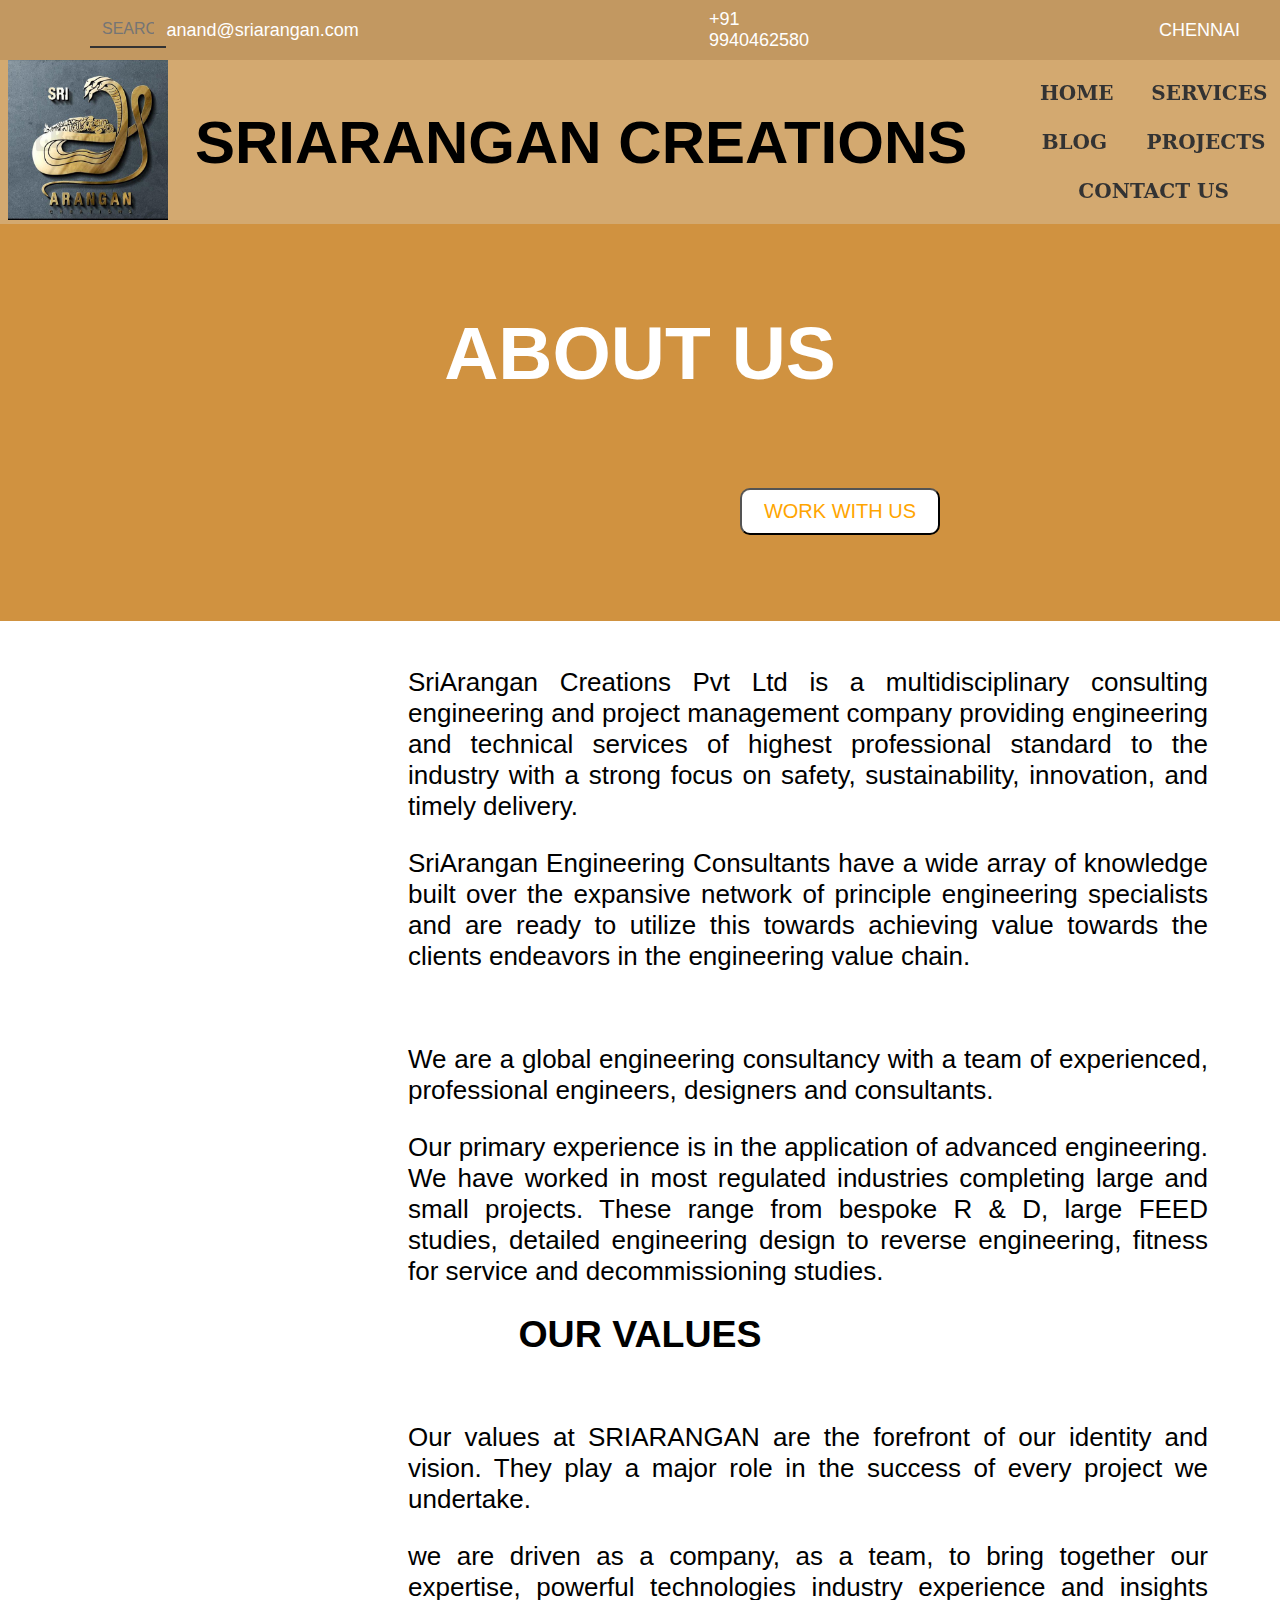
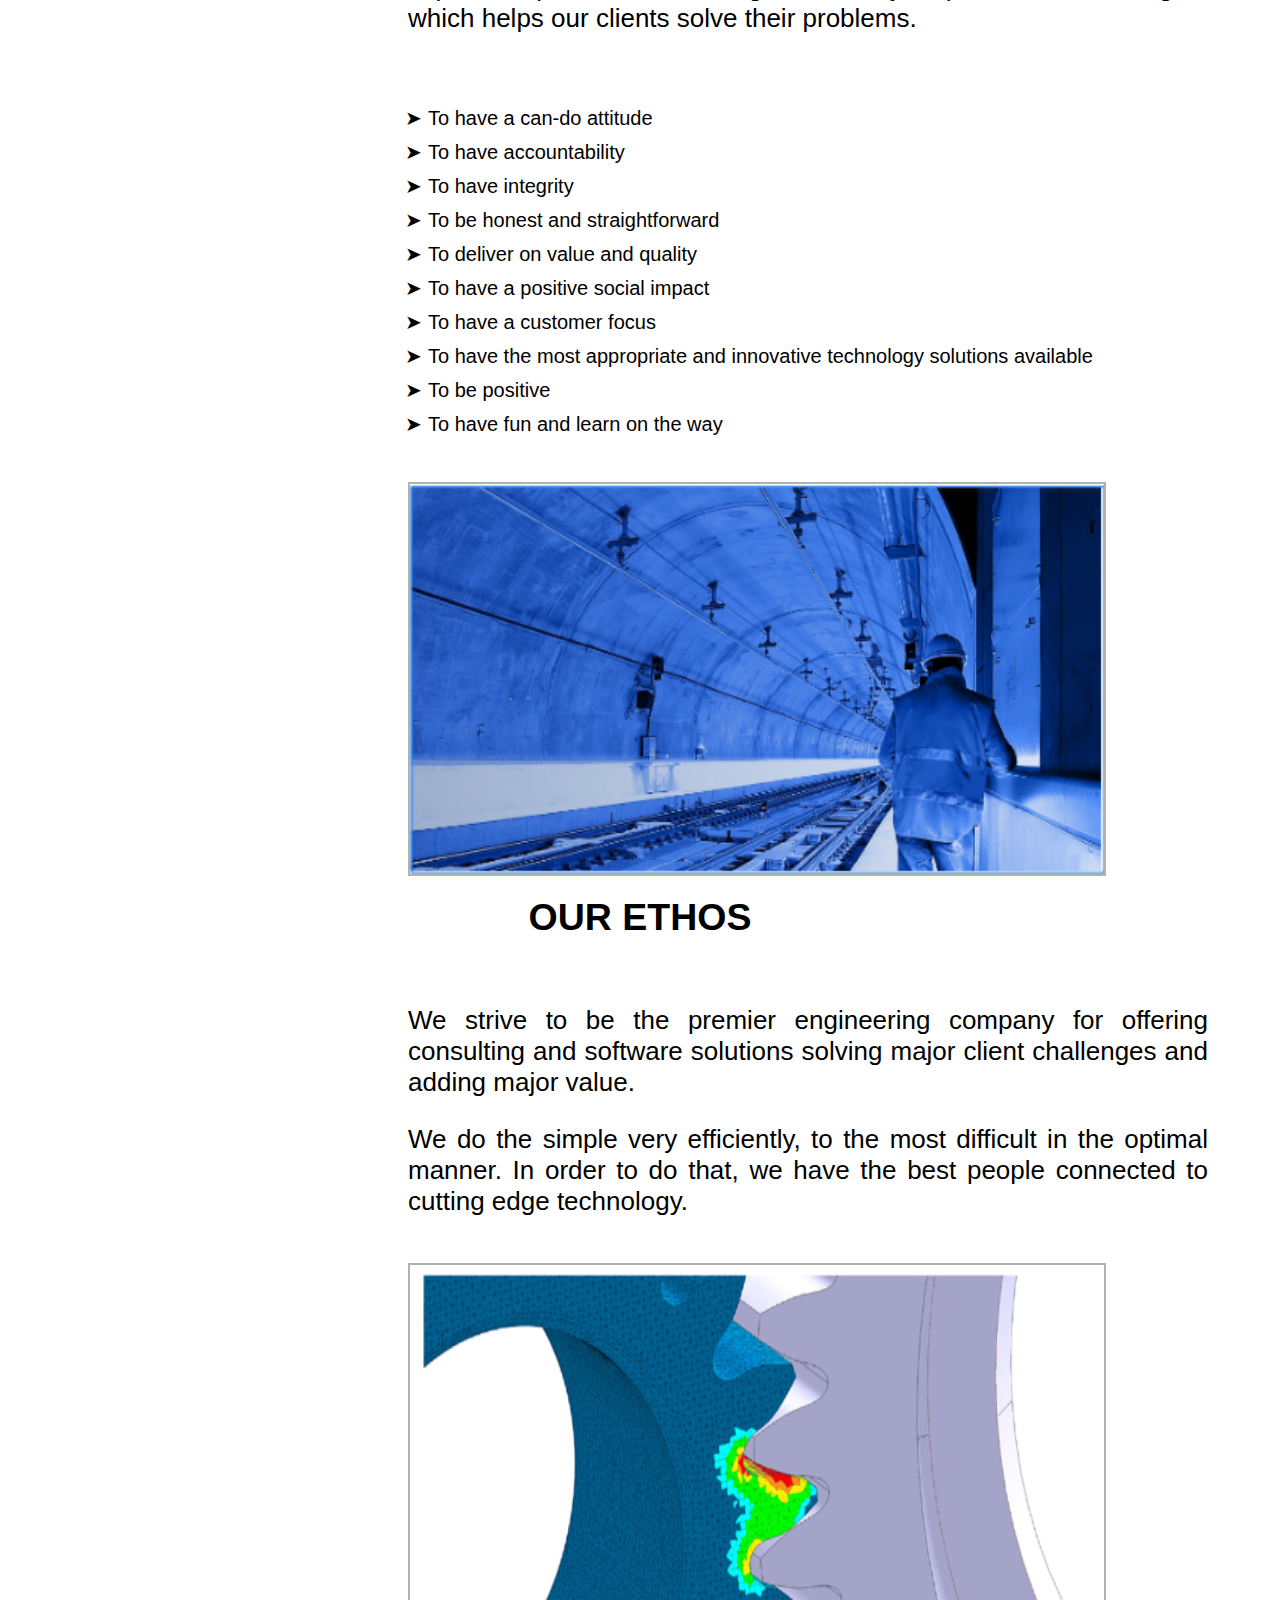
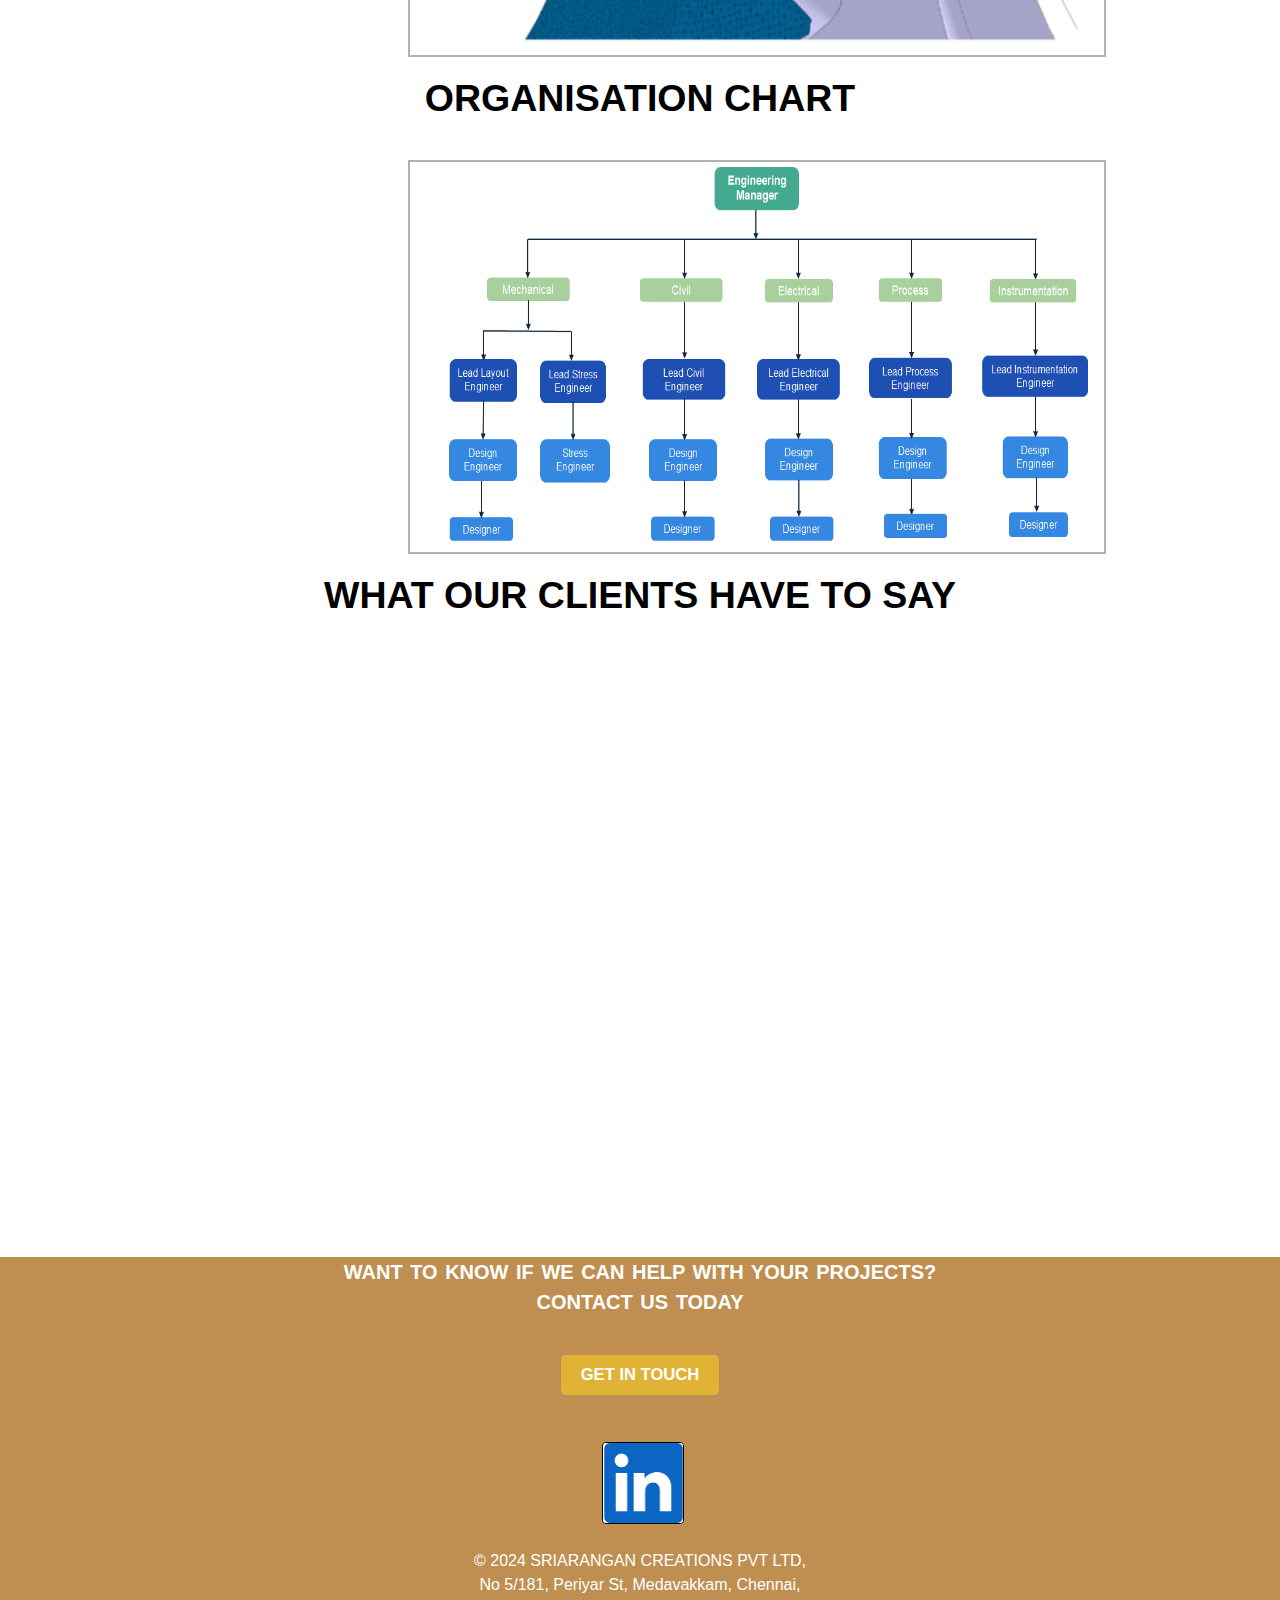
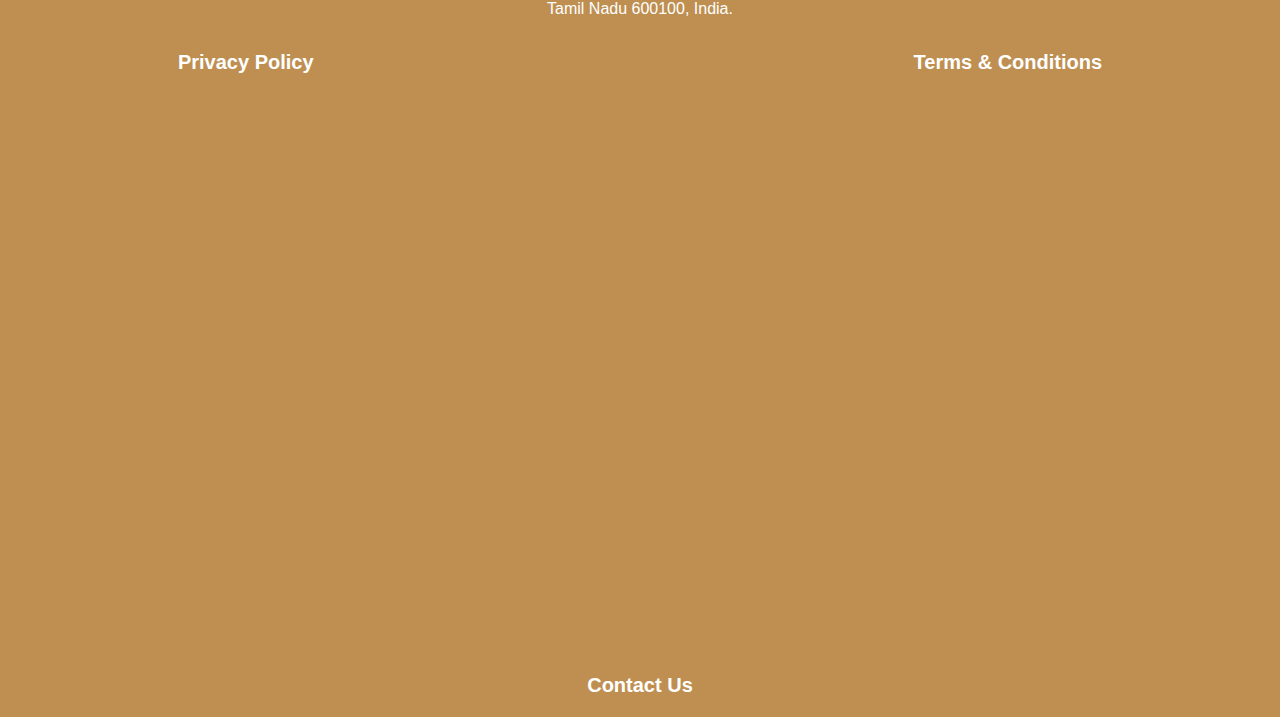
<file: about us.html>
<!doctype html>
<html>
<head>
<meta charset="utf-8">

<title>ABOUT US</title>
<link href="index.css" rel="stylesheet" type="text/css">
</head>
<header class="mainheader-bar">
	<div class="mainheader-search-bar">
	   <div class="search-bar">
		  <input type="text" value placeholder="SEARCH" autocomplete="off">
	   </div>
	   <div class="mainheader-contact"> 
		  <a>anand@sriarangan.com</a>
		  <a>+91 9940462580</a>
		  <a>CHENNAI</a>
		  </div>
	</div>

  <div class="second-heading">
	<div class="logo-image">
	  <a href="index.html">
		<img src="logo.png" alt="Sri Arangan Logo" id="logopic" />
	  </a>
	</div>
	  <div class="htitle">
		  <h1><a href="index.html">SRIARANGAN CREATIONS</a></h1>
	  </div>
	  
  <div id="nav-links" class="nav-links">
	 <a href="about us.html">HOME </a>
	 <a href="consultancy.html">SERVICES</a>
	 <a href="news.html">BLOG</a>
	 <a href="projects.html">PROJECTS</a>
	 <a href="contact.html">CONTACT US</a>
  </div>
  </div>		
</header>	

<body>     
	 <div class="first-heading">
		<h2>ABOUT US</h2>
	</div>                                                               
<div>	
	<div class="common">
	<h2 class="commonpara">ABOUT US</h2>
	<button id="workbutton1">WORK WITH US</button>
</div> 

			<div class="para1" id="aboutstanza1">
				<p>SriArangan Creations Pvt Ltd is a multidisciplinary consulting engineering and project management company providing engineering and technical services of highest professional standard to the industry with a strong focus on safety, sustainability, innovation, and timely delivery.</p>
				<p>SriArangan Engineering Consultants have a wide array of knowledge built over the expansive network of principle engineering specialists and are ready to utilize this towards achieving value towards the clients endeavors in the engineering value chain.</p>
			</div>
 			<div >
				<div class="para1" id="aboutdisplay">				   
					 <p>We are a global engineering consultancy with a team of experienced, professional engineers, designers and consultants.</p>
				  			  
					  <p>Our primary experience is in the application of advanced engineering. We have worked in most regulated industries completing large and small projects. These range from bespoke R & D, large FEED studies, detailed engineering design to reverse engineering, fitness for service and decommissioning studies.</p>
				  
			   </div>
			</div>		

	   		   <div class="style" id="ourvalues">
					<h2>OUR VALUES</h2>
				</div>
				<div class="para1" id="aboutstanza2">
					<p>Our values at SRIARANGAN are the forefront of our identity and vision. They play a major role in the success of every project we undertake.</p> 
					<p>we are driven as a company, as a team, to bring together our expertise, powerful technologies industry experience and insights which helps our clients solve their problems.</p>
				</div>
				<div class="para1" id="aboutlist">
					<ul>
						<li>To have a can-do attitude</li>
						<li>To have accountability</li>		   
						<li>To have integrity</li>
						<li>To be honest and straightforward</li>
						<li>To deliver on value and quality</li>	
						<li>To have a positive social impact</li>
						<li>To have a customer focus</li>
						<li>To have the most appropriate and innovative technology solutions available</li>	
						<li>To be positive</li>	
						<li>To have fun and learn on the way</li>	
					</ul>		
				</div>
				<div class="single-pictures" id="aboutpic1">			
					<img src="about.PNG" width="694" height="390" alt="">	
				</div>	

				<div class="style" id="ourethos">
				  <h2>OUR ETHOS</h2>
				</div>
				<div class="para1" id="aboutstanza3">	
				  <p>We strive to be the premier engineering company for offering consulting and software solutions solving major client challenges and adding major value.</p>
				  <p>We do the simple very efficiently, to the most difficult in the optimal manner. In order to do that, we have the best people connected to cutting edge technology.</p>
				</div>

			    <div class="single-pictures" id="aboutpic2">
				  <img src="Capturef.PNG" width="694" height="390" alt=""> 
				</div>

				<div class="style" id="organchart">			
				  <h2>ORGANISATION CHART</h2>
				</div>

				<div class="single-pictures" id="aboutpic3">
				    <img src="organization chart1.PNG" width="694" height="390" alt=""/> 
				</div>

				  <div class="style" id="question">
					<h2>WHAT OUR CLIENTS HAVE TO SAY</h2>
				</div>
</div>
				
<footer>
	<div class="mainfooter">
		<div class="get">
				<h4>WANT TO KNOW IF WE CAN HELP WITH YOUR PROJECTS? CONTACT US TODAY</h4>
			<div class="getintouch">   
					<h5><a href="contact.html">GET IN TOUCH</a></h5>
			</div>
		</div> 
									  
			<div class="footer1">
					<a><img src="download (1).png" width="162" height="159" alt="Company Logo" id="cmpnylogopic"/></a>
			</div>  

			<div class="footer2">
				<div class="footer-address">
				  <p>&copy; 2024 SRIARANGAN CREATIONS PVT LTD,<br>
				  No 5/181, Periyar St, Medavakkam, Chennai,<br>
				  Tamil Nadu 600100, India.</p>
				</div>

				<div class="footer-links">
				  <a class="footer3" href="#">Privacy Policy</a>
				  <a class="footer3" href="#">Terms & Conditions</a>
				  <a class="footer3" href="contact.html">Contact Us</a>
				</div>
			</div>
	</div>
</footer>

</body>
</html>
</file>
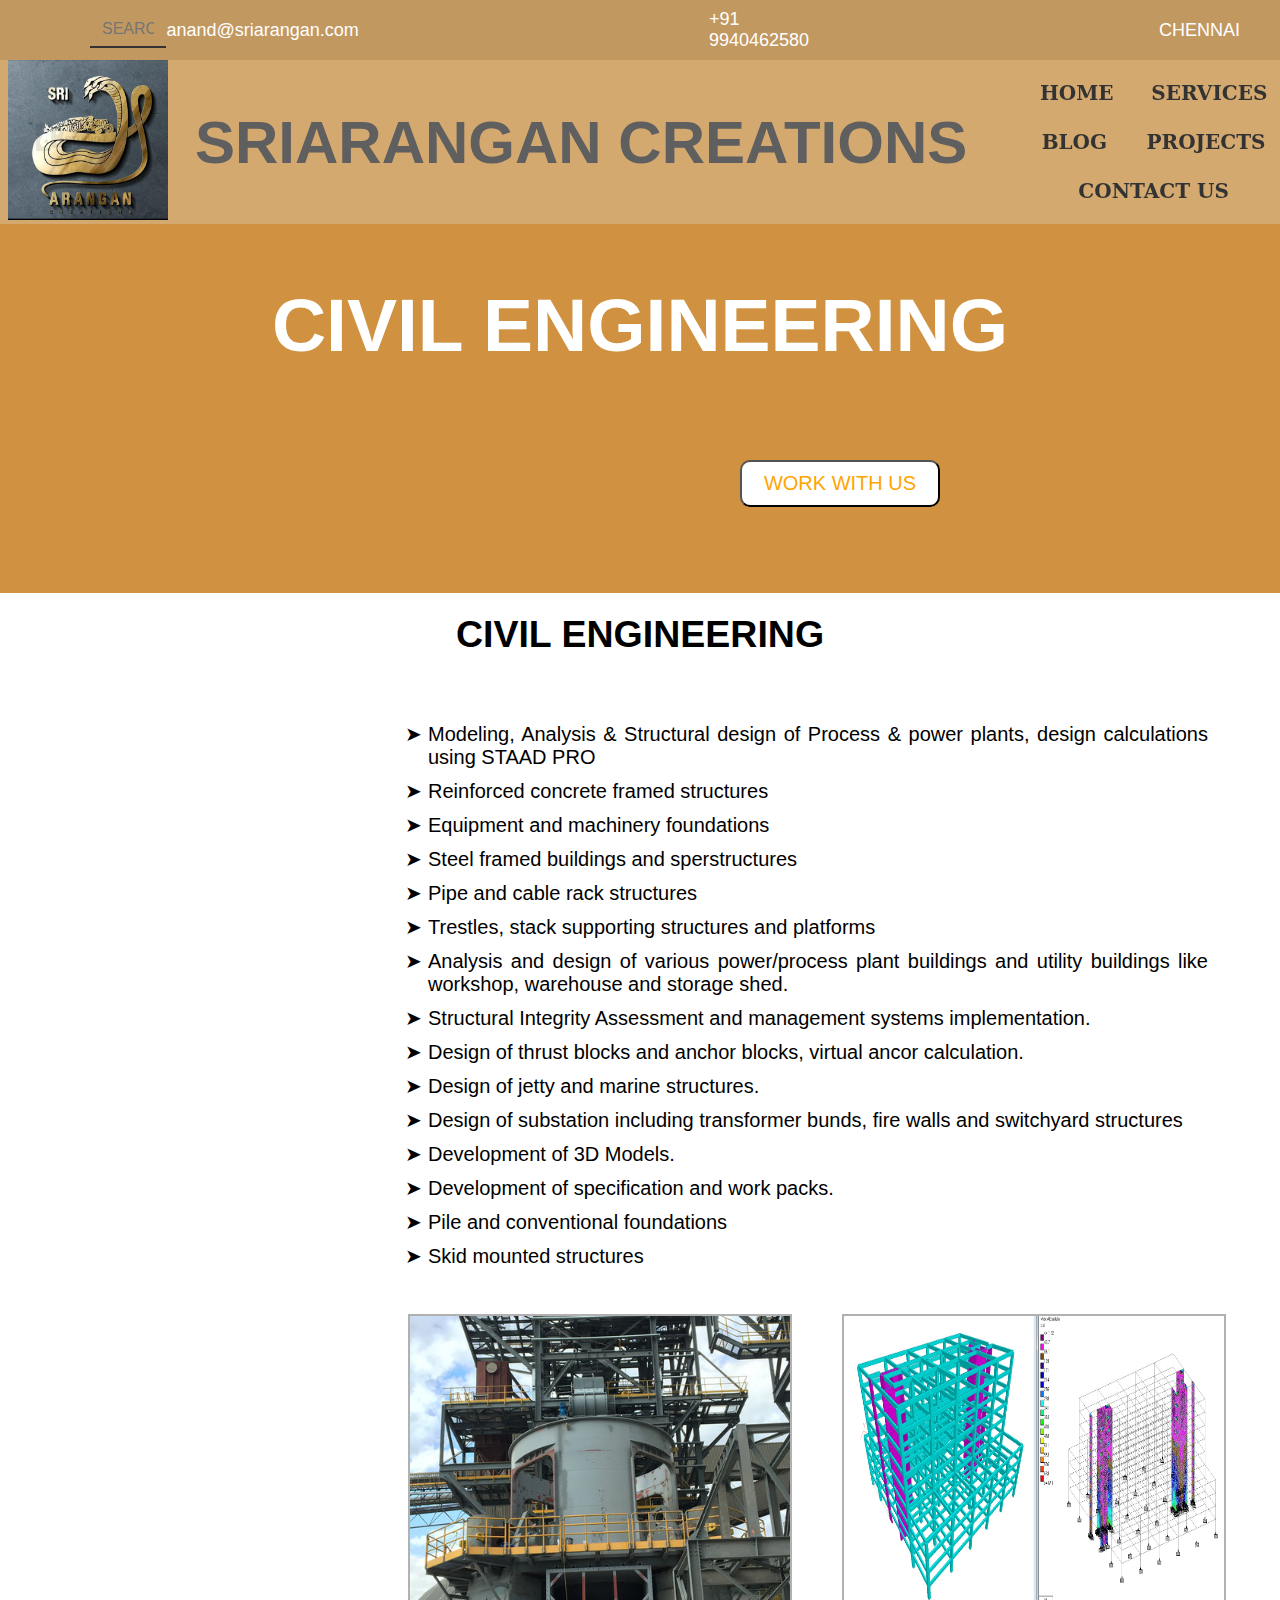
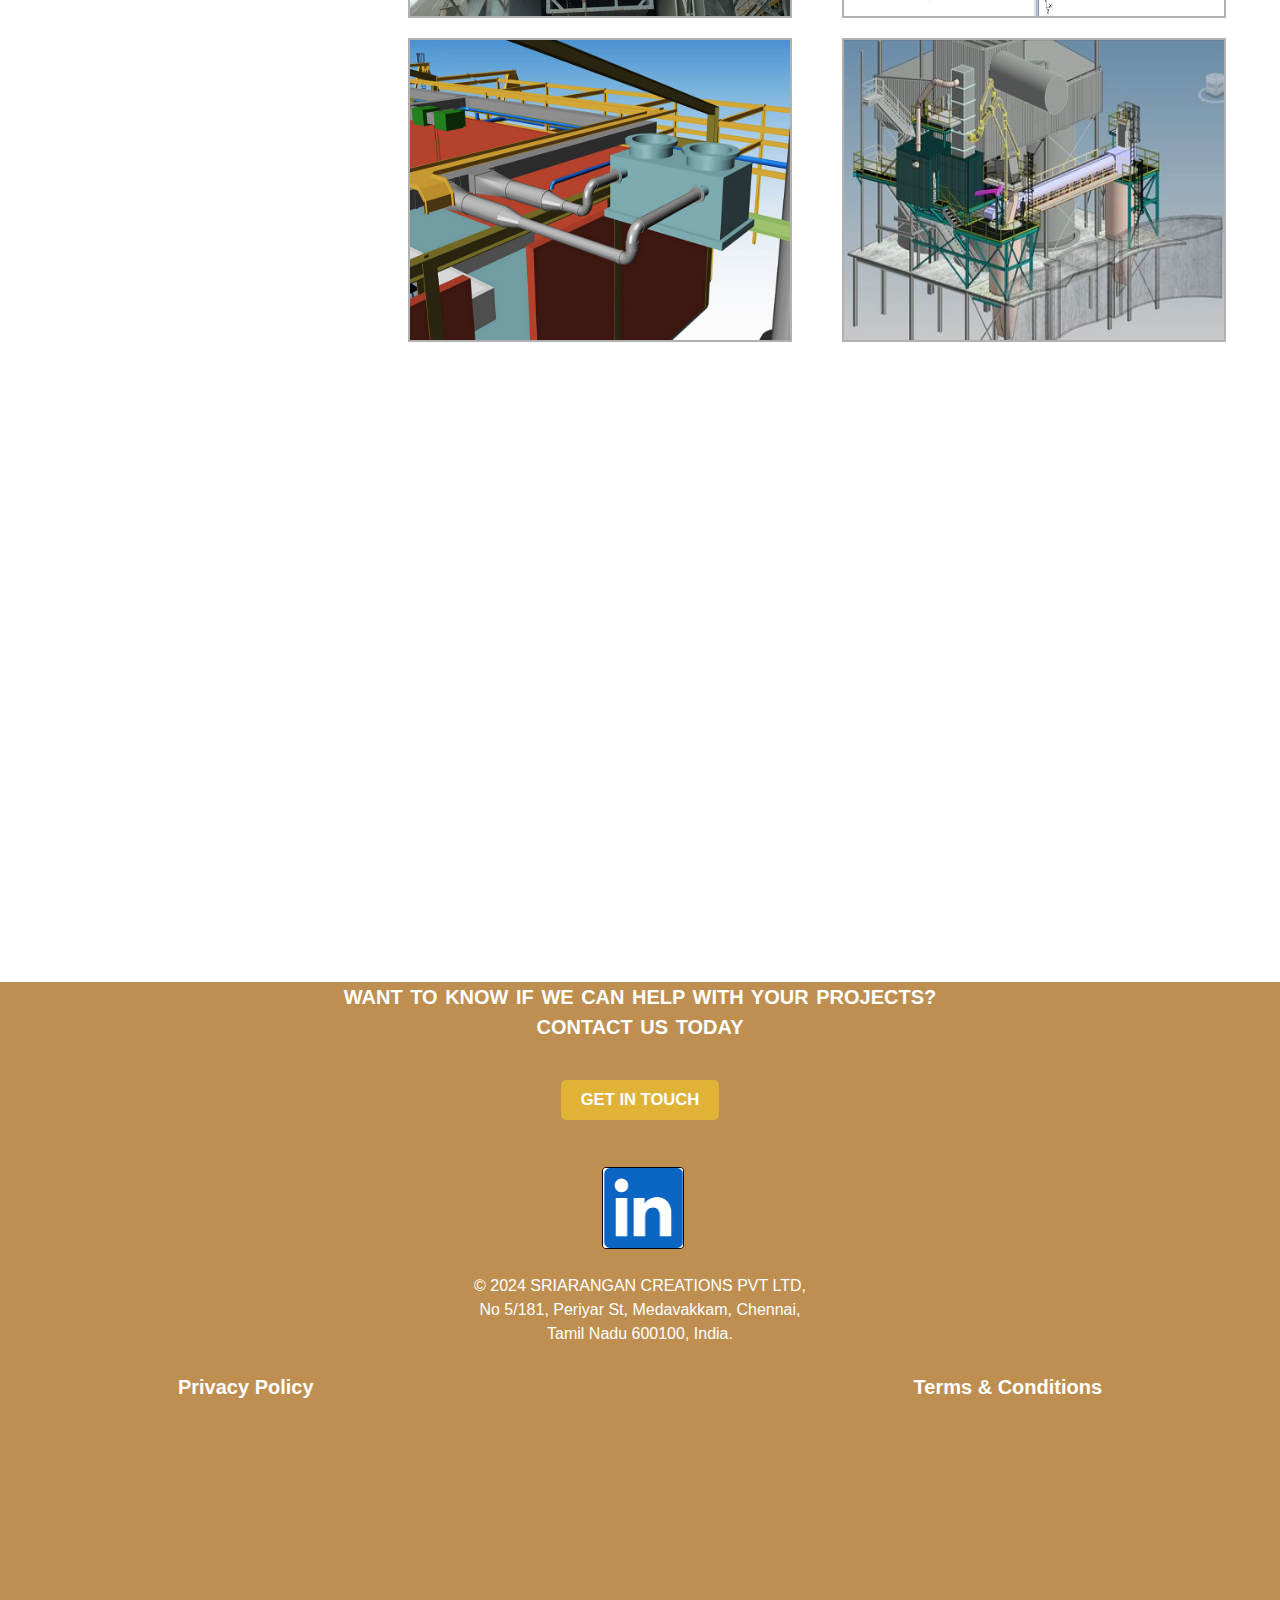
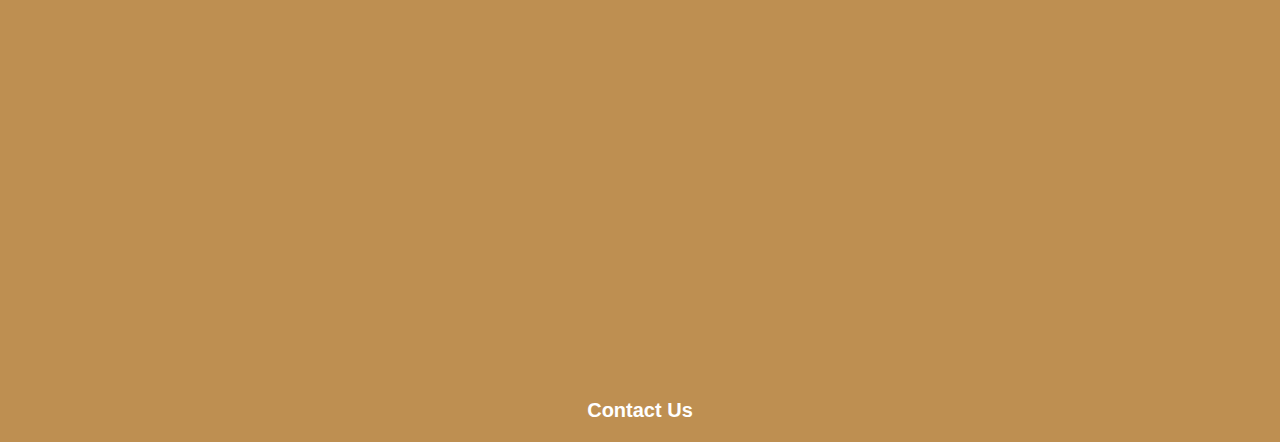
<file: civil engineering.html>
<!doctype html>
<html>
<head>
<meta charset="utf-8">
<title>CIVIL ENGINEERING</title>
<link href="index.css" rel="stylesheet" type="text/css">
</head>
<header class="mainheader-bar">
  <div class="mainheader-search-bar">
   <div class="search-bar">
    <input type="text" value placeholder="SEARCH" autocomplete="off">
   </div>
   <div class="mainheader-contact"> 
    <a>anand@sriarangan.com</a>
    <a>+91 9940462580</a>
    <a>CHENNAI</a>
    </div>
  </div>
<div class="second-heading">
  <div class="logo-image">
  <a href="index.html">
    <img src="logo.png" alt="Sri Arangan Logo" id="logopic" />
  </a>
  </div>
  <div class="htitle">
    <h1>SRIARANGAN CREATIONS</h1>
  </div>  
<div id="nav-links" class="nav-links">
       <a href="about us.html">HOME </a>
       <a href="consultancy.html">SERVICES</a>
       <a href="news.html">BLOG</a>
       <a href="projects.html">PROJECTS</a>
       <a href="contact.html">CONTACT US</a>
    </div>
</div>		
</header>	
<body>    
<div>
  <div class="common">
		<h2 class="commonpara">CIVIL ENGINEERING</h2>
		<button id="workbutton1">WORK WITH US</button>
	</div> 

        <div class="list" id="civilstructure">
          <div class="style">
              <h2>CIVIL ENGINEERING</h2>
          </div>
            <div class="para1" id="civillist">
              <ul>
                <li>Modeling, Analysis & Structural design of Process & power plants, design calculations using STAAD PRO</li>
                <li>Reinforced concrete framed structures</li>
                <li>Equipment and machinery foundations</li>
                <li>Steel framed buildings and sperstructures</li>
                <li>Pipe and cable rack structures</li>
                <li>Trestles, stack supporting structures and platforms</li>
                <li>Analysis and design of various power/process plant buildings and utility buildings like workshop, warehouse and storage shed.</li>
                <li>Structural Integrity Assessment and management systems implementation.</li>
                <li>Design of thrust blocks and anchor blocks, virtual ancor calculation.</li>
                <li>Design of jetty and marine structures.</li>
                <li>Design of substation including transformer bunds, fire walls and switchyard structures</li>
                <li>Development of 3D Models.</li>
                <li>Development of specification and work packs.</li>
                <li>Pile and conventional foundations</li>
                <li>Skid mounted structures</li>
              </ul>
            </div>
        </div>

        <div class="single-pictures" id="civilstructpic">
          <img src="Civil-2.png" width="380" height="300" alt="" >
	        <img src="Civilstructure.jpeg" width="380" height="300" alt="">           
        </div>
        <div class="single-pictures" id="civilstructpic">
          <img src="Civil Modelling.jpg" width="380" height="300" alt="" >
          <img src="Civil+and+Structural+Design.png" width="380" height="300" alt="">
        </div>
</div>
    
<footer>
  <div class="mainfooter">
		<div class="get">
				<h4>WANT TO KNOW IF WE CAN HELP WITH YOUR PROJECTS? CONTACT US TODAY</h4>
			<div class="getintouch">   
					<h5><a href="contact.html">GET IN TOUCH</a></h5>
			</div>
		</div> 
									  
			<div class="footer1">
					<a><img src="download (1).png" width="162" height="159" alt="Company Logo" id="cmpnylogopic"/></a>
			</div>  

			<div class="footer2">
				<div class="footer-address">
				  <p>&copy; 2024 SRIARANGAN CREATIONS PVT LTD,<br>
				  No 5/181, Periyar St, Medavakkam, Chennai,<br>
				  Tamil Nadu 600100, India.</p>
				</div>

				<div class="footer-links">
				  <a class="footer3" href="#">Privacy Policy</a>
				  <a class="footer3" href="#">Terms & Conditions</a>
				  <a class="footer3" href="contact.html">Contact Us</a>
				</div>
			</div>
	</div>
</footer>

</body>
</html>
</file>
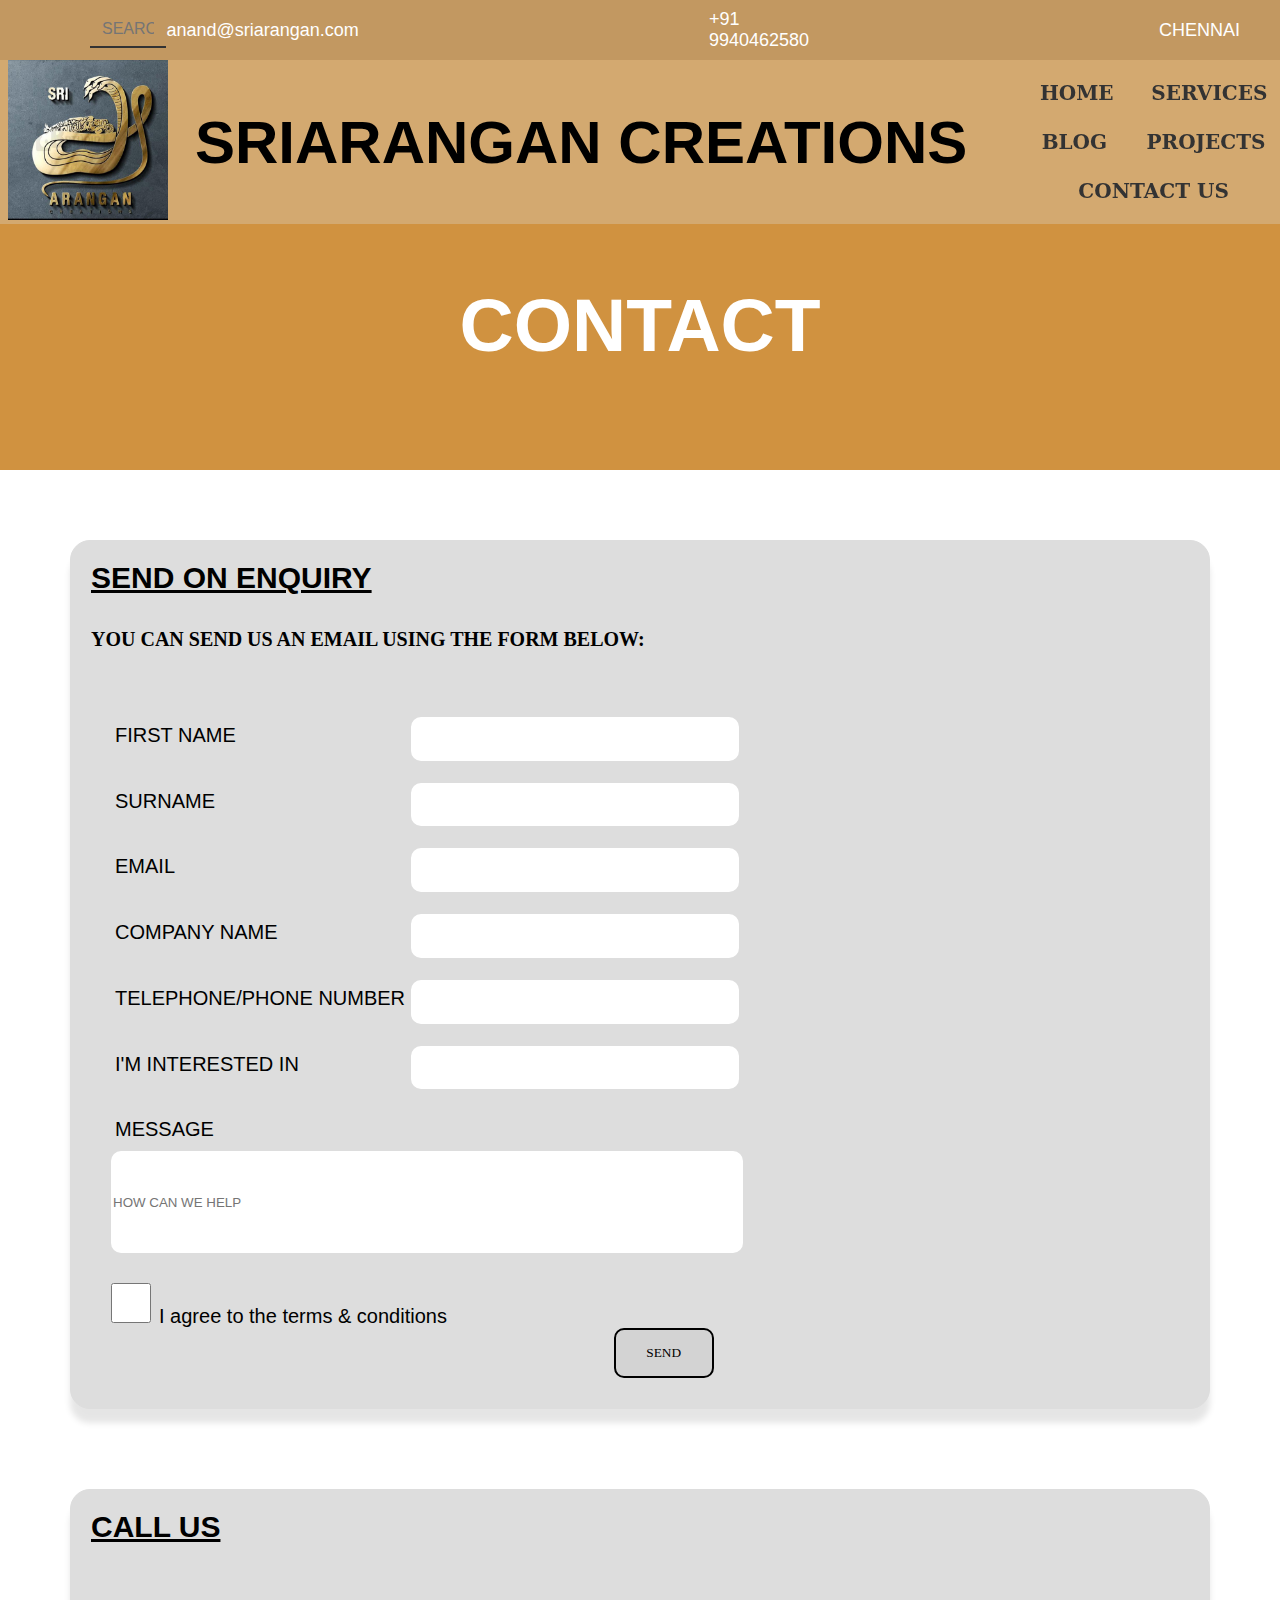
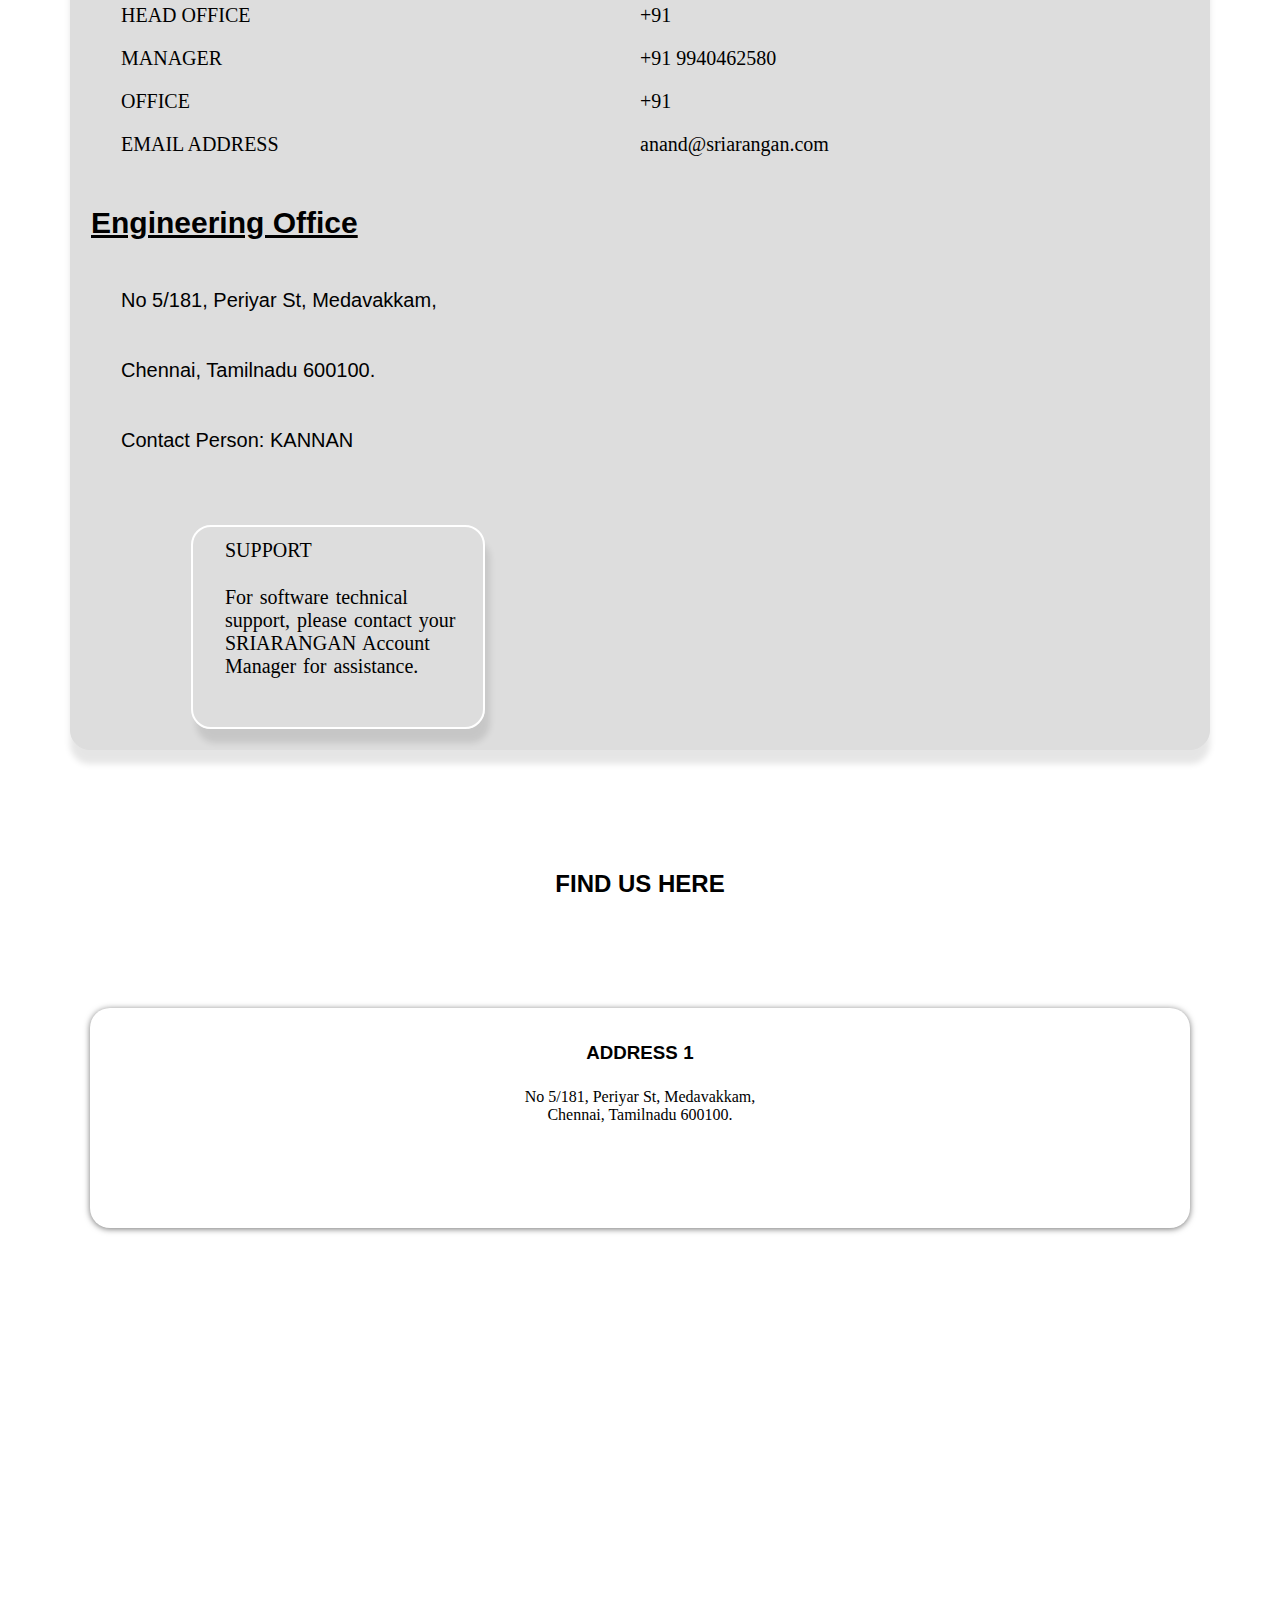
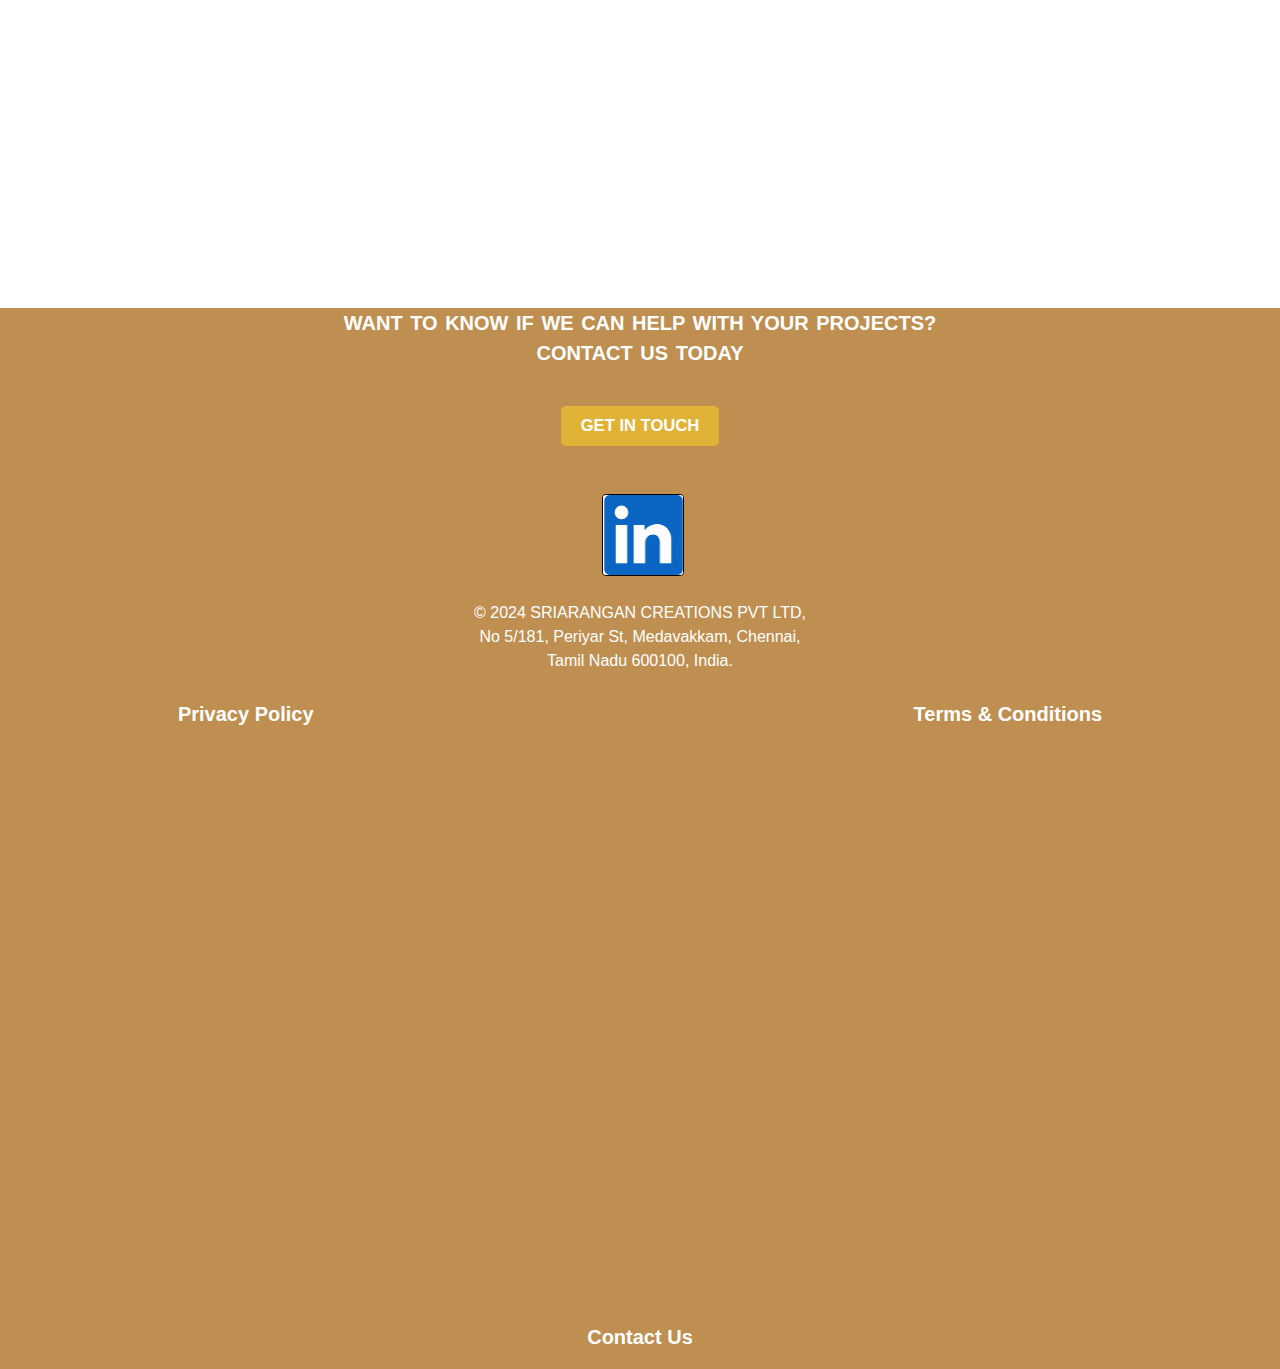
<file: contact.html>
<!DOCTYPE html>
<html>
<head>
<meta charset="utf-8">
<title>CONTACT</title>
<link href="index.css" rel="stylesheet" type="text/css">
</head>
 <header class="mainheader-bar">
	<div class="mainheader-search-bar">
	   <div class="search-bar">
		  <input type="text" value placeholder="SEARCH" autocomplete="off">
	   </div>
	   <div class="mainheader-contact"> 
		  <a>anand@sriarangan.com</a>
		  <a>+91 9940462580</a>
		  <a>CHENNAI</a>
		  </div>
	</div>

  <div class="second-heading">
	<div class="logo-image">
	  <a href="index.html">
		<img src="logo.png" alt="Sri Arangan Logo" id="logopic" />
	  </a>
	</div>
	  <div class="htitle">
		  <h1><a href="index.html">SRIARANGAN CREATIONS</a></h1>
	  </div>
	  
  <div id="nav-links" class="nav-links">
	 <a href="about us.html">HOME </a>
	 <a href="consultancy.html">SERVICES</a>
	 <a href="news.html">BLOG</a>
	 <a href="projects.html">PROJECTS</a>
	 <a href="contact.html">CONTACT US</a>
  </div>
  </div>
</header>  

<body>
	<div class="common">
		<h2 class="commonpara">CONTACT</h2>
	  </div>
		<div class="row" id="contactenqiury">	
		   <div class="contact-enqiury" id="contactblock">
				<div id="sendenquiry">
				  <h4><u>SEND ON ENQUIRY</u></h4>
				</div>
				<div id="sendasemail">
					<h5>YOU CAN SEND US AN EMAIL USING THE FORM BELOW:</h5>
				</div>    

			  <form id="contact-page-content">
				<div class="detail" id="details">	
					<a class="det">FIRST NAME</a><input type="text" placeholder="" class="in">
					<a class="det">SURNAME</a><input type="text" placeholder="" class="in">
					<a class="det">EMAIL</a><input type ="text" placeholder="" class="in">
					<a class="det">COMPANY NAME</a><input type ="text" placeholder="" class="in">
					<a class="det">TELEPHONE/PHONE NUMBER</a><input type ="text" placeholder="" class="in">
					<a class="det">I'M INTERESTED IN</a><input type ="text" placeholder="" class="in" >			
					<a class="det">MESSAGE</a>

						<div class="message-box" id="messagebox">
							<input type ="text" value="" placeholder="HOW CAN WE HELP">
						</div>
						<div id="checkbox">
							<input type ="checkbox" class="put">
							<a>I agree to the terms & conditions</a><br>
						</div>		
						<div class="send" id="sendbox">
							<input type="submit" value="SEND" disabled+>
						</div>
				</div>
			  </form>
		   </div>	

			<div class="phone-contact">
				<div id="callus">
					<h4><u>CALL US</u></h4>
				</div>
				<div class="call1" id="officecontent">
					<div id="calus1">
						<p>HEAD OFFICE</p>
						<p>MANAGER</p>
						<p>OFFICE</a>
						<p>EMAIL ADDRESS</p>
					</div> 
					<div id="calus2">
						<p>+91 </p>
						<p>+91 9940462580</p>
						<p>+91 </p> 
						<p>anand@sriarangan.com</p>
					</div>
				</div>
					<div class="address" id="adress">
							<h4><u>Engineering Office</u></h4>
							<a>No 5/181, Periyar St, Medavakkam,</a>
							<a>Chennai, Tamilnadu 600100.</a>
							<a>Contact Person: KANNAN</a>
					</div>
					 
					<div class="support" id="oficemngemnt">
						<p>SUPPORT</p>
						<p>For software technical
						support, please contact
						your SRIARANGAN Account
						Manager for assistance.</p>
					</div>
			</div>
    	</div> 	

				<div class="find" id="findus">
					<h2>FIND US HERE</h2>
				</div>

				<div class="findus" id="findusdata">
					<div class="ad1" id="address1">
						<h3>ADDRESS 1</h3>
						<p>No 5/181, Periyar St, Medavakkam, <br>Chennai, Tamilnadu 600100.</p>
					</div>
				</div>

<footer>
	<div class="mainfooter">
		<div class="get">
				<h4>WANT TO KNOW IF WE CAN HELP WITH YOUR PROJECTS? CONTACT US TODAY</h4>
			<div class="getintouch">   
					<h5><a href="contact.html">GET IN TOUCH</a></h5>
			</div>
		</div> 
									  
			<div class="footer1">
					<a><img src="download (1).png" width="162" height="159" alt="Company Logo" id="cmpnylogopic"/></a>
			</div>  

			<div class="footer2">
				<div class="footer-address">
				  <p>&copy; 2024 SRIARANGAN CREATIONS PVT LTD,<br>
				  No 5/181, Periyar St, Medavakkam, Chennai,<br>
				  Tamil Nadu 600100, India.</p>
				</div>

				<div class="footer-links">
				  <a class="footer3" href="#">Privacy Policy</a>
				  <a class="footer3" href="#">Terms & Conditions</a>
				  <a class="footer3" href="contact.html">Contact Us</a>
				</div>
			</div>
	</div>
</footer>
			
</body>
</html>
</file>
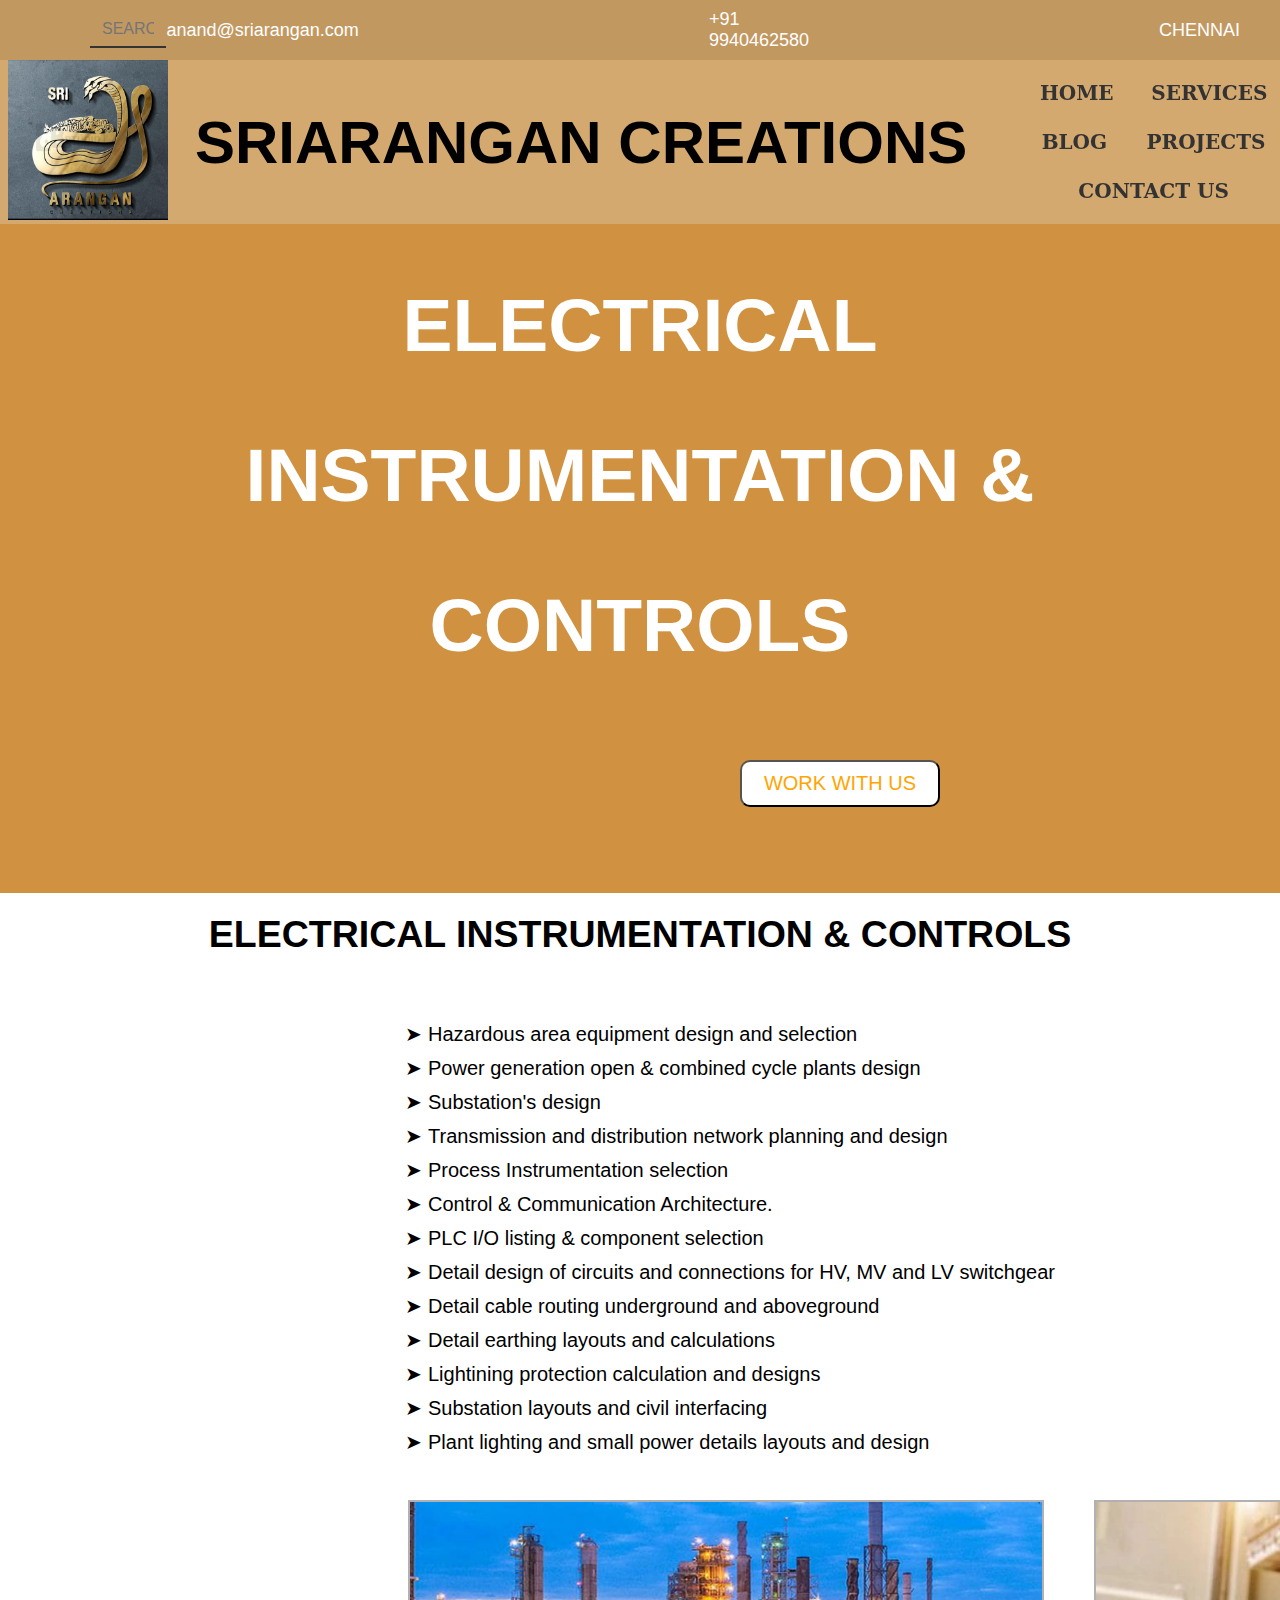
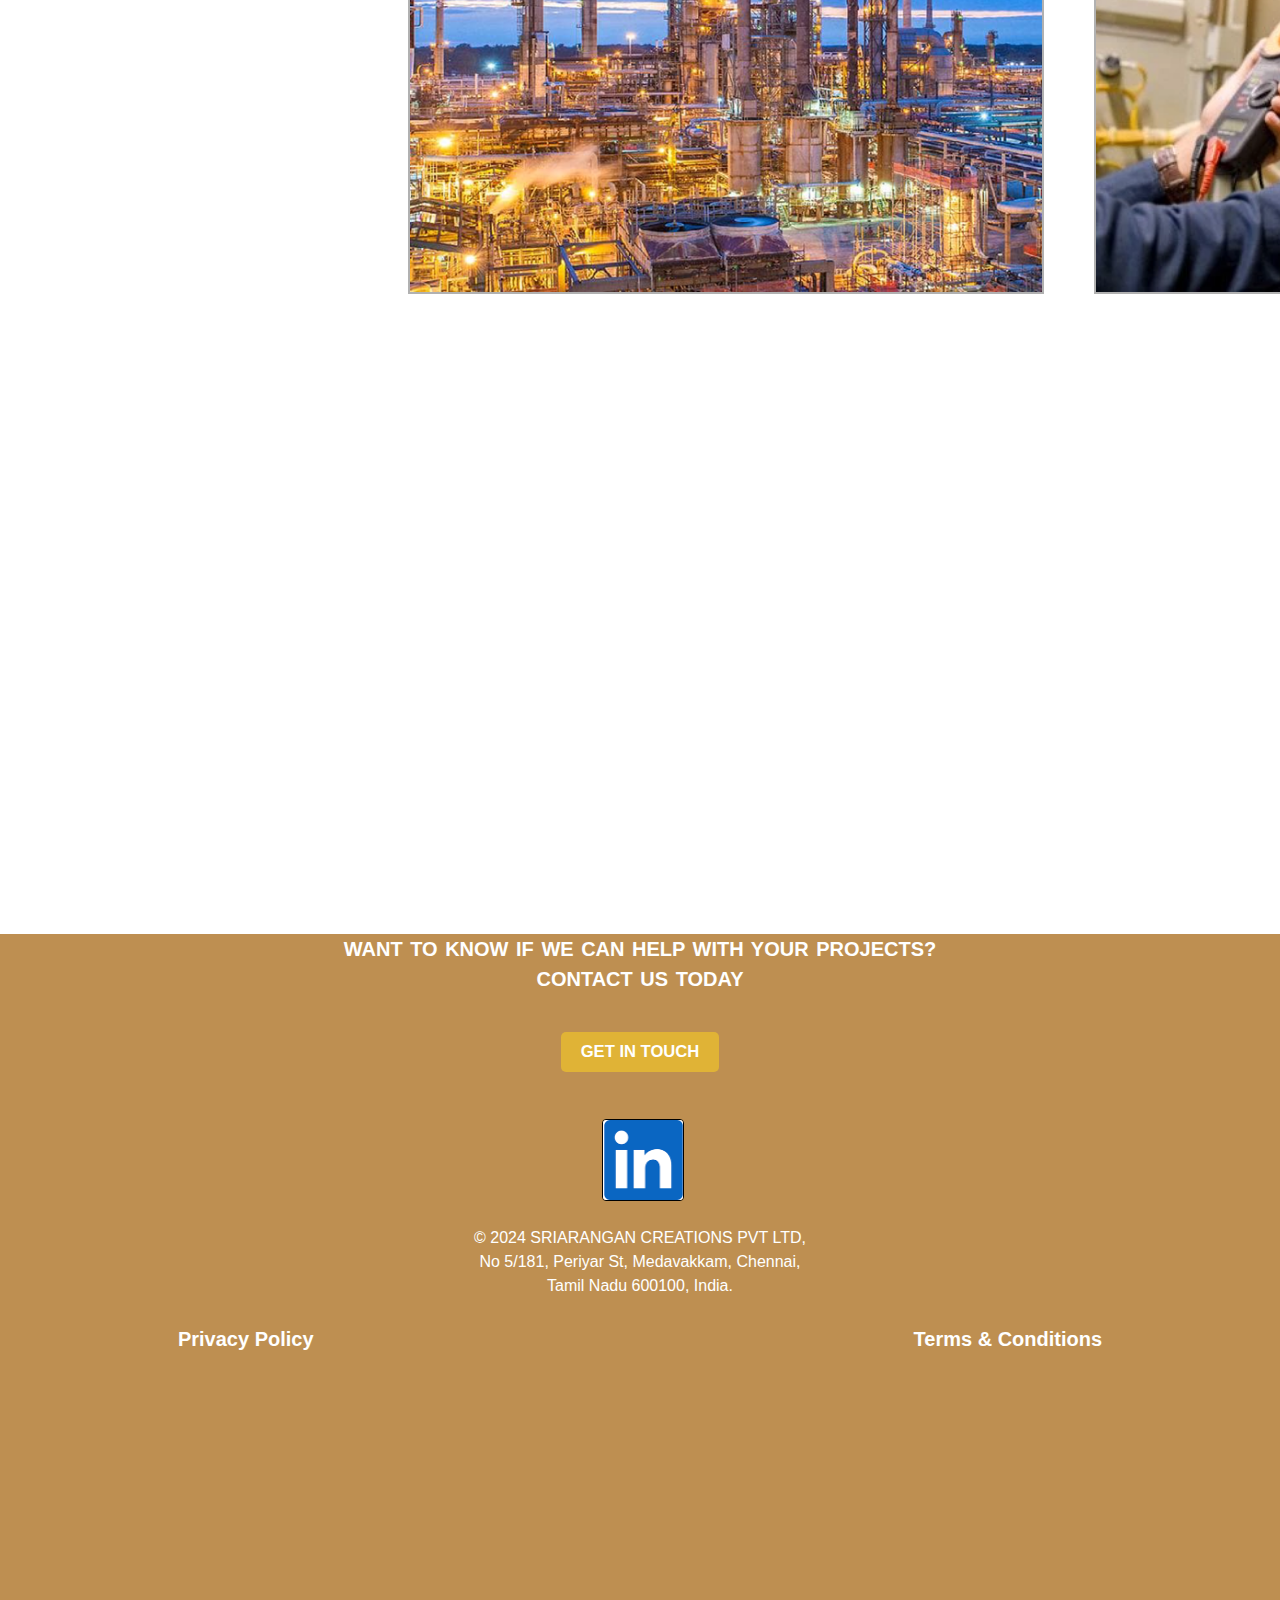
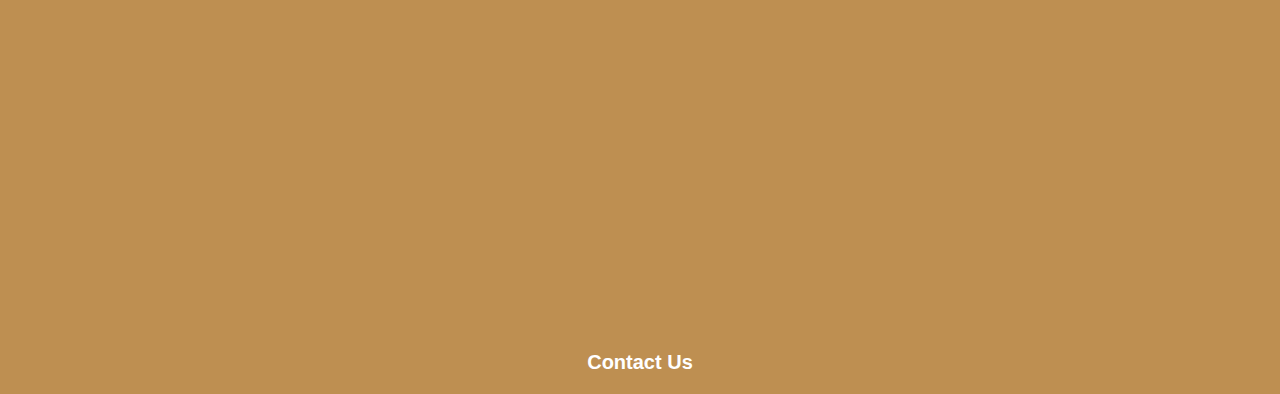
<file: electrical instrumentation.html>
<!doctype html>
<html>
<head>
<meta charset="utf-8">
<title>ELECTRICAL INSTRUMENTATION & CONTROLS</title>
<link href="index.css" rel="stylesheet" type="text/css">
</head>
<header class="mainheader-bar">
   <div class="mainheader-search-bar">
     <div class="search-bar">
       <input type="text" value placeholder="SEARCH" autocomplete="off">
     </div>
     <div class="mainheader-contact"> 
       <a>anand@sriarangan.com</a>
       <a>+91 9940462580</a>
       <a>CHENNAI</a>
       </div>
   </div>

 <div class="second-heading">
   <div class="logo-image">
    <a href="index.html">
      <img src="logo.png" alt="Sri Arangan Logo" id="logopic" />
    </a>
   </div>
    <div class="htitle">
       <h1><a href="index.html">SRIARANGAN CREATIONS</a></h1>
    </div>
    
 <div id="nav-links" class="nav-links">
      <a href="about us.html">HOME </a>
      <a href="consultancy.html">SERVICES</a>
      <a href="news.html">BLOG</a>
      <a href="projects.html">PROJECTS</a>
      <a href="contact.html">CONTACT US</a>
   </div>
 </div>		
</header>	

<body>    
<div>
   <div class="common">
		<h2 class="commonpara">ELECTRICAL INSTRUMENTATION & CONTROLS</h2>
		<button id="workbutton1">WORK WITH US</button>
	</div> 

      <div  id="electinstrublock"> 
         <div class="style">
            <h2>ELECTRICAL INSTRUMENTATION & CONTROLS</h2>
         </div>
         <div class="para1" id="electricalinslist">
            <ul>
               <li>Hazardous area equipment design and selection</li>
               <li>Power generation open & combined cycle plants design</li>
               <li>Substation's design</li>
               <li>Transmission and distribution network planning and design</li>
               <li>Process Instrumentation selection</li>
               <li>Control & Communication Architecture.</li>
               <li>PLC I/O listing & component selection</li>
               <li>Detail design of circuits and connections for HV, MV and LV switchgear</li>
               <li>Detail cable routing underground and aboveground</li>
               <li>Detail earthing layouts and calculations</li>
               <li>Lightining protection calculation and designs</li>
               <li>Substation layouts and civil interfacing</li>
               <li>Plant lighting and small power details layouts and design</li>
            </ul>
         </div>
      </div>

        <div class="single-pictures" id="electrpic1">
           <img src="electrical.png" width="694" height="390" alt="" > 
           <img src="electrical instrumentation.jpeg" width="694" height="390" alt="" > 
        </div>
</div>
<footer>
   <div class="mainfooter">
       <div class="get">
             <h4>WANT TO KNOW IF WE CAN HELP WITH YOUR PROJECTS? CONTACT US TODAY</h4>
          <div class="getintouch">   
                <h5><a href="contact.html">GET IN TOUCH</a></h5>
          </div>
       </div> 
                              
          <div class="footer1">
                <a><img src="download (1).png" width="162" height="159" alt="Company Logo" id="cmpnylogopic"/></a>
          </div>  
 
          <div class="footer2">
             <div class="footer-address">
               <p>&copy; 2024 SRIARANGAN CREATIONS PVT LTD,<br>
               No 5/181, Periyar St, Medavakkam, Chennai,<br>
               Tamil Nadu 600100, India.</p>
             </div>
 
             <div class="footer-links">
               <a class="footer3" href="#">Privacy Policy</a>
               <a class="footer3" href="#">Terms & Conditions</a>
               <a class="footer3" href="contact.html">Contact Us</a>
             </div>
       </div>
    </div>
 </footer>	     


</body>
</html>
</file>
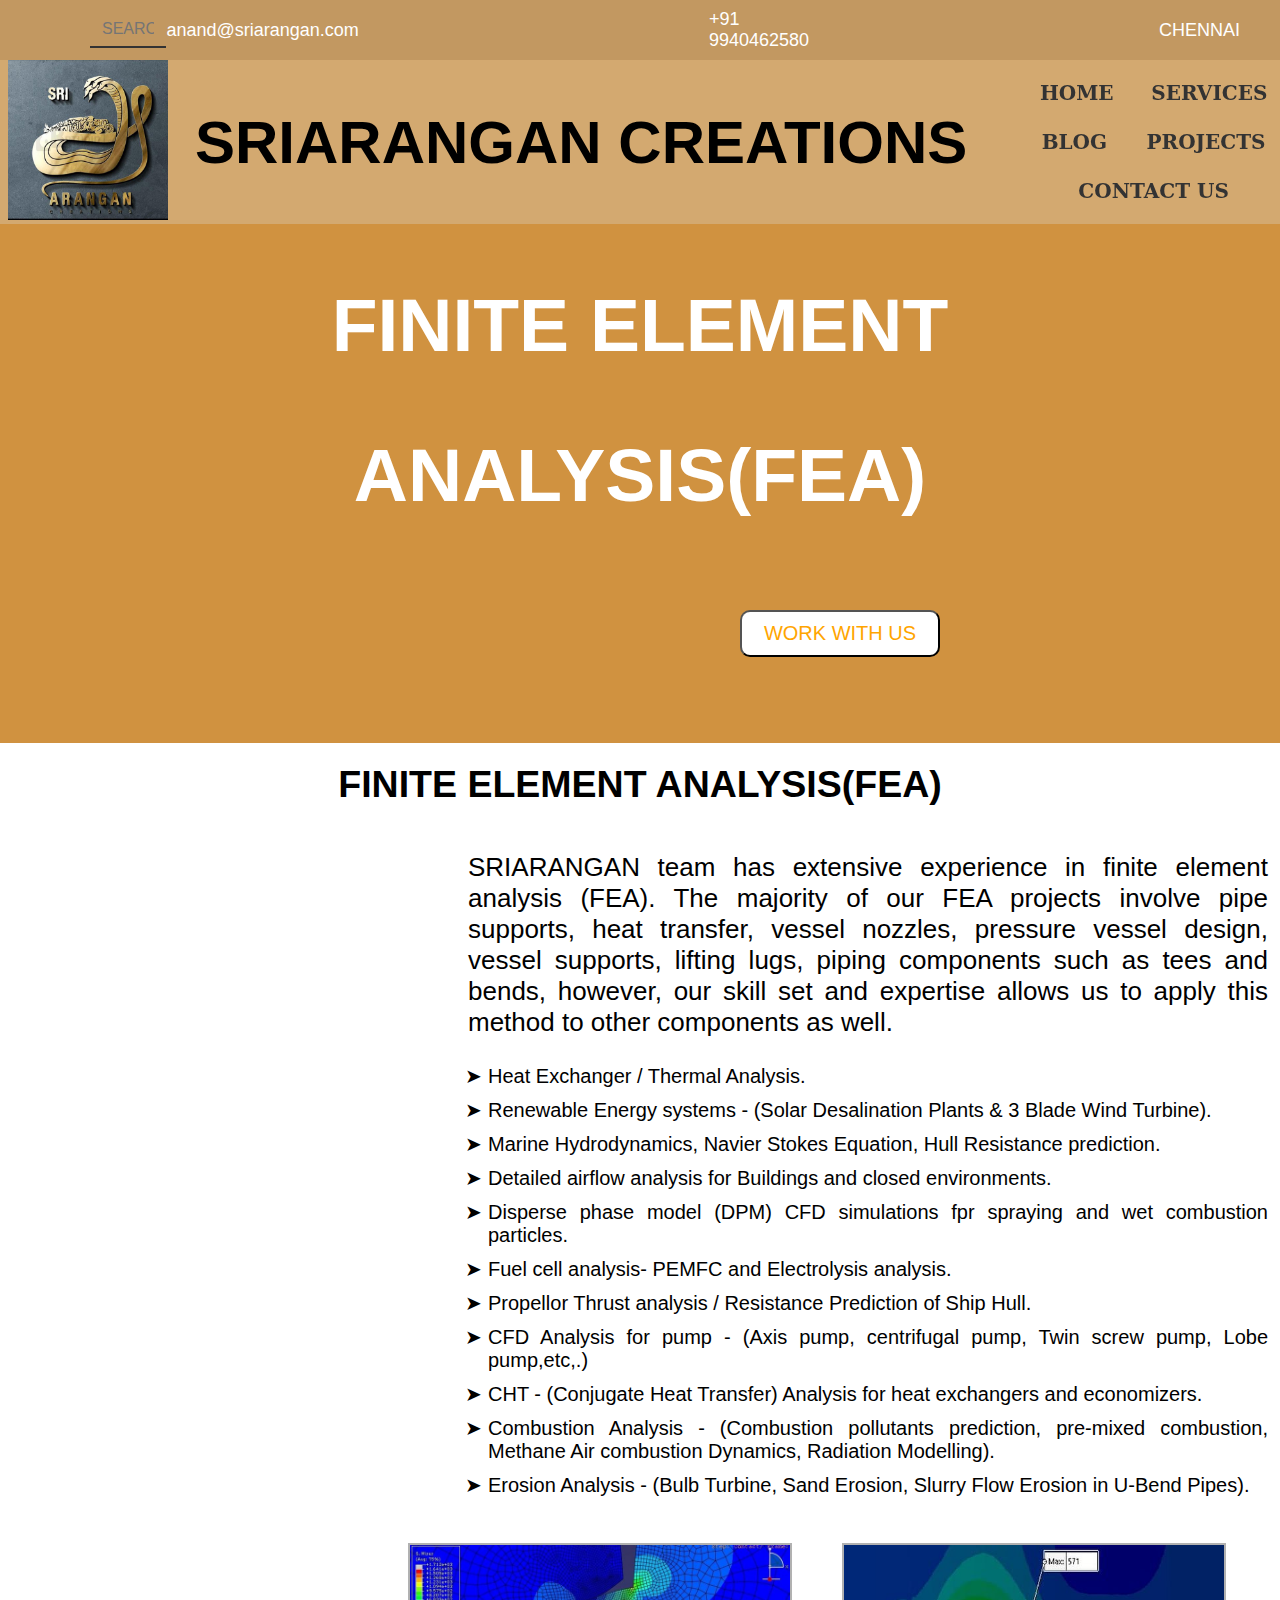
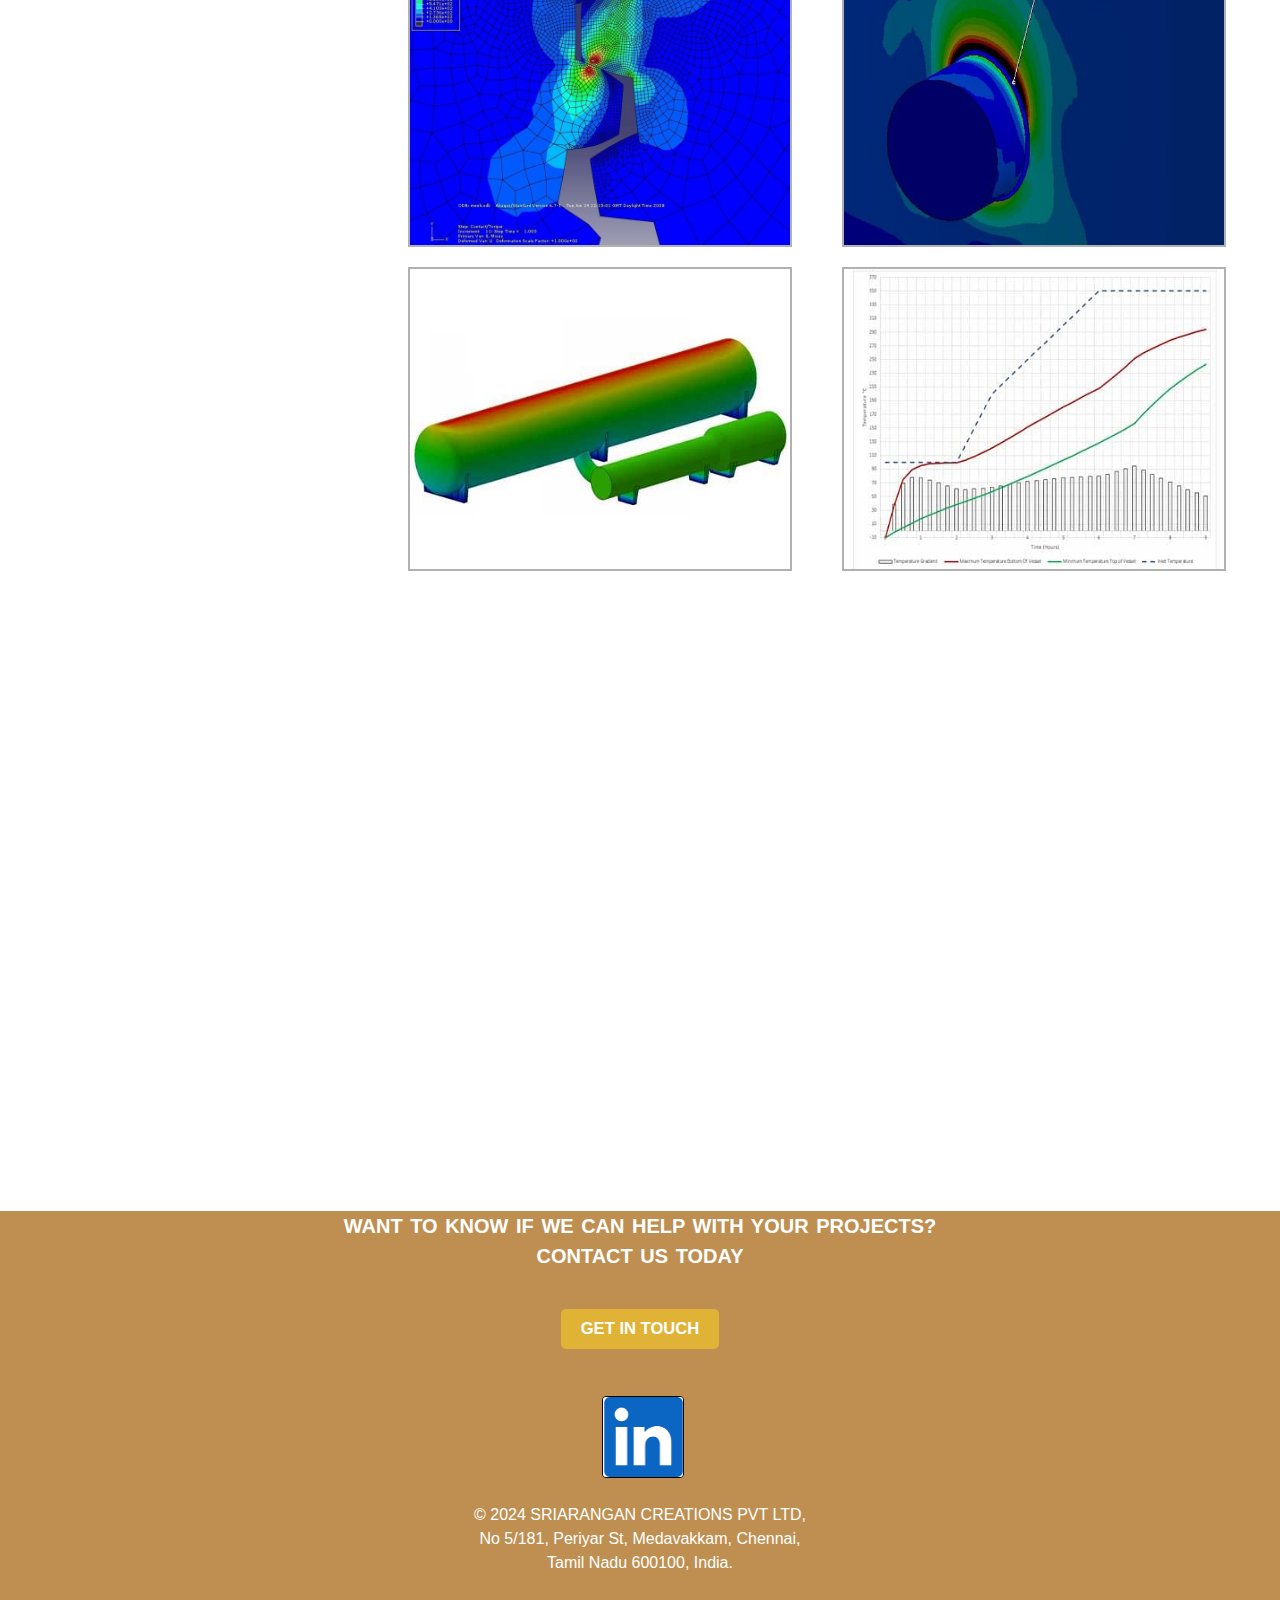
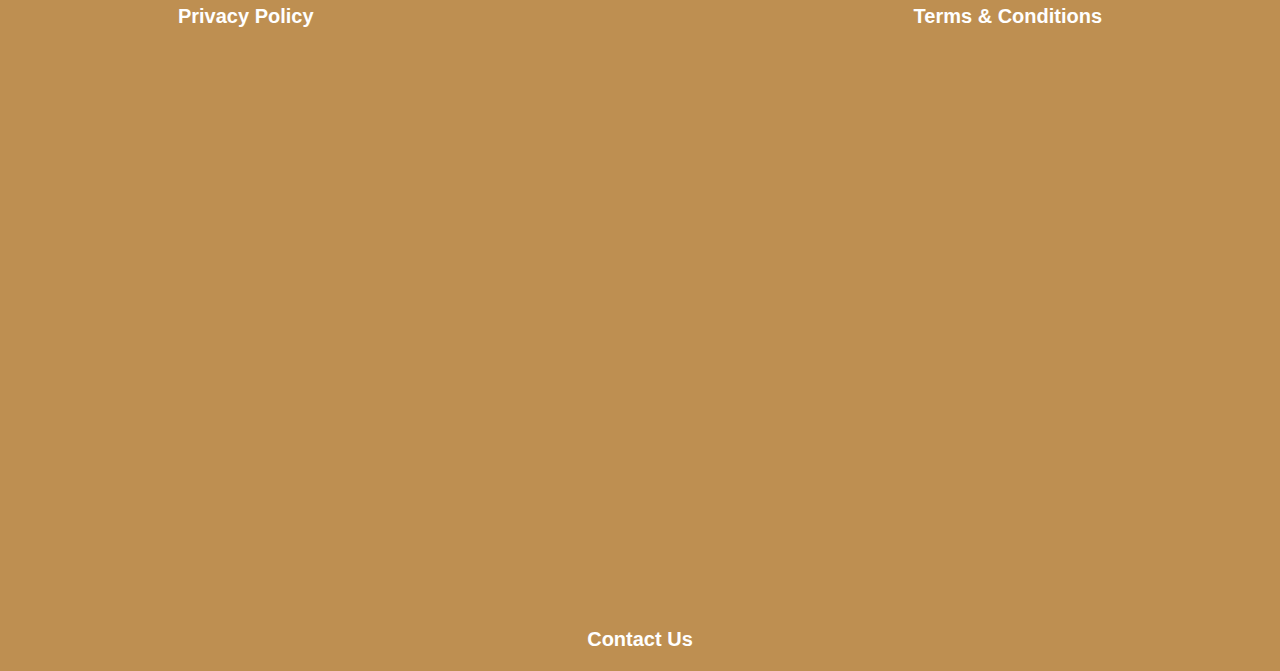
<file: fea.html>
<!doctype html>
<html>
<head>
<meta charset="utf-8">
<title>FEA</title>
<link href="index.css" rel="stylesheet" type="text/css">
</head>
<header class="mainheader-bar">
   <div class="mainheader-search-bar">
     <div class="search-bar">
       <input type="text" value placeholder="SEARCH" autocomplete="off">
     </div>
     <div class="mainheader-contact"> 
       <a>anand@sriarangan.com</a>
       <a>+91 9940462580</a>
       <a>CHENNAI</a>
       </div>
   </div>

 <div class="second-heading">
   <div class="logo-image">
    <a href="index.html">
      <img src="logo.png" alt="Sri Arangan Logo" id="logopic" />
    </a>
   </div>
    <div class="htitle">
       <h1><a href="index.html">SRIARANGAN CREATIONS</a></h1>
    </div>
    
 <div id="nav-links" class="nav-links">
      <a href="about us.html">HOME </a>
      <a href="consultancy.html">SERVICES</a>
      <a href="news.html">BLOG</a>
      <a href="projects.html">PROJECTS</a>
      <a href="contact.html">CONTACT US</a>
   </div>
 </div>		
</header>	

<body>
<div>    
   <div class="common">
		<h2 class="commonpara">FINITE ELEMENT ANALYSIS(FEA)</h2>
		<button id="workbutton1"><a href="contact.html">WORK WITH US</a></button>
	</div> 

      <div class="style" id="fea">
         <div>
            <h2>FINITE ELEMENT ANALYSIS(FEA)</h2>
         </div>
          <div class="para1" id="fealist">
            <p>SRIARANGAN team has extensive experience in finite element analysis (FEA). The majority of our FEA projects involve pipe supports, heat transfer, vessel nozzles, pressure vessel design, vessel supports, lifting lugs, piping components such as tees and bends, however, our skill set and expertise allows us to apply this method to other components as well.</p>
            <ul>
               <li>Heat Exchanger / Thermal Analysis.</li>
               <li>Renewable Energy systems - (Solar Desalination Plants & 3 Blade Wind Turbine).</li>
               <li>Marine Hydrodynamics, Navier Stokes Equation, Hull Resistance prediction.</li>
               <li>Detailed airflow analysis for Buildings and closed environments.</li>
               <li>Disperse phase model (DPM) CFD simulations fpr spraying and wet combustion particles.</li>
               <li>Fuel cell analysis- PEMFC and Electrolysis analysis.</li>
               <li>Propellor Thrust analysis / Resistance Prediction of Ship Hull.</li>
               <li>CFD Analysis for pump - (Axis pump, centrifugal pump, Twin screw pump, Lobe pump,etc,.)</li>
               <li>CHT - (Conjugate Heat Transfer) Analysis for heat exchangers and economizers.</li>
               <li>Combustion Analysis - (Combustion pollutants prediction, pre-mixed combustion, Methane Air combustion Dynamics, Radiation Modelling).</li>
               <li>Erosion Analysis - (Bulb Turbine, Sand Erosion, Slurry Flow Erosion in U-Bend Pipes).</li>
            </ul>
          </div>
      </div>

         <div class="single-pictures" id="feapic">
            <img src="FEA-gear-contact-analysis.png" width="380" height="300" alt="" >
            <img src="fea.jpg" width="380" height="300" alt="">
            
         </div>
         <div class="single-pictures" id="feapic1">
            <img src="fea1.jpg" width="380" height="300" alt="">
            <img src="fea2.jpg" width="380" height="300" alt="">
         </div>
</div>
      
<footer>
   <div class="mainfooter">
		<div class="get">
				<h4>WANT TO KNOW IF WE CAN HELP WITH YOUR PROJECTS? CONTACT US TODAY</h4>
			<div class="getintouch">   
					<h5><a href="contact.html">GET IN TOUCH</a></h5>
			</div>
		</div> 
									  
			<div class="footer1">
					<a><img src="download (1).png" width="162" height="159" alt="Company Logo" id="cmpnylogopic"/></a>
			</div>  

			<div class="footer2">
				<div class="footer-address">
				  <p>&copy; 2024 SRIARANGAN CREATIONS PVT LTD,<br>
				  No 5/181, Periyar St, Medavakkam, Chennai,<br>
				  Tamil Nadu 600100, India.</p>
				</div>

				<div class="footer-links">
				  <a class="footer3" href="#">Privacy Policy</a>
				  <a class="footer3" href="#">Terms & Conditions</a>
				  <a class="footer3" href="contact.html">Contact Us</a>
				</div>
			</div>
	</div>
</footer>

</body>
</html>
</file>
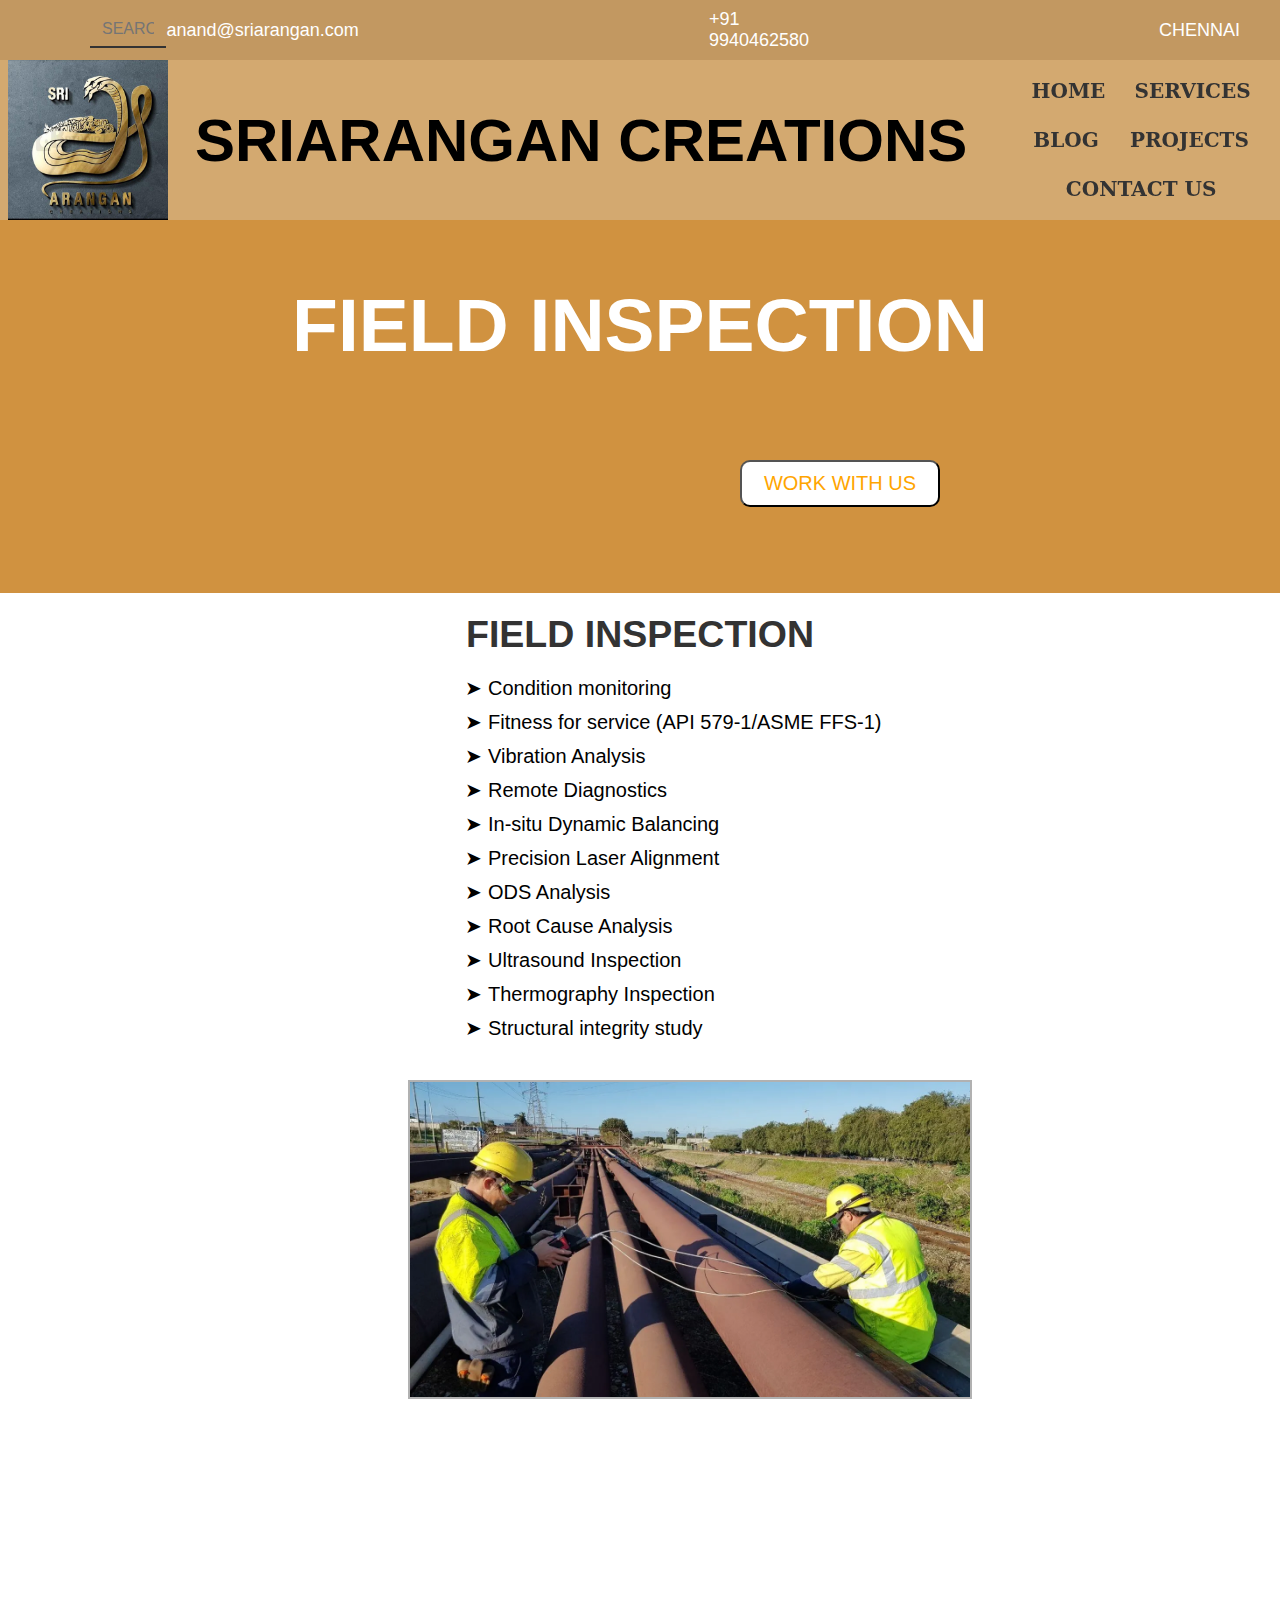
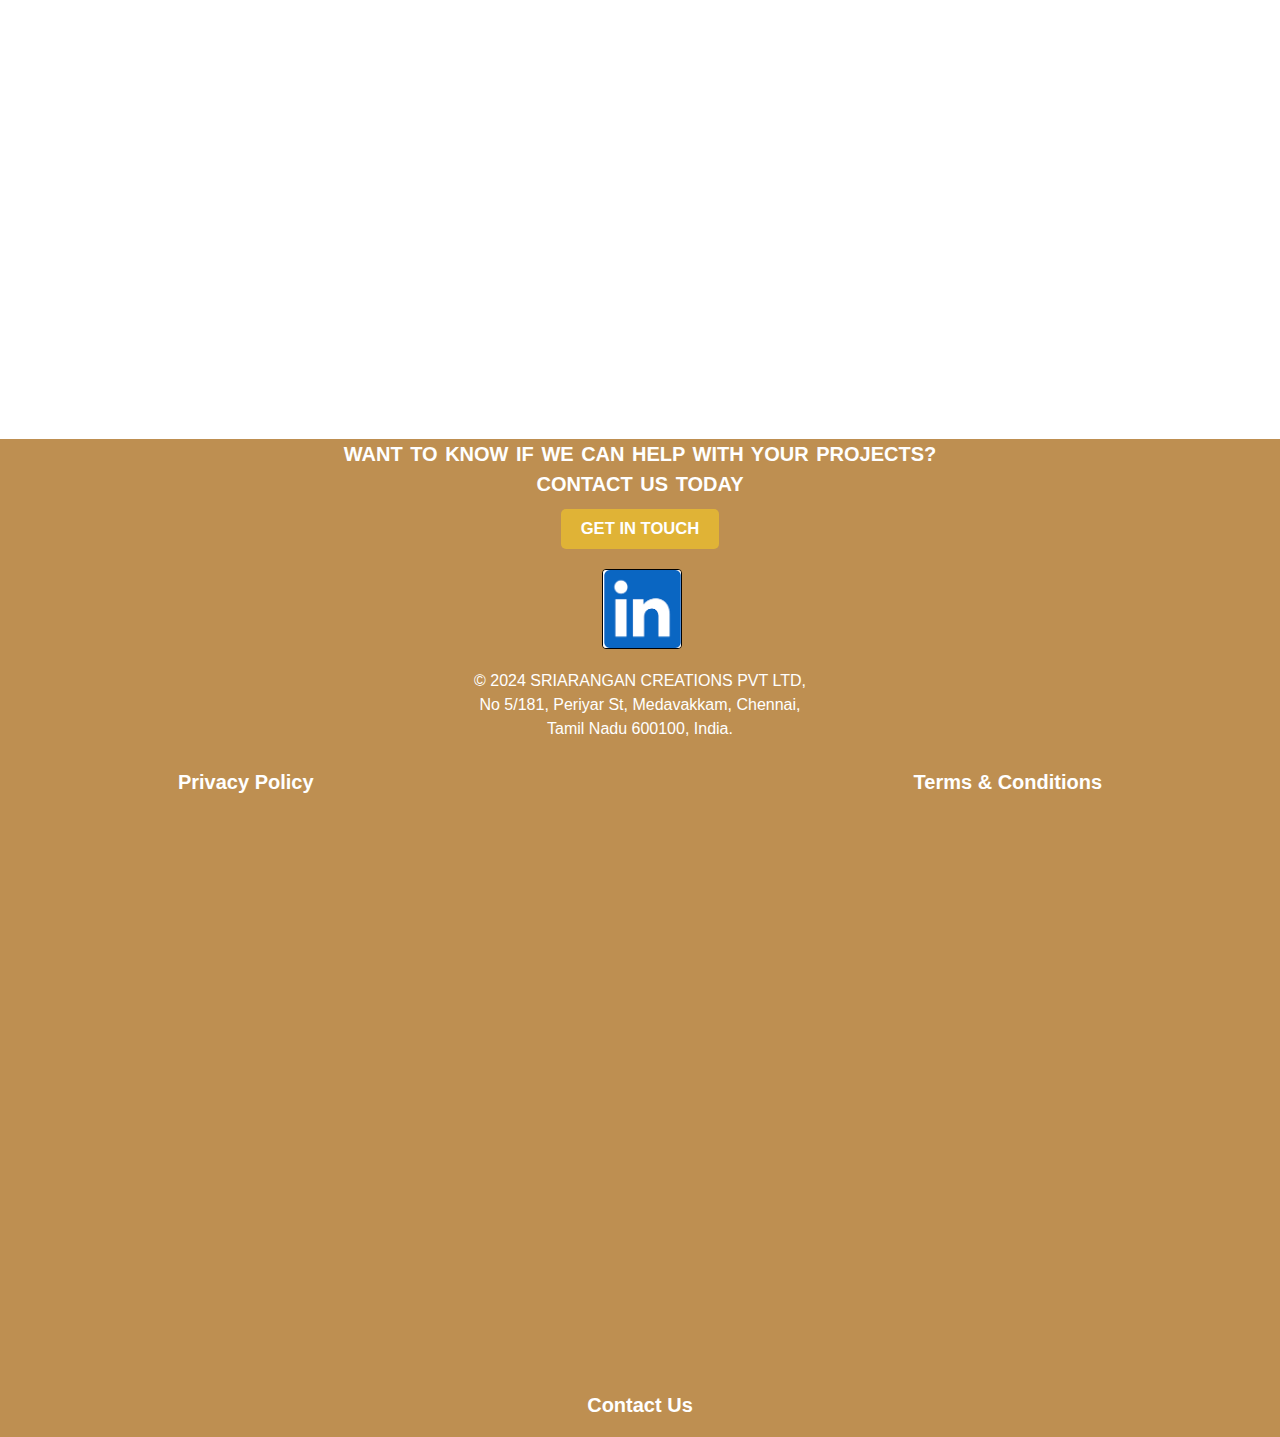
<file: field inspection.html>
<!doctype html>
<html>
<head>
  <!-- Charset & Viewport -->
  <meta charset="UTF-8" />
  <meta name="viewport" content="width=device-width, initial-scale=1.0" />
	<link rel="stylesheet" href="index.css" type="text/css">
  <!-- Title & Meta Description -->
  <title>SriArangan Consulting | Engineering Solutions</title>
  <meta name="description" content="SriArangan Consulting is a global engineering and digital consulting agency with offices in India and Muscat. We specialize in structural design, AI tools, simulations, and custom software development." />

  <!-- SEO & Robots -->
  <meta name="robots" content="index, follow, max-image-preview:large, max-snippet:-1, max-video-preview:-1" />
  <link rel="canonical" href="https://www.sriarangan.com/" />

  <!-- Favicon (update with your path) -->
  <link rel="icon" href="/favicon.ico" type="image/x-icon" />

  <!-- Open Graph (Social Sharing) -->
  <meta property="og:title" content="Sri Arangan Consulting" />
  <meta property="og:description" content="Global engineering and digital consulting firm. Based in India & Muscat." />
  <meta property="og:url" content="https://www.sriarangan.com/" />
  <meta property="og:image" content="https://www.sriarangan.com/images/og-image.jpg" /> <!-- Replace with your actual image -->
  <meta property="og:type" content="website" />
  <meta property="og:locale" content="en_US" />

  <!-- Twitter Card -->
  <meta name="twitter:card" content="summary_large_image" />
  <meta name="twitter:title" content="Sri Arangan Consulting" />
  <meta name="twitter:description" content="Global engineering and digital consulting firm." />
  <meta name="twitter:image" content="https://www.sriarangan.com/images/og-image.jpg" /> <!-- Replace with your actual image -->

  <!-- DNS Prefetch for CDN or Fonts (customize as needed) -->
  <link rel="dns-prefetch" href="https://cdn.sriarangan.com" />

  <!-- Google Fonts -->
  <link href="https://fonts.googleapis.com/css2?family=Roboto:wght@400;500;700&display=swap" rel="stylesheet" />

  <!-- CSS Reset & Image Defaults -->
  <style>
    *, *::before, *::after { box-sizing: border-box; margin: 0; padding: 0; }
    img { max-width: 100%; height: auto; display: block; }
    body { font-family: 'Roboto', sans-serif; background: #fff; color: #333; }
  </style>

  <!-- Google Tag Manager (head) -->
  <script>
    (function(w,d,s,l,i){w[l]=w[l]||[];w[l].push({'gtm.start':
    new Date().getTime(),event:'gtm.js'});var f=d.getElementsByTagName(s)[0],
    j=d.createElement(s),dl=l!='dataLayer'?'&l='+l:'';j.async=true;j.src=
    'https://www.googletagmanager.com/gtm.js?id='+i+dl;f.parentNode.insertBefore(j,f);
    })(window,document,'script','dataLayer','GTM-XXXXXXX'); // Replace with your GTM ID
  </script>
  <!-- End Google Tag Manager -->
</head>
	
	<header class="mainheader-bar">
		  <div class="mainheader-search-bar">
			 <div class="search-bar">
				<input type="text" value placeholder="SEARCH" autocomplete="off">
			 </div>
			 <div class="mainheader-contact"> 
				<a>anand@sriarangan.com</a>
				<a>+91 9940462580</a>
				<a>CHENNAI</a>
				</div>
		  </div>

		<div class="second-heading">
		  <div class="logo-image">
			<a href="index.html">
			  <img src="logo.png" alt="Sri Arangan Logo" id="logopic" />
			</a>
		  </div>
			<div class="htitle">
				<h1><a href="index.html">SRIARANGAN CREATIONS</a></h1>
			</div>
			
		<div id="nav-links" class="nav-links">
           <a href="about us.html">HOME </a>
           <a href="consultancy.html">SERVICES</a>
           <a href="news.html">BLOG</a>
           <a href="projects.html">PROJECTS</a>
           <a href="contact.html">CONTACT US</a>
        </div>
		</div>
</header>
	
    <body>
      <div class="common">
        <h2 class="commonpara">FIELD INSPECTION</h2>
        <button id="workbutton1">WORK WITH US</button>
      </div> 

      <div class="style" id="field">
          <div>
             <h2>FIELD INSPECTION</h2>
          </div>
           <div class="para1" id="field">
             <ul>
                <li>Condition monitoring</li>
                <li>Fitness for service (API 579-1/ASME FFS-1)</li>
                <li>Vibration Analysis</li>
                <li>Remote Diagnostics</li>
                <li>In-situ Dynamic Balancing</li>
                <li>Precision Laser Alignment</li>
                <li>ODS Analysis</li>
                <li>Root Cause Analysis</li>
                <li>Ultrasound Inspection</li>
                <li>Thermography Inspection</li>
                <li>Structural integrity study</li>
             </ul>
           </div>
       </div>

       <div class="single-pictures" id="fieldpic">
          <img src="Field Inspections.JPEG" width="800" height="600" alt="" >
       </div>

</body>

<footer>
  <div class="mainfooter">
		<div class="get">
				<h4>WANT TO KNOW IF WE CAN HELP WITH YOUR PROJECTS? CONTACT US TODAY</h4>
			<div class="getintouch">   
					<h5><a href="contact.html">GET IN TOUCH</a></h5>
			</div>
		</div> 
									  
			<div class="footer1">
					<a><img src="download (1).png" width="162" height="159" alt="Company Logo" id="cmpnylogopic"/></a>
			</div>  

			<div class="footer2">
				<div class="footer-address">
				  <p>&copy; 2024 SRIARANGAN CREATIONS PVT LTD,<br>
				  No 5/181, Periyar St, Medavakkam, Chennai,<br>
				  Tamil Nadu 600100, India.</p>
				</div>

				<div class="footer-links">
				  <a class="footer3" href="#">Privacy Policy</a>
				  <a class="footer3" href="#">Terms & Conditions</a>
				  <a class="footer3" href="contact.html">Contact Us</a>
				</div>
      </div>
	</div>
</footer>	

</html>
</file>
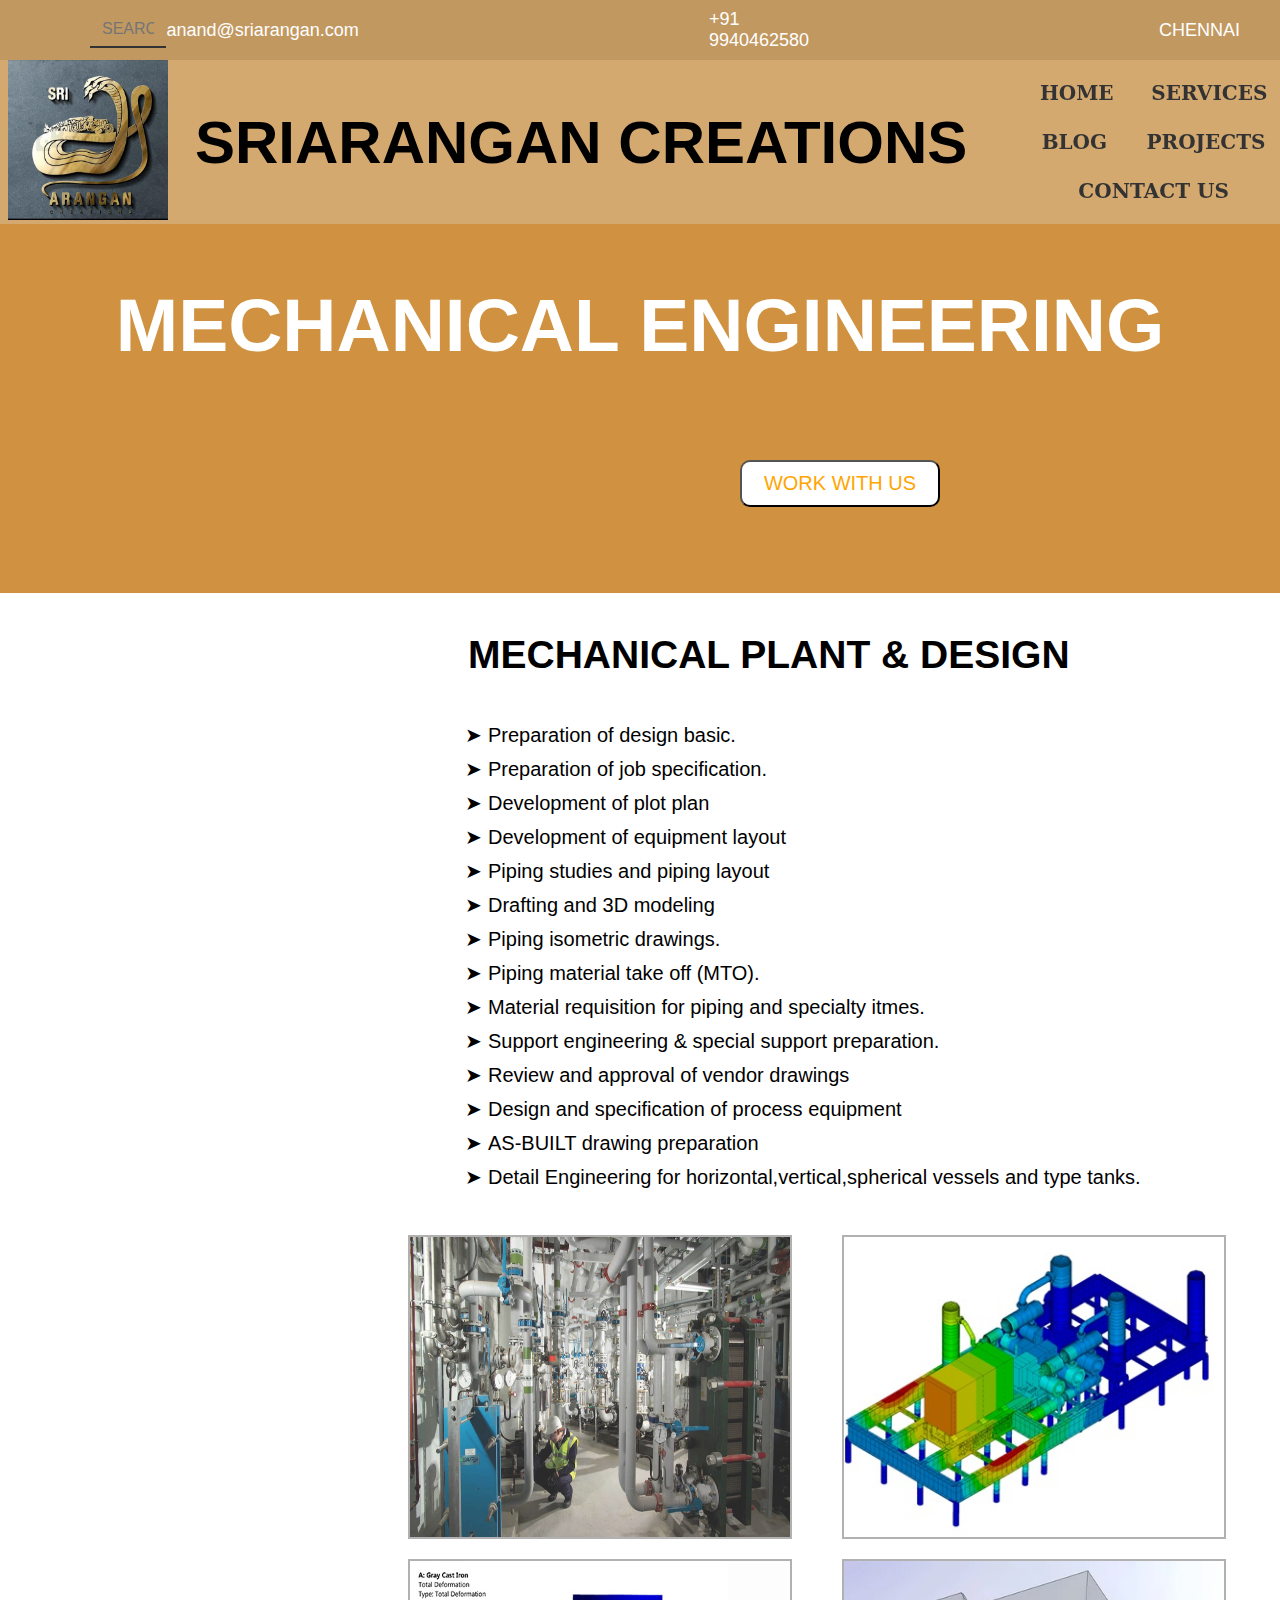
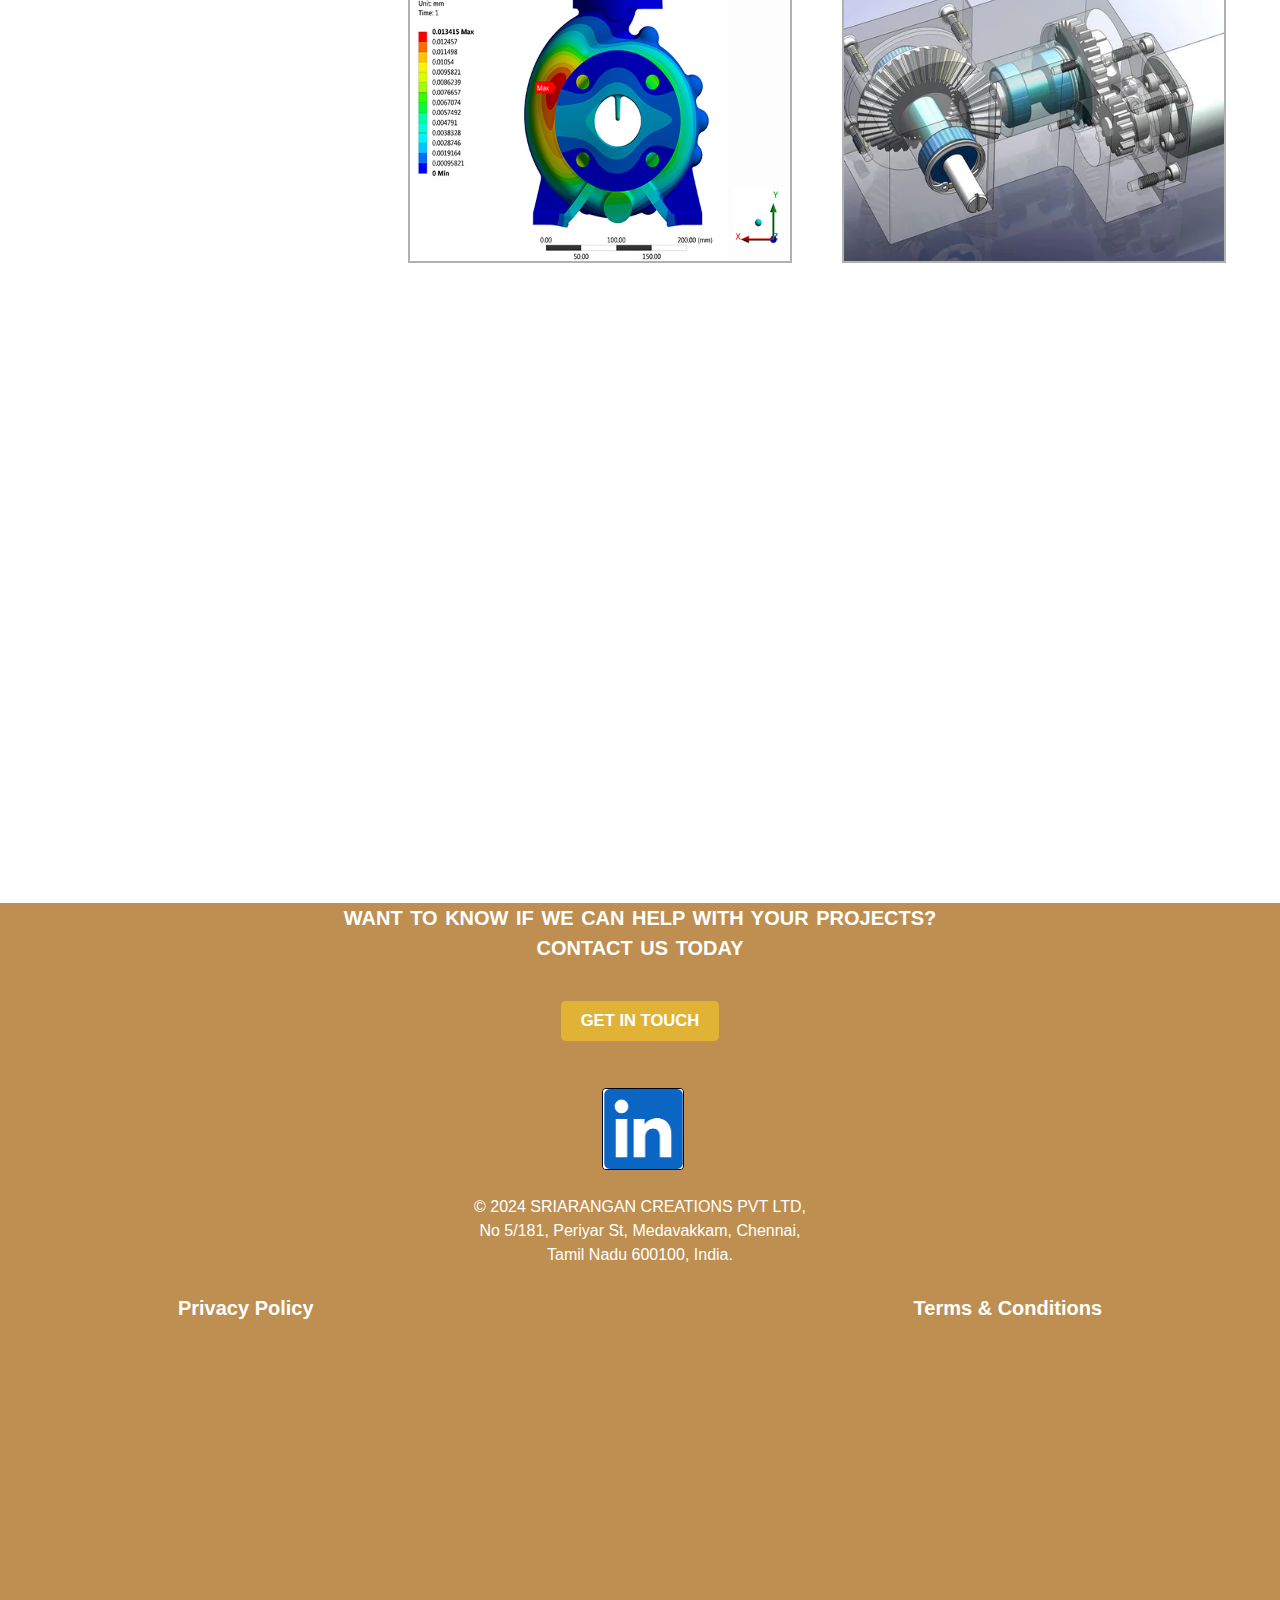
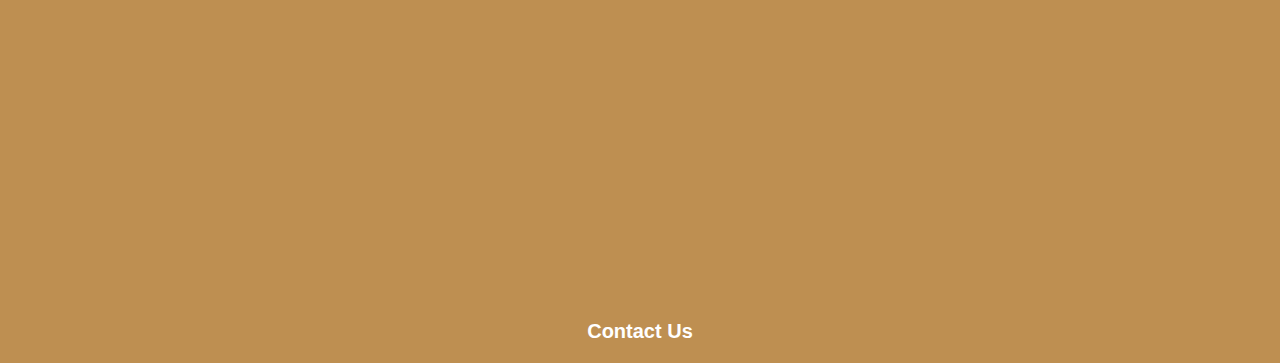
<file: mechanical.html>
<!DOCTYPE html>
<html>
<head>
<meta charset="utf-8">
<title>MECHANICAL ENGINEERING</title>
<link href="index.css" rel="stylesheet" type="text/css">
</head>
<header class="mainheader-bar">
	<div class="mainheader-search-bar">
	   <div class="search-bar">
		  <input type="text" value placeholder="SEARCH" autocomplete="off">
	   </div>
	   <div class="mainheader-contact"> 
		  <a>anand@sriarangan.com</a>
		  <a>+91 9940462580</a>
		  <a>CHENNAI</a>
		  </div>
	</div>

  <div class="second-heading">
	<div class="logo-image">
	  <a href="index.html">
		<img src="logo.png" alt="Sri Arangan Logo" id="logopic" />
	  </a>
	</div>
	  <div class="htitle">
		  <h1><a href="index.html">SRIARANGAN CREATIONS</a></h1>
	  </div>
	  
  <div id="nav-links" class="nav-links">
	 <a href="about us.html">HOME </a>
	 <a href="consultancy.html">SERVICES</a>
	 <a href="news.html">BLOG</a>
	 <a href="projects.html">PROJECTS</a>
	 <a href="contact.html">CONTACT US</a>
  </div>
  </div>		
</header>	   	    

<body>  
<div> 
	<div class="common">
		<h2 class="commonpara">MECHANICAL ENGINEERING</h2>
		<button id="workbutton1"><a href="contact.html">WORK WITH US</a></button>
	</div>    

         <div class="style" id="mechanicalpage">
            <div class="para1">
               <h2>MECHANICAL PLANT & DESIGN</h2>
            </div>
               <div class="para1" id="mechanicallist">
                  <ul>
                     <li>Preparation of  design basic.</li>
                     <li>Preparation of job specification.</li> 
                     <li>Development of plot plan</li>
                     <li>Development of equipment layout </li>
                     <li>Piping studies and piping layout</li>
                     <li>Drafting and 3D modeling </li>
                     <li>Piping isometric drawings. </li>
                     <li>Piping material take off (MTO).</li>
                     <li>Material requisition for piping and specialty itmes.</li>
                     <li>Support engineering & special support preparation.</li>
                     <li>Review and approval of vendor drawings</li>
                     <li>Design and specification of process equipment</li>
                     <li>AS-BUILT drawing preparation</li>
					 <li>Detail Engineering for horizontal,vertical,spherical vessels and type tanks.</li>
                  </ul>
               </div>
         </div>
   
         	<div class="single-pictures" id="mechancialpic">     
                <img src="mechanical.png" width="380" height="300" alt="">           
                <img src="Machine Foundation Design.jpg" width="380" height="300" alt="">
			</div>
			<div class="single-pictures" id="mechancialpic1">
                <img src="Mechanical-Burst-Pressure-Analysis-of-Casing.jpg"width="380" height="300" alt="">
                <img src="mechanical-design-service-2c-mechanical-engineering-service-2c-mechanical-product-designing-500x500.jpeg"width="380" height="300" alt="">
        	</div>  
</div>
 
<footer>
   <div class="mainfooter">
		<div class="get">
				<h4>WANT TO KNOW IF WE CAN HELP WITH YOUR PROJECTS? CONTACT US TODAY</h4>
			<div class="getintouch">   
					<h5><a href="contact.html">GET IN TOUCH</a></h5>
			</div>
		</div> 
									  
			<div class="footer1">
					<a><img src="download (1).png" width="162" height="159" alt="Company Logo" id="cmpnylogopic"/></a>
			</div>  

			<div class="footer2">
				<div class="footer-address">
				  <p>&copy; 2024 SRIARANGAN CREATIONS PVT LTD,<br>
				  No 5/181, Periyar St, Medavakkam, Chennai,<br>
				  Tamil Nadu 600100, India.</p>
				</div>

				<div class="footer-links">
				  <a class="footer3" href="#">Privacy Policy</a>
				  <a class="footer3" href="#">Terms & Conditions</a>
				  <a class="footer3" href="contact.html">Contact Us</a>
				</div>
			</div>
	</div>
</footer>

</body>
</html>
</file>
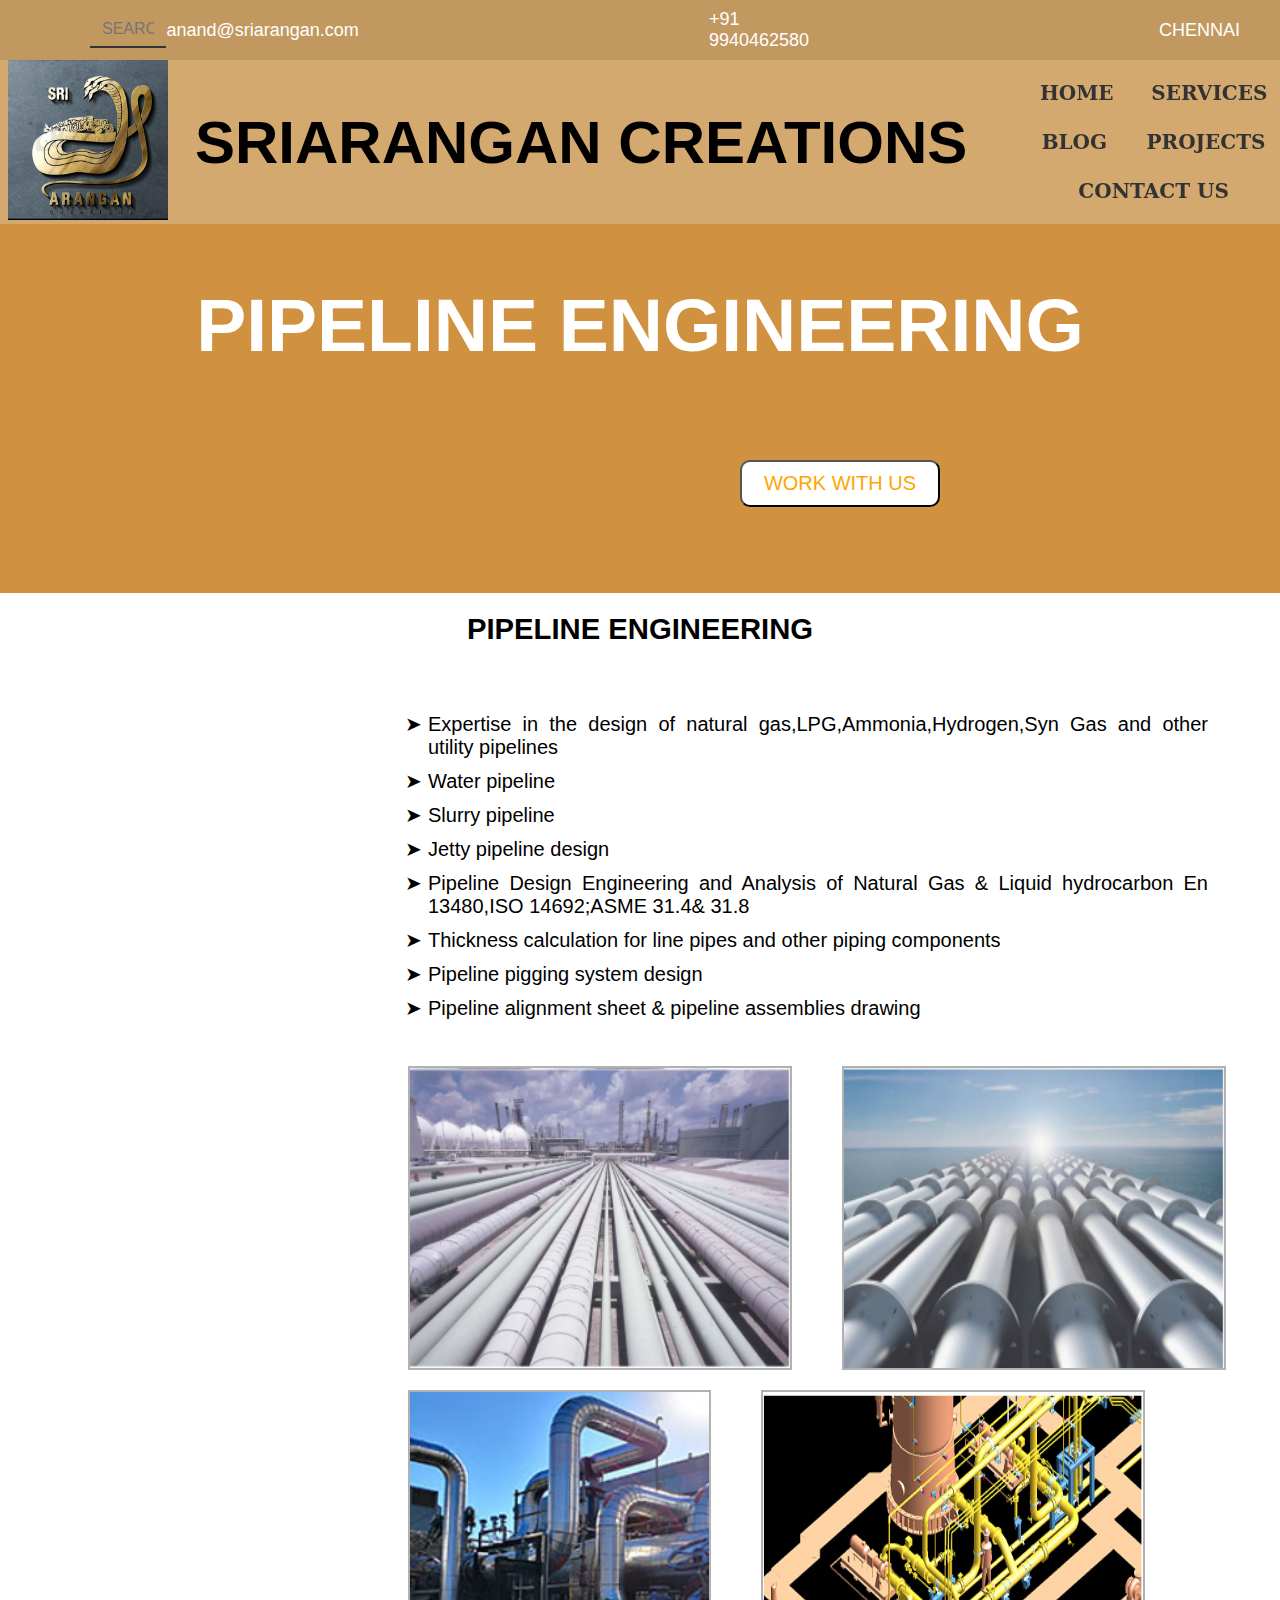
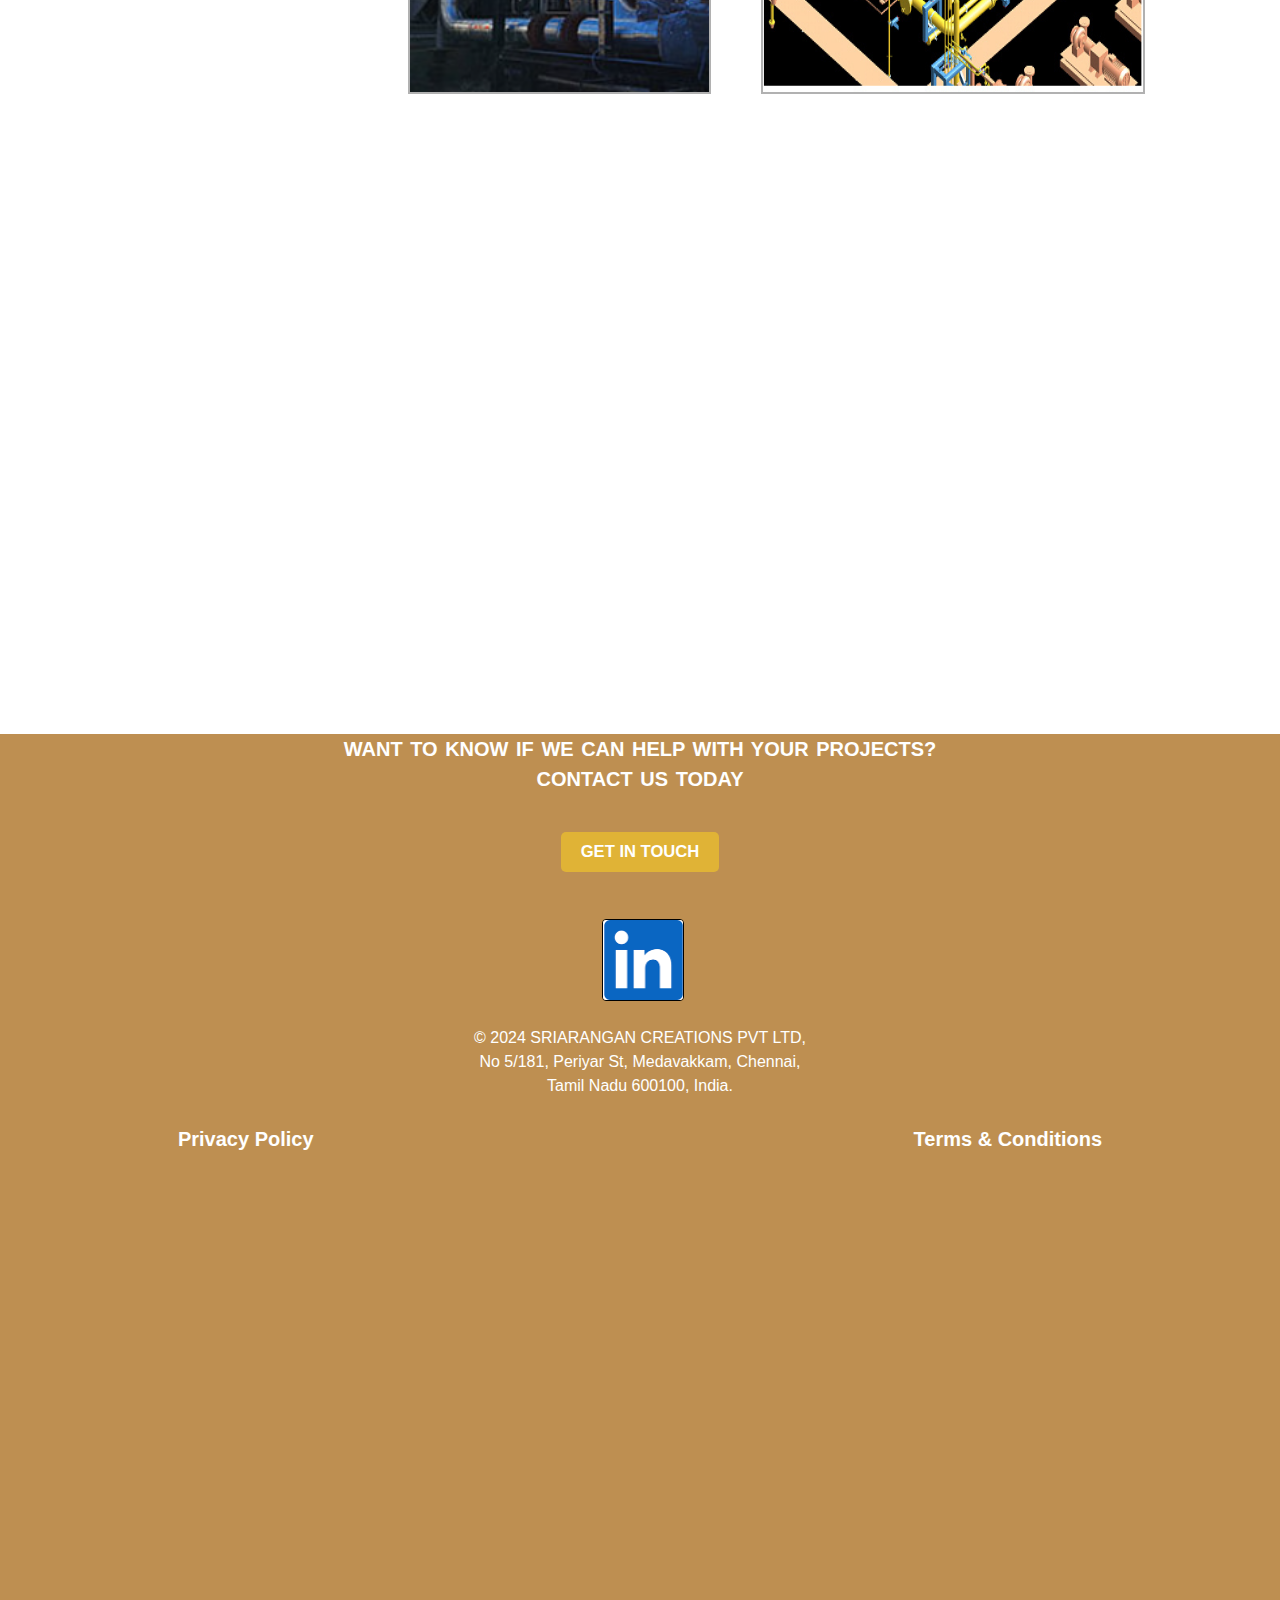
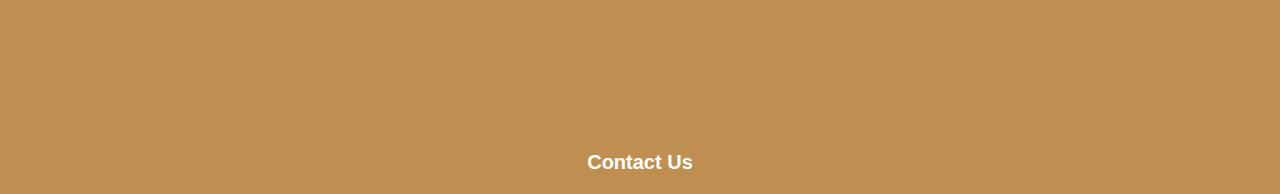
<file: pipeline engineering.html>
<!DOCTYPE html>
<html>
<head>
<meta charset="utf-8">
<title>PIPELINE ENGINEERING</title>
<link href="index.css" rel="stylesheet" type="text/css">
</head>
<header class="mainheader-bar">
  <div class="mainheader-search-bar">
    <div class="search-bar">
      <input type="text" value placeholder="SEARCH" autocomplete="off">
    </div>
    <div class="mainheader-contact"> 
      <a>anand@sriarangan.com</a>
      <a>+91 9940462580</a>
      <a>CHENNAI</a>
      </div>
  </div>

<div class="second-heading">
  <div class="logo-image">
   <a href="index.html">
     <img src="logo.png" alt="Sri Arangan Logo" id="logopic" />
   </a>
  </div>
   <div class="htitle">
      <h1><a href="index.html">SRIARANGAN CREATIONS</a></h1>
   </div>
   
<div id="nav-links" class="nav-links">
     <a href="about us.html">HOME </a>
     <a href="consultancy.html">SERVICES</a>
     <a href="news.html">BLOG</a>
     <a href="projects.html">PROJECTS</a>
     <a href="contact.html">CONTACT US</a>
  </div>
</div>		
</header>	

<body>
  <div class="common">
		<h2 class="commonpara">PIPELINE ENGINEERING</h2>
		<button id="workbutton1">WORK WITH US</button>
	</div>
        <div class="style"  id="comprecapbiltyc">
          <h3>PIPELINE ENGINEERING</h3>
        </div>
          <div class="para1" id="comprecaplt3">
            <ul>
              <li>Expertise in the design of natural gas,LPG,Ammonia,Hydrogen,Syn Gas and other utility pipelines</li>
              <li>Water pipeline</li>
              <li>Slurry pipeline</li>
              <li>Jetty pipeline design</li>
              <li>Pipeline Design Engineering and Analysis of Natural Gas & Liquid hydrocarbon En 13480,ISO 14692;ASME 31.4& 31.8</li>
              <li>Thickness calculation for line pipes and other piping components</li>
              <li>Pipeline pigging system design</li>
              <li>Pipeline alignment sheet & pipeline assemblies drawing </li>
            </ul>
          </div>


          <div class="single-pictures" id="comprepic3">
            <img src="pipe2.PNG" width="380" height="300" alt="" >
            <img src="pipe1.PNG" width="380" height="300" alt="">
          </div>
          <div class="single-pictures" id="comprepic4">
            <img src="piping.PNG" width="380" height="300" alt="">
            <img src="piping-engineering-services-992.png" width="380" height="300">
          </div>

<footer>
    <div class="mainfooter">
        <div class="get">
            <h4>WANT TO KNOW IF WE CAN HELP WITH YOUR PROJECTS? CONTACT US TODAY</h4>
          <div class="getintouch">   
            <h5><a href="contact.html">GET IN TOUCH</a></h5>
          </div>
        </div> 
                                                    
        <div class="footer1">
            <a><img src="download (1).png" width="162" height="159" alt="Company Logo" id="cmpnylogopic"/></a>
        </div>  
              
        <div class="footer2">
            <div class="footer-address">
                <p>&copy; 2024 SRIARANGAN CREATIONS PVT LTD,<br>
                    No 5/181, Periyar St, Medavakkam, Chennai,<br>
                    Tamil Nadu 600100, India.</p>
                </div>
              
                <div class="footer-links">
                    <a class="footer3" href="#">Privacy Policy</a>
                    <a class="footer3" href="#">Terms & Conditions</a>
                    <a class="footer3" href="contact.html">Contact Us</a>
                </div>
        </div>
    </div>
</footer>

</body>
</html>
</file>
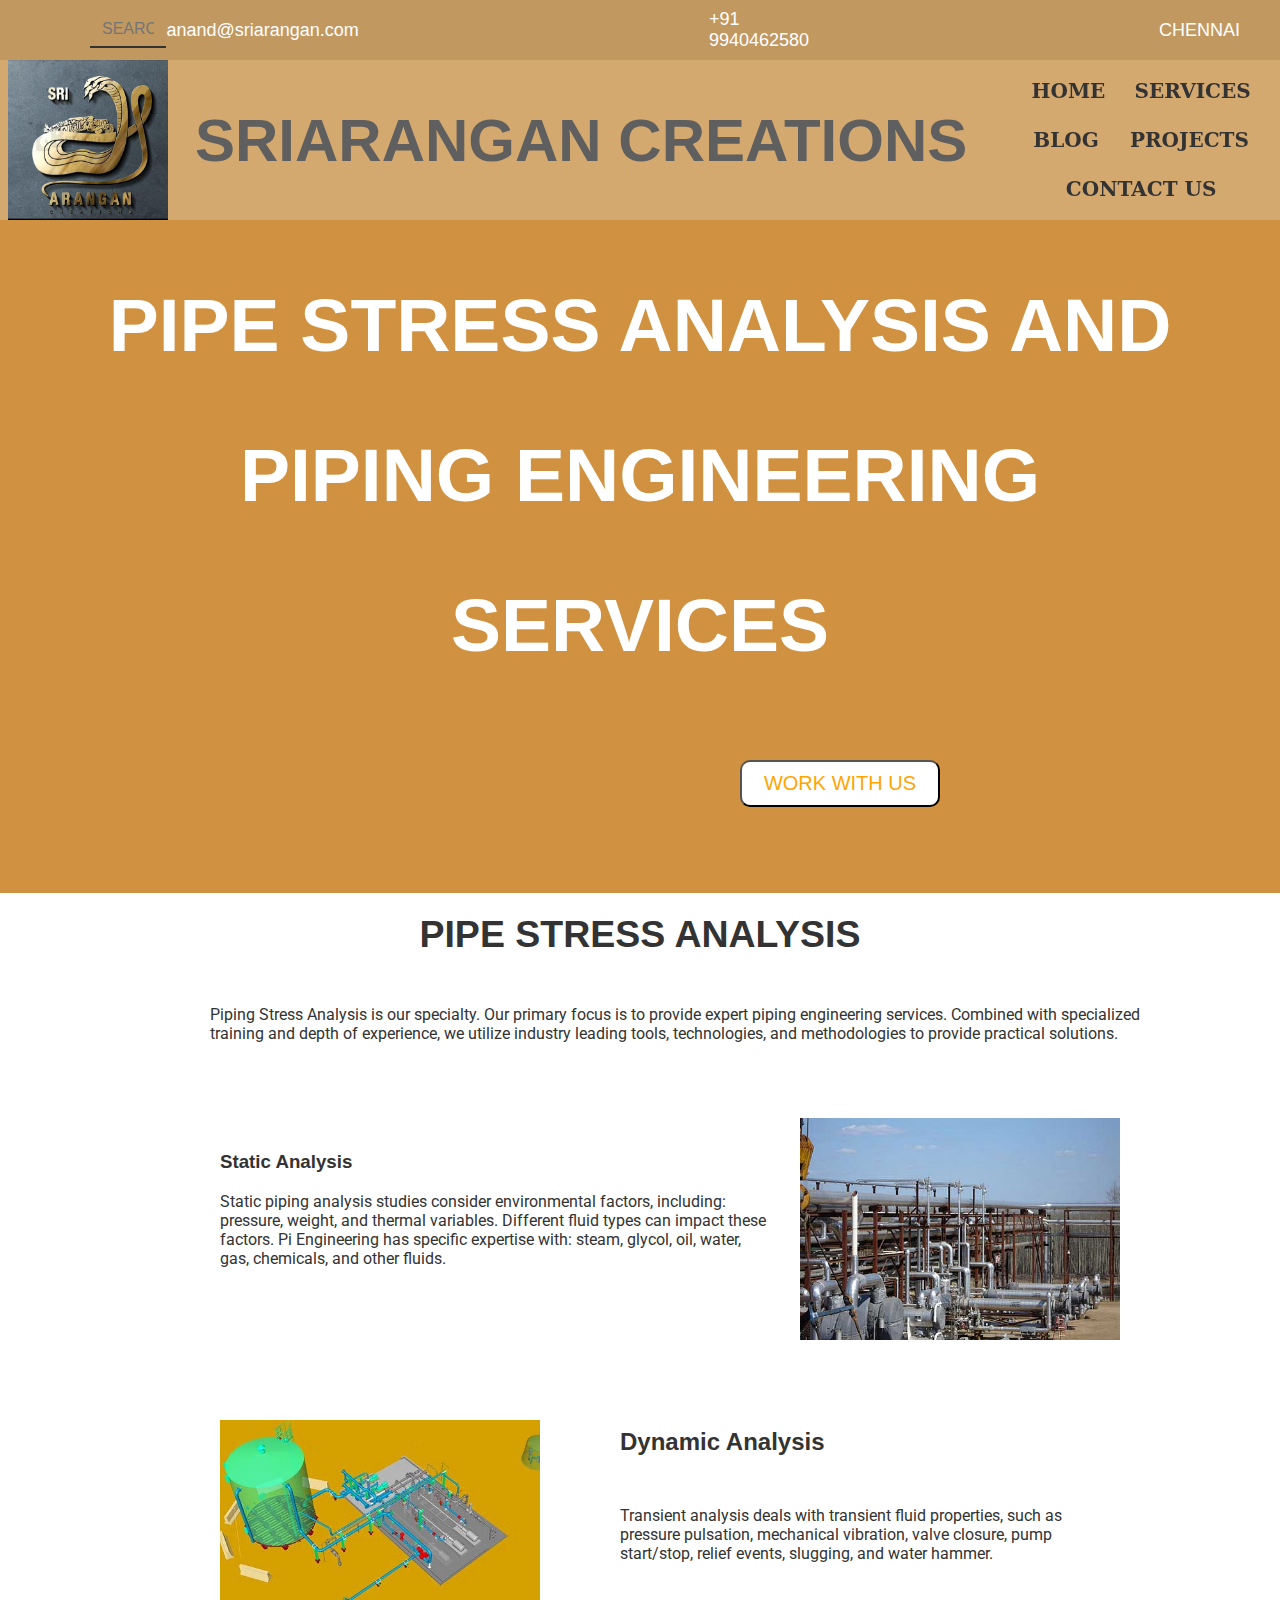
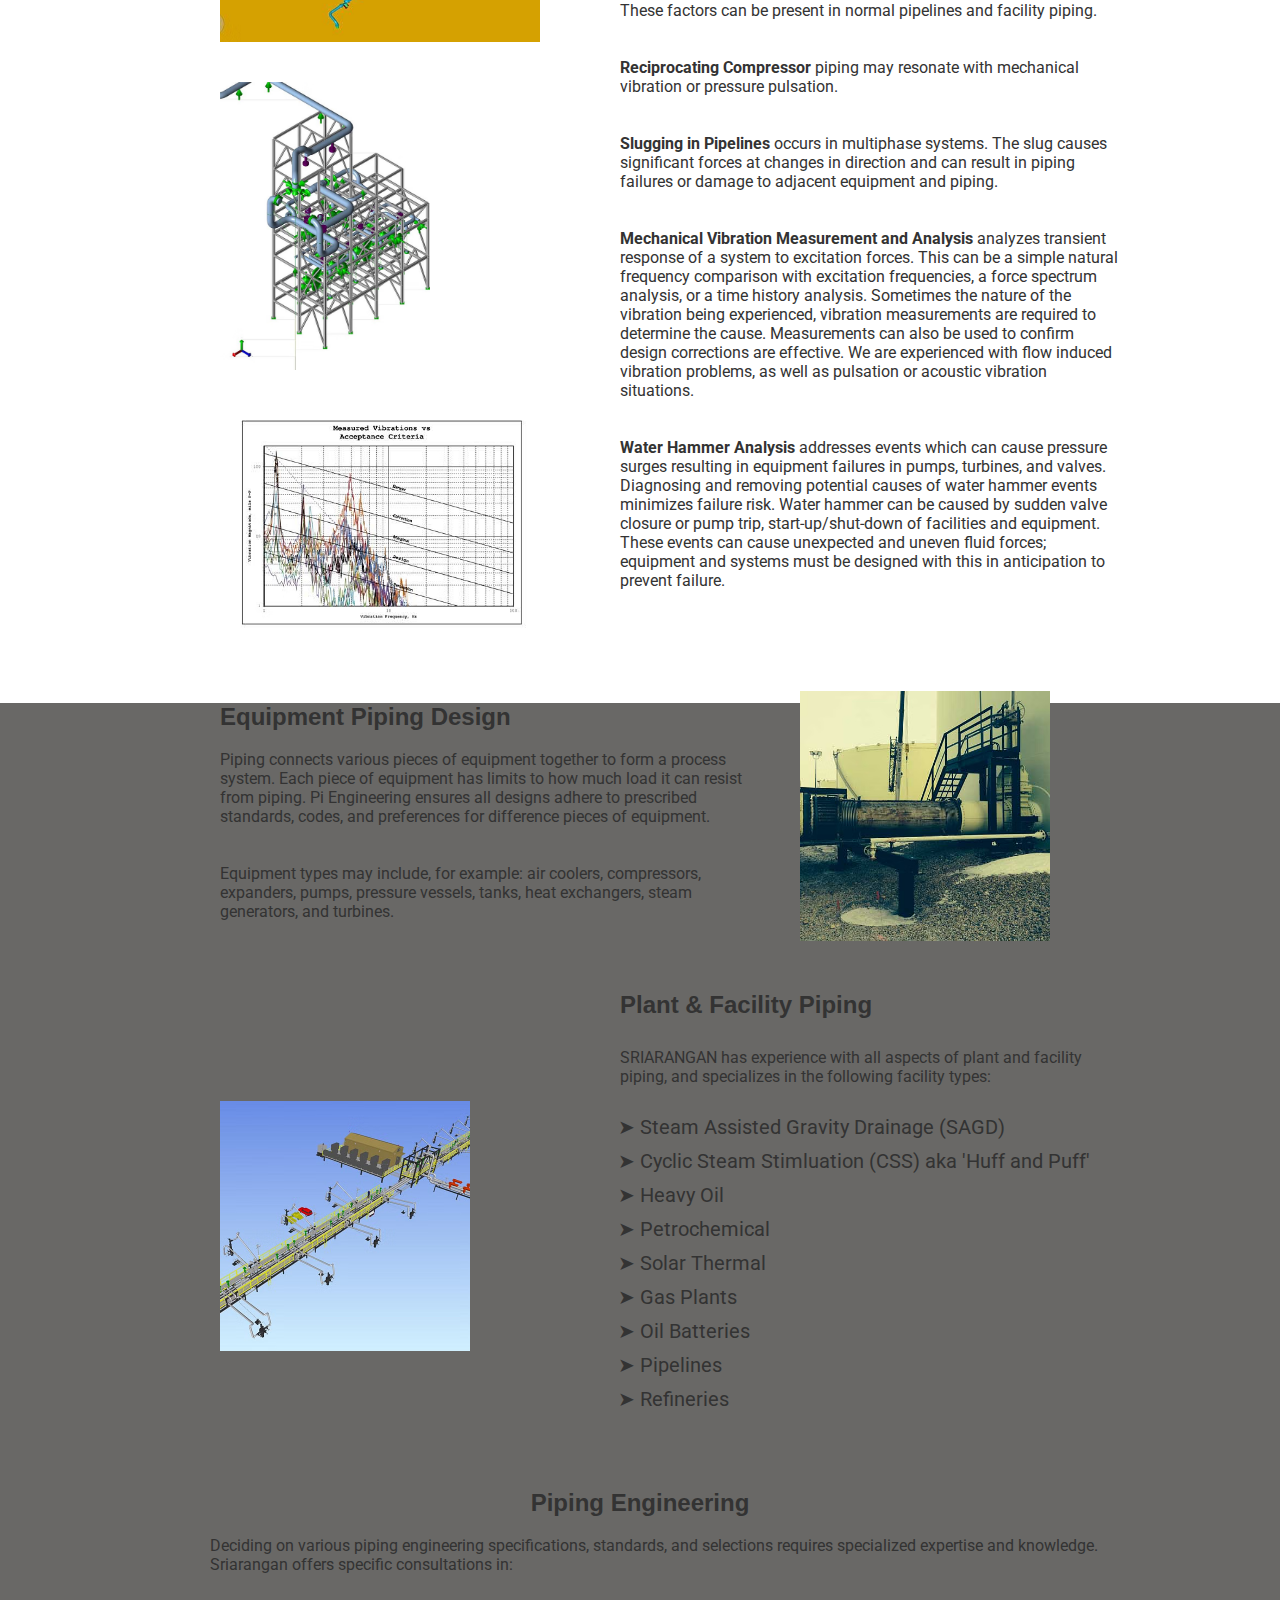
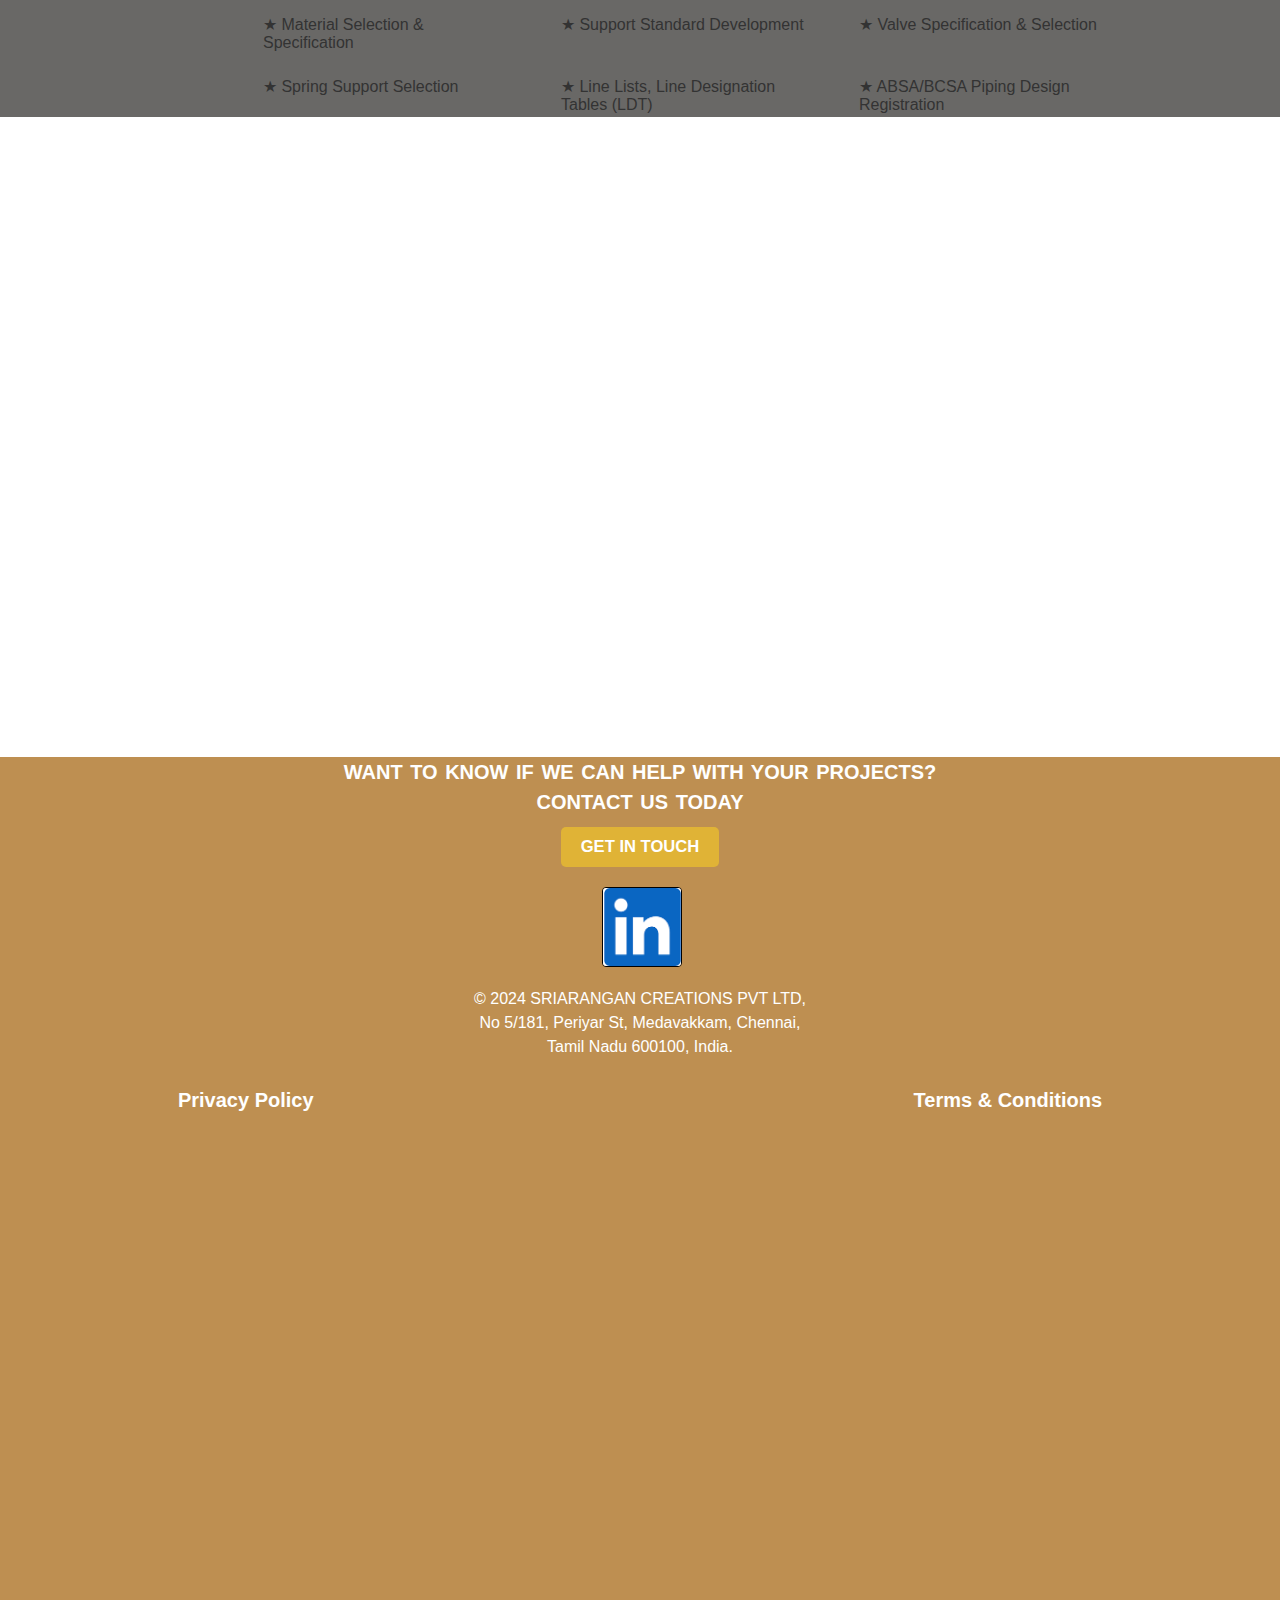
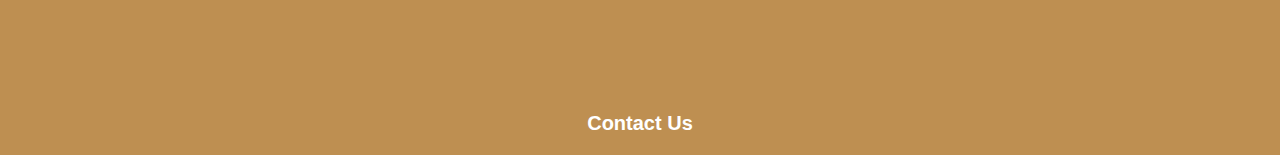
<file: pipestress analysis.html>
<!doctype html>
<html>
<head>
  <!-- Charset & Viewport -->
  <meta charset="UTF-8" />
  <meta name="viewport" content="width=device-width, initial-scale=1.0" />
	<link rel="stylesheet" href="index.css" type="text/css">
  <!-- Title & Meta Description -->
  <title>SriArangan Consulting | Engineering Solutions</title>
  <meta name="description" content="SriArangan Consulting is a global engineering and digital consulting agency with offices in India and Muscat. We specialize in structural design, AI tools, simulations, and custom software development." />

  <!-- SEO & Robots -->
  <meta name="robots" content="index, follow, max-image-preview:large, max-snippet:-1, max-video-preview:-1" />
  <link rel="canonical" href="https://www.sriarangan.com/" />

  <!-- Favicon (update with your path) -->
  <link rel="icon" href="/favicon.ico" type="image/x-icon" />

  <!-- Open Graph (Social Sharing) -->
  <meta property="og:title" content="Sri Arangan Consulting" />
  <meta property="og:description" content="Global engineering and digital consulting firm. Based in India & Muscat." />
  <meta property="og:url" content="https://www.sriarangan.com/" />
  <meta property="og:image" content="https://www.sriarangan.com/images/og-image.jpg" /> <!-- Replace with your actual image -->
  <meta property="og:type" content="website" />
  <meta property="og:locale" content="en_US" />

  <!-- Twitter Card -->
  <meta name="twitter:card" content="summary_large_image" />
  <meta name="twitter:title" content="Sri Arangan Consulting" />
  <meta name="twitter:description" content="Global engineering and digital consulting firm." />
  <meta name="twitter:image" content="https://www.sriarangan.com/images/og-image.jpg" /> <!-- Replace with your actual image -->

  <!-- DNS Prefetch for CDN or Fonts (customize as needed) -->
  <link rel="dns-prefetch" href="https://cdn.sriarangan.com" />

  <!-- Google Fonts -->
  <link href="https://fonts.googleapis.com/css2?family=Roboto:wght@400;500;700&display=swap" rel="stylesheet" />

  <!-- CSS Reset & Image Defaults -->
  <style>
    *, *::before, *::after { box-sizing: border-box; margin: 0; padding: 0; }
    img { max-width: 100%; height: auto; display: block; }
    body { font-family: 'Roboto', sans-serif; background: #fff; color: #333; }
  </style>

  <!-- Google Tag Manager (head) -->
  <script>
    (function(w,d,s,l,i){w[l]=w[l]||[];w[l].push({'gtm.start':
    new Date().getTime(),event:'gtm.js'});var f=d.getElementsByTagName(s)[0],
    j=d.createElement(s),dl=l!='dataLayer'?'&l='+l:'';j.async=true;j.src=
    'https://www.googletagmanager.com/gtm.js?id='+i+dl;f.parentNode.insertBefore(j,f);
    })(window,document,'script','dataLayer','GTM-XXXXXXX'); // Replace with your GTM ID
  </script>
  <!-- End Google Tag Manager -->
</head>
	
	<header class="mainheader-bar">
		  <div class="mainheader-search-bar">
			 <div class="search-bar">
				<input type="text" value placeholder="SEARCH" autocomplete="off">
			 </div>
			 <div class="mainheader-contact"> 
				<a>anand@sriarangan.com</a>
				<a>+91 9940462580</a>
				<a>CHENNAI</a>
				</div>
		  </div>

		<div class="second-heading">
		  <div class="logo-image">
			<a href="index.html">
			  <img src="logo.png" alt="Sri Arangan Logo" id="logopic" />
			</a>
		  </div>
			<div class="htitle">
				<h1>SRIARANGAN CREATIONS</h1>
			</div>
			
		<div id="nav-links" class="nav-links">
           <a href="about us.html">HOME </a>
           <a href="consultancy.html">SERVICES</a>
           <a href="news.html">BLOG</a>
           <a href="projects.html">PROJECTS</a>
           <a href="contact.html">CONTACT US</a>
        </div>
		</div>
		
	  </header>
	
      <body>
        <div class="common">
              <h2 class="commonpara">PIPE STRESS ANALYSIS AND PIPING ENGINEERING SERVICES</h2>
              <button id="workbutton1">WORK WITH US</button>
          </div>
      <div class="style">
        <h2 class="pipe1">PIPE STRESS ANALYSIS</h2><br>
      </div>
         
    <div class="pipestess">
        
        <p class="pipepara1">Piping Stress Analysis is our specialty. Our primary focus is to provide expert piping engineering services. Combined with specialized training and depth of experience, we utilize industry leading tools, technologies, and methodologies to provide practical solutions.</p>
    </div><br><br/>

    <div class="pipestress2">
        <h3 class="pipe2">Static Analysis</h3><br>
        <p class="pipepara2">Static piping analysis studies consider environmental factors, including: pressure, weight, and thermal variables. Different fluid types can impact these factors. Pi Engineering has specific expertise with: steam, glycol, oil, water, gas, chemicals, and other fluids.</p>
            <div>
                <img src="Shell-and-Tube-Exchanger-Piping-1.avif" width="320px" height="320px" alt="" id="pipeimg2"/>
            </div>
    </div><br><br>

    <div>
        <div class="pipe-container">
            <h2 class="pipe3">Dynamic Analysis</h2>
         <div class="dynmpara">
            <p>Transient analysis deals with transient fluid properties, such as pressure pulsation, mechanical vibration, valve closure, pump start/stop, relief events, slugging, and water hammer.</p><br><br/>
            <p>These factors can be present in normal pipelines and facility piping.</p><br><br/>
            <p><b>Reciprocating Compressor</b> piping may resonate with mechanical vibration or pressure pulsation.</p><br><br/>
            <p><b>Slugging in Pipelines</b> occurs in multiphase systems. The slug causes significant forces at changes in direction and can result in piping failures or damage to adjacent equipment and piping.</p><br><br/>
            <p><b>Mechanical Vibration Measurement and Analysis</b> analyzes transient response of a system to excitation forces. This can be a simple natural frequency comparison with excitation frequencies, a force spectrum analysis, or a time history analysis. Sometimes the nature of the vibration being experienced, vibration measurements are required to determine the cause. Measurements can also be used to confirm design corrections are effective. We are experienced with flow induced vibration problems, as well as pulsation or acoustic vibration situations.</p><br><br/>
            <p><b>Water Hammer Analysis</b> addresses events which can cause pressure surges resulting in equipment failures in pumps, turbines, and valves. Diagnosing and removing potential causes of water hammer events minimizes failure risk. Water hammer can be caused by sudden valve closure or pump trip, start-up/shut-down of facilities and equipment. These events can cause unexpected and uneven fluid forces; equipment and systems must be designed with this in anticipation to prevent failure.</p>
          </div>
            <img src="3D-Pipe-Layout-Blownup.avif" width="320px" height="320px" alt="" id="dynm1"/><br><br/>
            <img src="Piping-Stress-Analysis-Dynamic.avif" width="210px" height="210px" alt="" id="dynm2"/><br><br/>
            <img src="Vibration-Criteria-Chart.avif" width="324px" height="324px" alt="" id="dynm3"/>
        </div><br></br>

        <div class="wholecontnr">
            <div class="equip1">
                <h2 class="pipe2">Equipment Piping Design</h2><br>
                <p class="pipepara2">Piping connects various pieces of equipment together to form a process system. Each piece of equipment has limits to how much load it can resist from piping. Pi Engineering ensures all designs adhere to prescribed standards, codes, and preferences for difference pieces of equipment.</p><br><br/>
                <p class="pipepara2">Equipment types may include, for example: air coolers, compressors, expanders, pumps, pressure vessels, tanks, heat exchangers, steam generators, and turbines.</p>
                <img src="Tank-Piping.avif" width="250px" height="196x" alt="" id="pipeimg3"/>
            </div>

            <div class="equip2">
                <h2 class="pipe3">Plant & Facility Piping</h2><br>
                <p class="equpara">SRIARANGAN has experience with all aspects of plant and facility piping, and specializes in the following facility types:</p><br>
                    <div class="equplist">
                        <ul>
                            <li>Steam Assisted Gravity Drainage (SAGD)</li>
                            <li>Cyclic Steam Stimluation (CSS) aka 'Huff and Puff'</li>
                            <li>Heavy Oil</li>
                            <li>Petrochemical</li>
                            <li>Solar Thermal</li>
                            <li>Gas Plants</li>
                            <li>Oil Batteries</li>
                            <li>Pipelines</li>
                            <li>Refineries</li>
                        </ul>
                    </div>
                  <img src="SAGD-Well-Pad.avif" width="250px" height="250px" alt="" id="equpimg1"/>
            </div><br><br/>
        
        <div class="piping">
            <h2 class="pipe4">Piping Engineering</h2><br>
            <p class="pipestress4">Deciding on various piping engineering specifications, standards, and selections requires specialized expertise and knowledge. Sriarangan offers specific consultations in:</p>
        </div><br><br/>

        <div id="footcont">
            <div class="firstgrid">
                <a>&#9733; Material Selection & Specification</a>
                <a>&#9733; Support Standard Development</a>
                <a>&#9733; Valve Specification & Selection</a>
            </div><br>
            <div class="secondgrid">
                <a>&#9733; Spring Support Selection</a>
                <a>&#9733; Line Lists, Line Designation Tables (LDT)</a>
                <a>&#9733; ABSA/BCSA Piping Design Registration</a>
            </div>
        </div>
    </div>
                
</body>

<footer>
  <div class="mainfooter">
		<div class="get">
				<h4>WANT TO KNOW IF WE CAN HELP WITH YOUR PROJECTS? CONTACT US TODAY</h4>
			<div class="getintouch">   
					<h5><a href="contact.html">GET IN TOUCH</a></h5>
			</div>
		</div> 
									  
			<div class="footer1">
					<a><img src="download (1).png" width="162" height="159" alt="Company Logo" id="cmpnylogopic"/></a>
			</div>  

			<div class="footer2">
				<div class="footer-address">
				  <p>&copy; 2024 SRIARANGAN CREATIONS PVT LTD,<br>
				  No 5/181, Periyar St, Medavakkam, Chennai,<br>
				  Tamil Nadu 600100, India.</p>
				</div>

				<div class="footer-links">
				  <a class="footer3" href="#">Privacy Policy</a>
				  <a class="footer3" href="#">Terms & Conditions</a>
				  <a class="footer3" href="contact.html">Contact Us</a>
				</div>
      </div>
	</div>
</footer>	
</html>
</file>
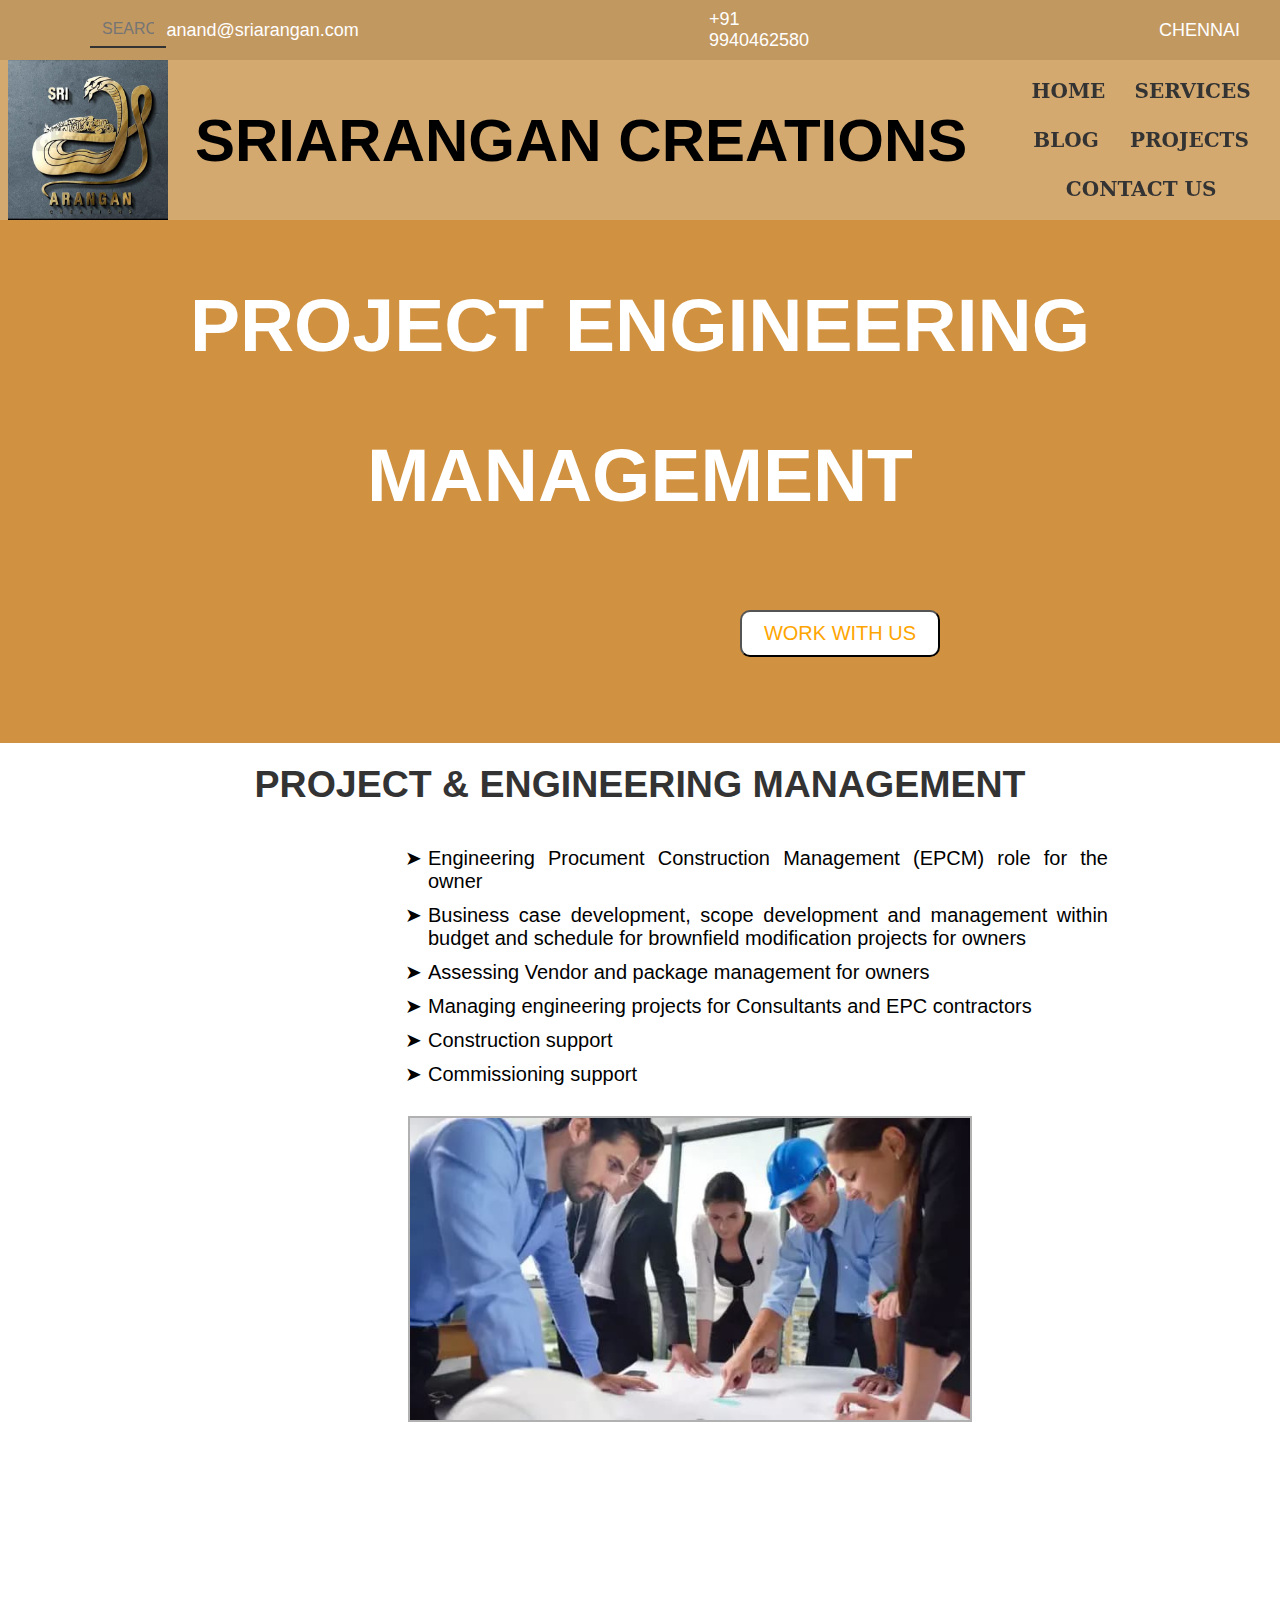
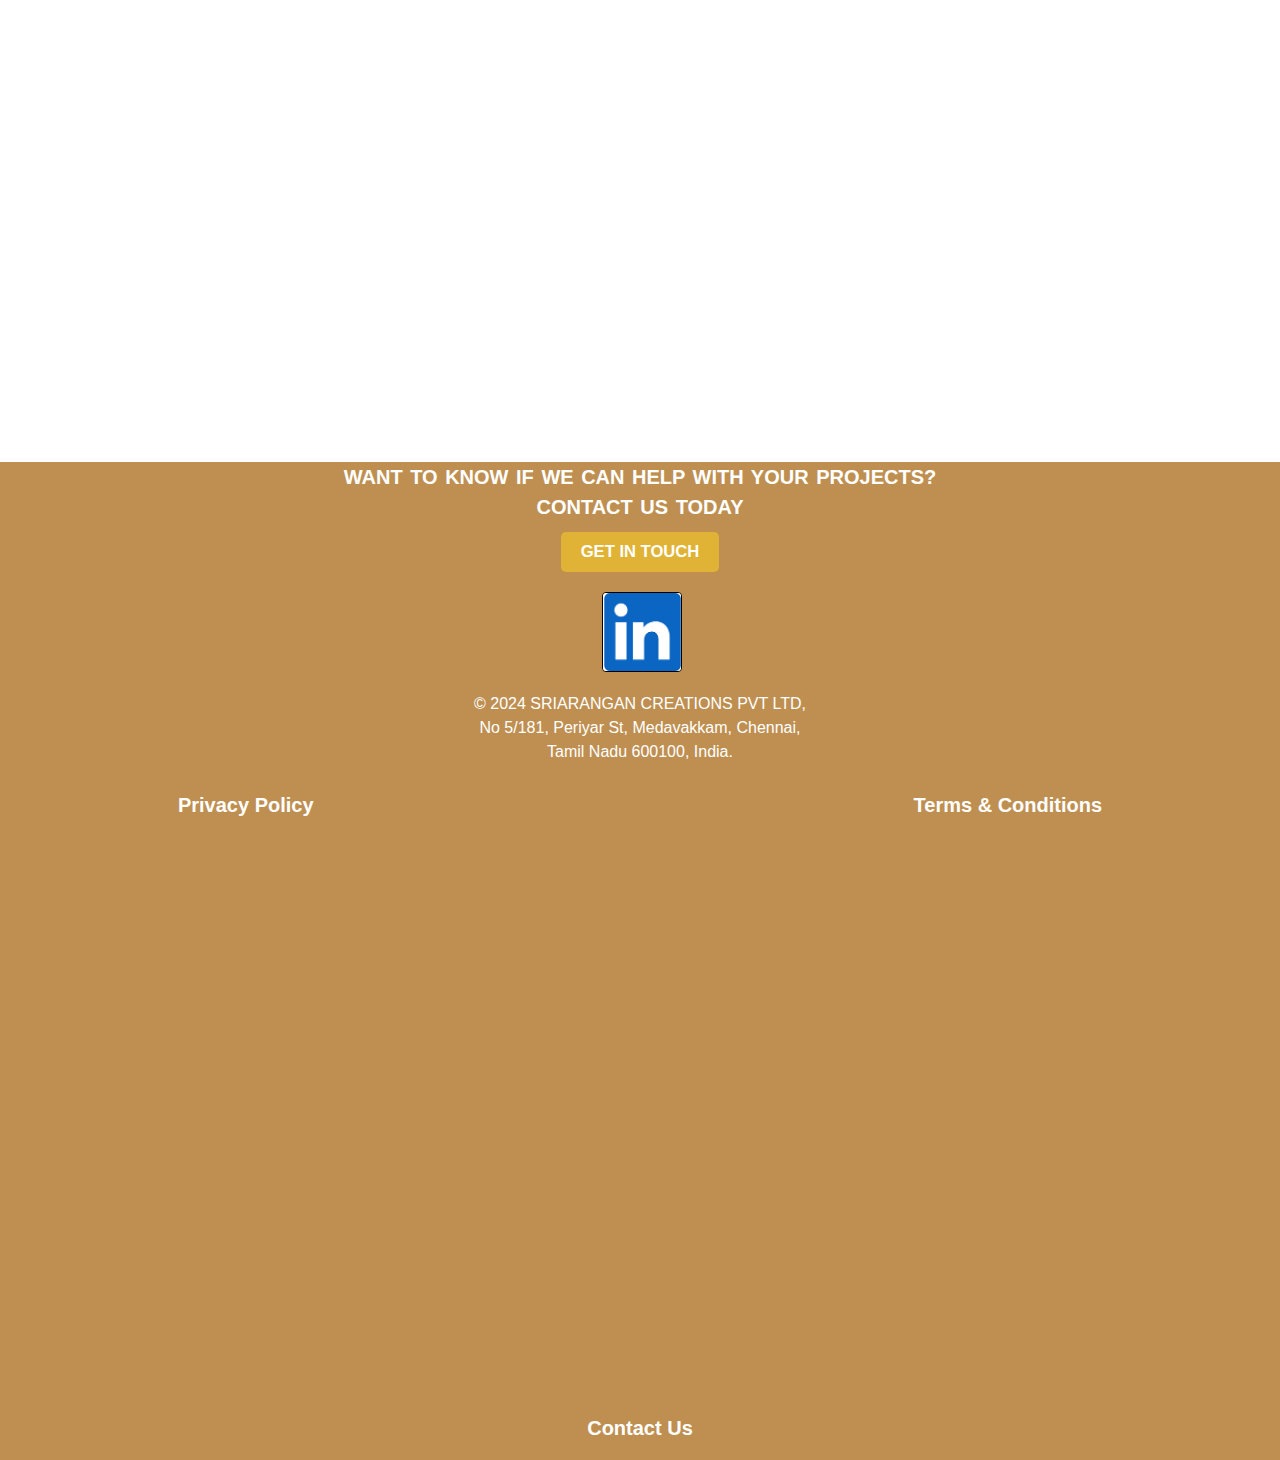
<file: project engineering management.html>
<!doctype html>
<html>
<head>
  <!-- Charset & Viewport -->
  <meta charset="UTF-8" />
  <meta name="viewport" content="width=device-width, initial-scale=1.0" />
	<link rel="stylesheet" href="index.css" type="text/css">
  <!-- Title & Meta Description -->
  <title>SriArangan Consulting | Engineering Solutions</title>
  <meta name="description" content="SriArangan Consulting is a global engineering and digital consulting agency with offices in India and Muscat. We specialize in structural design, AI tools, simulations, and custom software development." />

  <!-- SEO & Robots -->
  <meta name="robots" content="index, follow, max-image-preview:large, max-snippet:-1, max-video-preview:-1" />
  <link rel="canonical" href="https://www.sriarangan.com/" />

  <!-- Favicon (update with your path) -->
  <link rel="icon" href="/favicon.ico" type="image/x-icon" />

  <!-- Open Graph (Social Sharing) -->
  <meta property="og:title" content="Sri Arangan Consulting" />
  <meta property="og:description" content="Global engineering and digital consulting firm. Based in India & Muscat." />
  <meta property="og:url" content="https://www.sriarangan.com/" />
  <meta property="og:image" content="https://www.sriarangan.com/images/og-image.jpg" /> <!-- Replace with your actual image -->
  <meta property="og:type" content="website" />
  <meta property="og:locale" content="en_US" />

  <!-- Twitter Card -->
  <meta name="twitter:card" content="summary_large_image" />
  <meta name="twitter:title" content="Sri Arangan Consulting" />
  <meta name="twitter:description" content="Global engineering and digital consulting firm." />
  <meta name="twitter:image" content="https://www.sriarangan.com/images/og-image.jpg" /> <!-- Replace with your actual image -->

  <!-- DNS Prefetch for CDN or Fonts (customize as needed) -->
  <link rel="dns-prefetch" href="https://cdn.sriarangan.com" />

  <!-- Google Fonts -->
  <link href="https://fonts.googleapis.com/css2?family=Roboto:wght@400;500;700&display=swap" rel="stylesheet" />

  <!-- CSS Reset & Image Defaults -->
  <style>
    *, *::before, *::after { box-sizing: border-box; margin: 0; padding: 0; }
    img { max-width: 100%; height: auto; display: block; }
    body { font-family: 'Roboto', sans-serif; background: #fff; color: #333; }
  </style>

  <!-- Google Tag Manager (head) -->
  <script>
    (function(w,d,s,l,i){w[l]=w[l]||[];w[l].push({'gtm.start':
    new Date().getTime(),event:'gtm.js'});var f=d.getElementsByTagName(s)[0],
    j=d.createElement(s),dl=l!='dataLayer'?'&l='+l:'';j.async=true;j.src=
    'https://www.googletagmanager.com/gtm.js?id='+i+dl;f.parentNode.insertBefore(j,f);
    })(window,document,'script','dataLayer','GTM-XXXXXXX'); // Replace with your GTM ID
  </script>
  <!-- End Google Tag Manager -->
</head>
	
	<header class="mainheader-bar">
		  <div class="mainheader-search-bar">
			 <div class="search-bar">
				<input type="text" value placeholder="SEARCH" autocomplete="off">
			 </div>
			 <div class="mainheader-contact"> 
				<a>anand@sriarangan.com</a>
				<a>+91 9940462580</a>
				<a>CHENNAI</a>
				</div>
		  </div>

		<div class="second-heading">
		  <div class="logo-image">
			<a href="index.html">
			  <img src="logo.png" alt="Sri Arangan Logo" id="logopic" />
			</a>
		  </div>
			<div class="htitle">
				<h1><a href="index.html">SRIARANGAN CREATIONS</a></h1>
			</div>
			
		<div id="nav-links" class="nav-links">
           <a href="about us.html">HOME </a>
           <a href="consultancy.html">SERVICES</a>
           <a href="news.html">BLOG</a>
           <a href="projects.html">PROJECTS</a>
           <a href="contact.html">CONTACT US</a>
        </div>
		</div>
		
	  </header>
      
<body>
  <div class="common">
    <h2 class="commonpara">PROJECT ENGINEERING MANAGEMENT</h2>
    <button id="workbutton1">WORK WITH US</button>
  </div> 
          <div class="style" id="projectmanagemnt">            
               <h2>PROJECT & ENGINEERING MANAGEMENT</h2>
            </div>
             <div class="para1" id="projectmanagement">
               <ul>
                  <li>Engineering Procument Construction Management (EPCM) role for the owner</li>
                  <li>Business case development, scope development and management within budget and schedule for brownfield modification projects for owners</li>
                  <li>Assessing Vendor and package management for owners</li>
                  <li>Managing engineering projects for Consultants and EPC contractors</li>
                  <li>Construction support</li>
                  <li>Commissioning support</li>
               </ul>
              </div>
              <div class="single-pictures" id="projectpic">
            <img src="project engineering.jpg" width="" height="" alt="" >
         </div>
</body>
   
    <footer>
      <div class="mainfooter">
            <div class="get">
                    <h4>WANT TO KNOW IF WE CAN HELP WITH YOUR PROJECTS? CONTACT US TODAY</h4>
                <div class="getintouch">   
                        <h5><a href="contact.html">GET IN TOUCH</a></h5>
                </div>
            </div> 
                                          
                <div class="footer1">
                        <a><img src="download (1).png" width="162" height="159" alt="Company Logo" id="cmpnylogopic"/></a>
                </div>  
    
                <div class="footer2">
                    <div class="footer-address">
                      <p>&copy; 2024 SRIARANGAN CREATIONS PVT LTD,<br>
                      No 5/181, Periyar St, Medavakkam, Chennai,<br>
                      Tamil Nadu 600100, India.</p>
                    </div>
    
                    <div class="footer-links">
                      <a class="footer3" href="#">Privacy Policy</a>
                      <a class="footer3" href="#">Terms & Conditions</a>
                      <a class="footer3" href="contact.html">Contact Us</a>
                    </div>
          </div>
        </div>
    </footer>	

    </html>
</file>
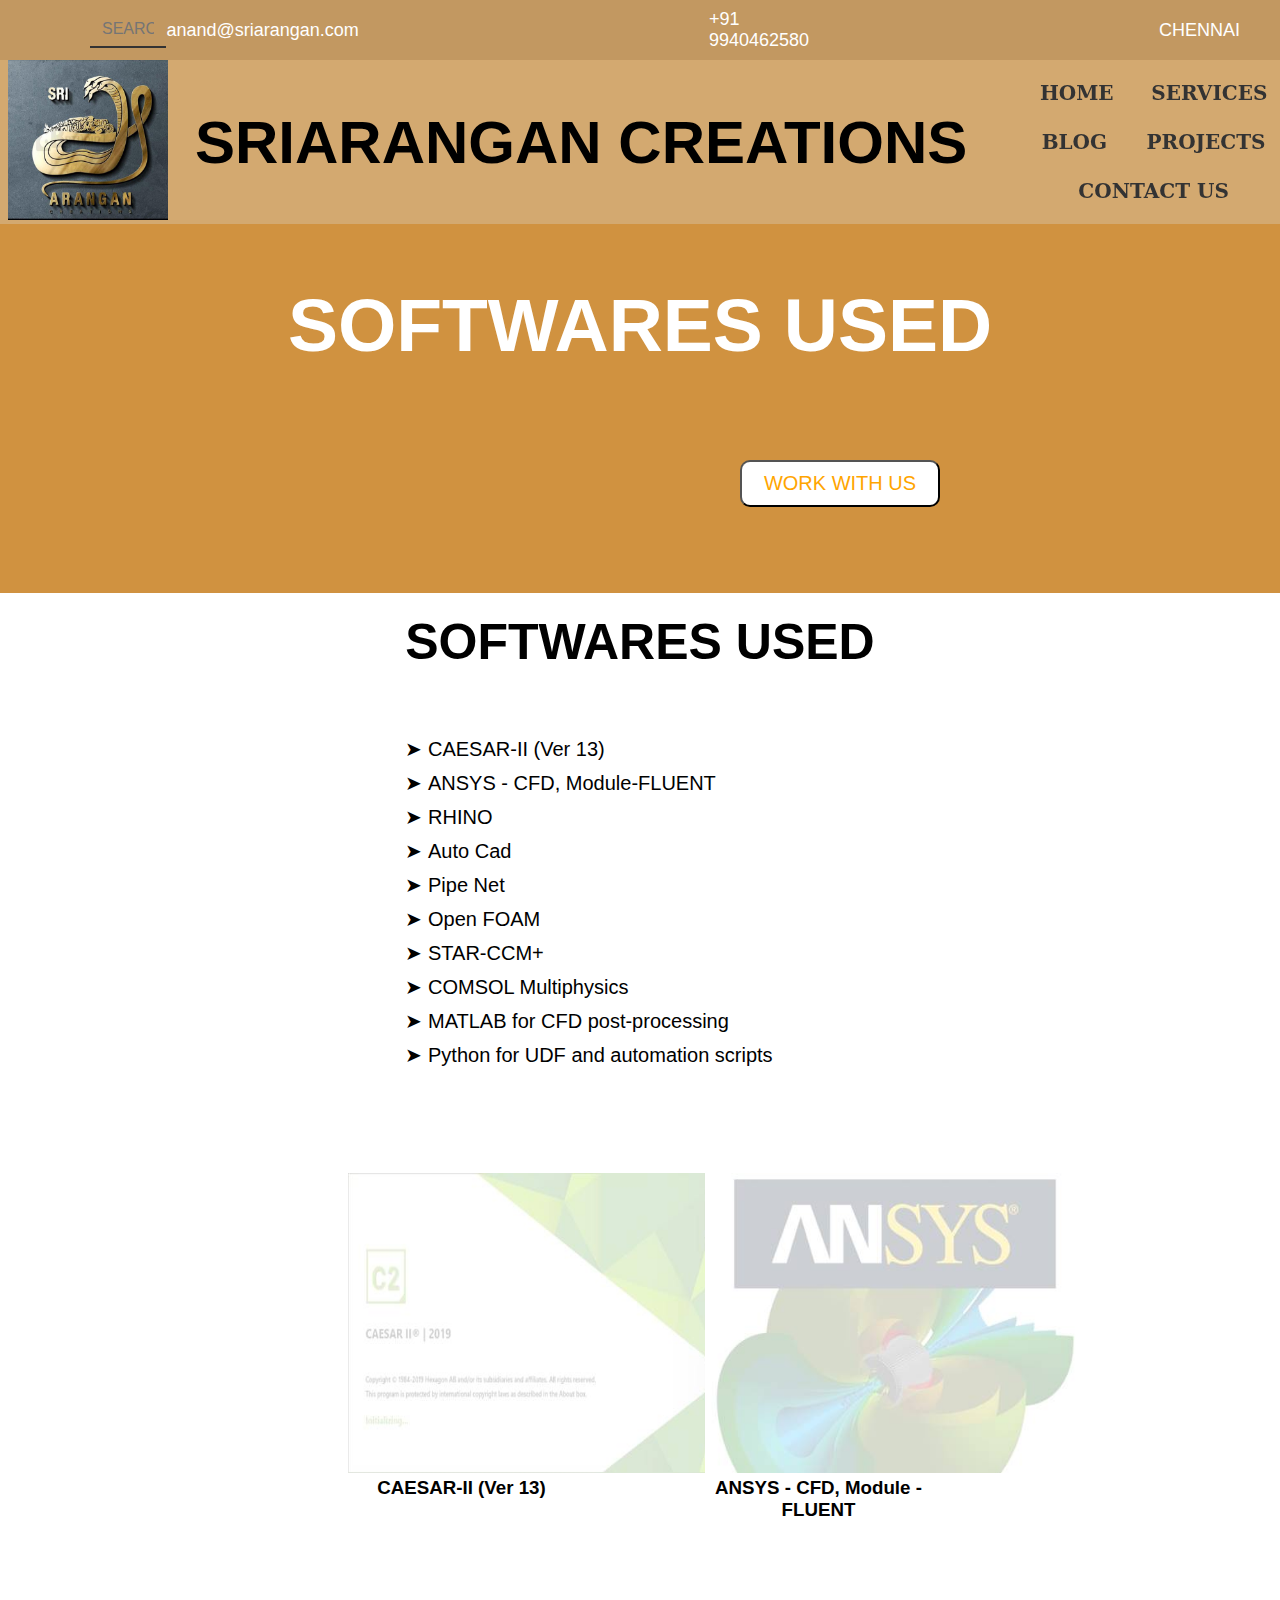
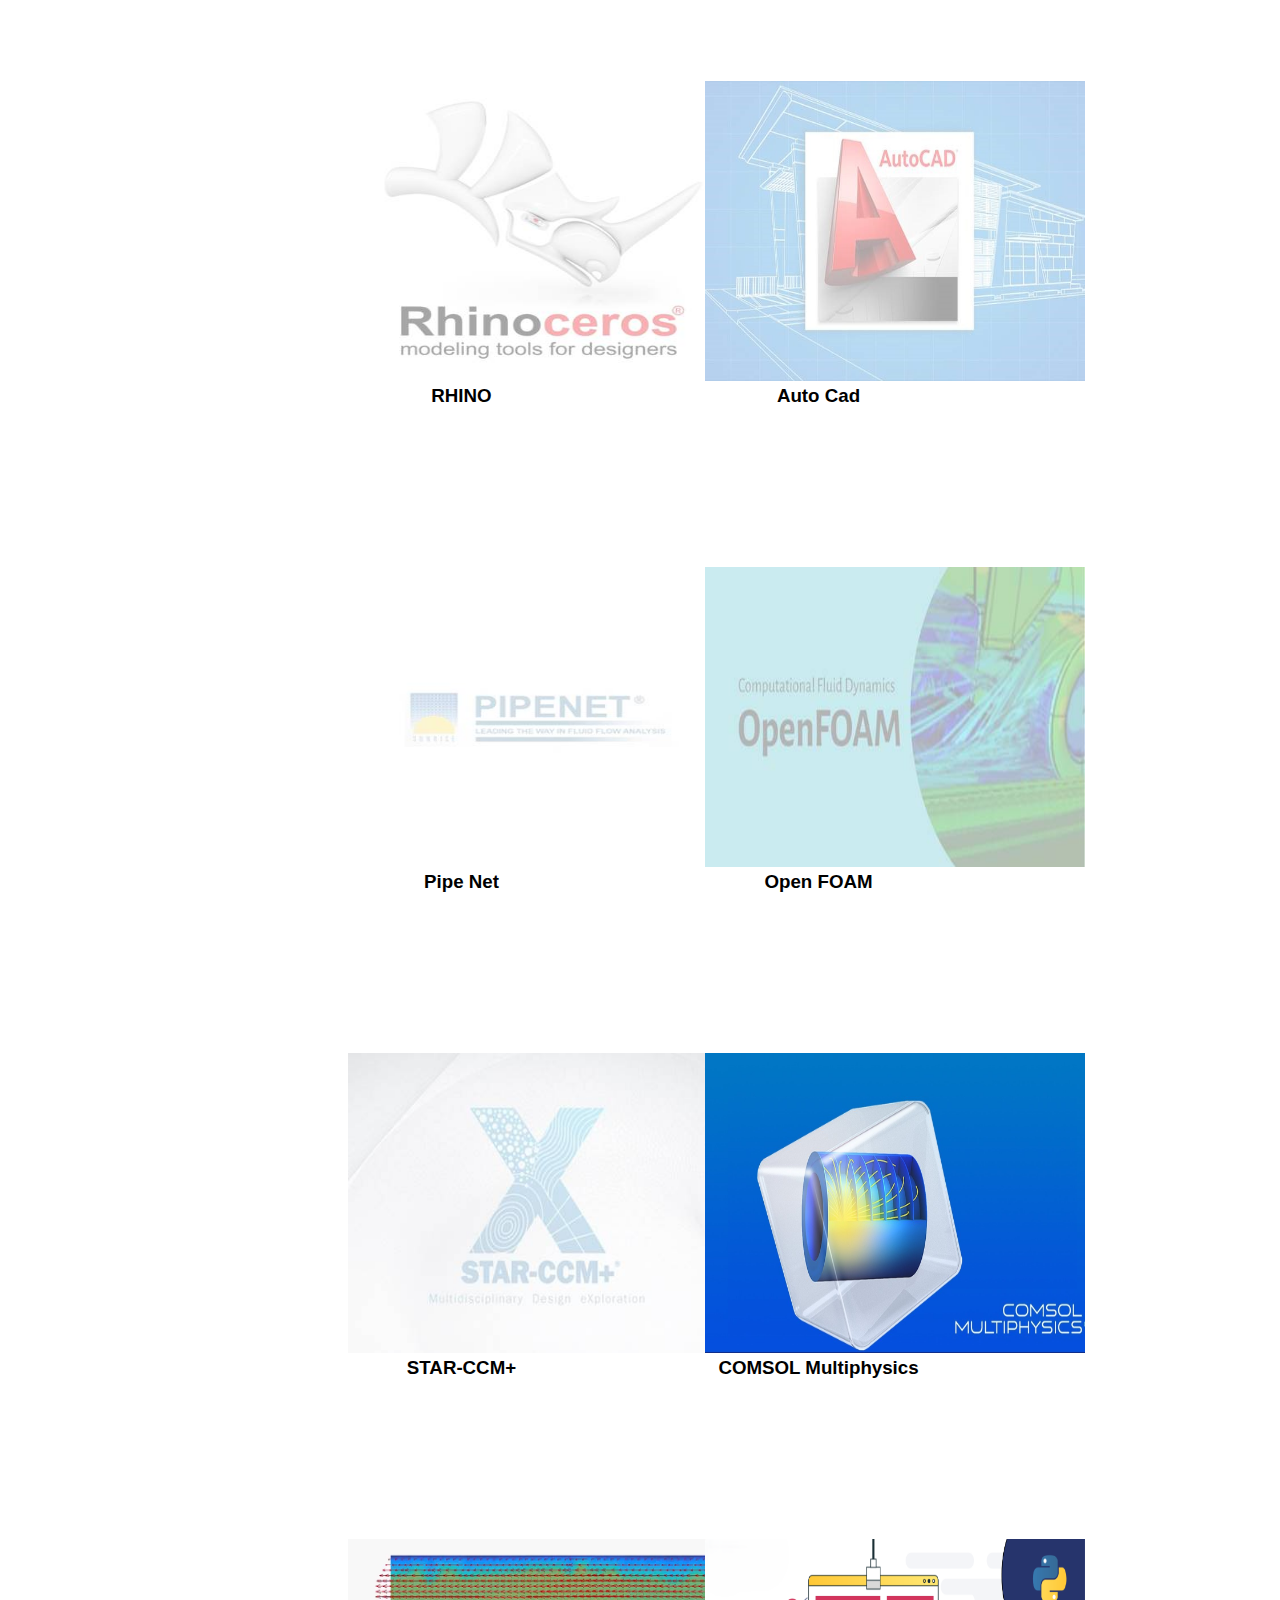
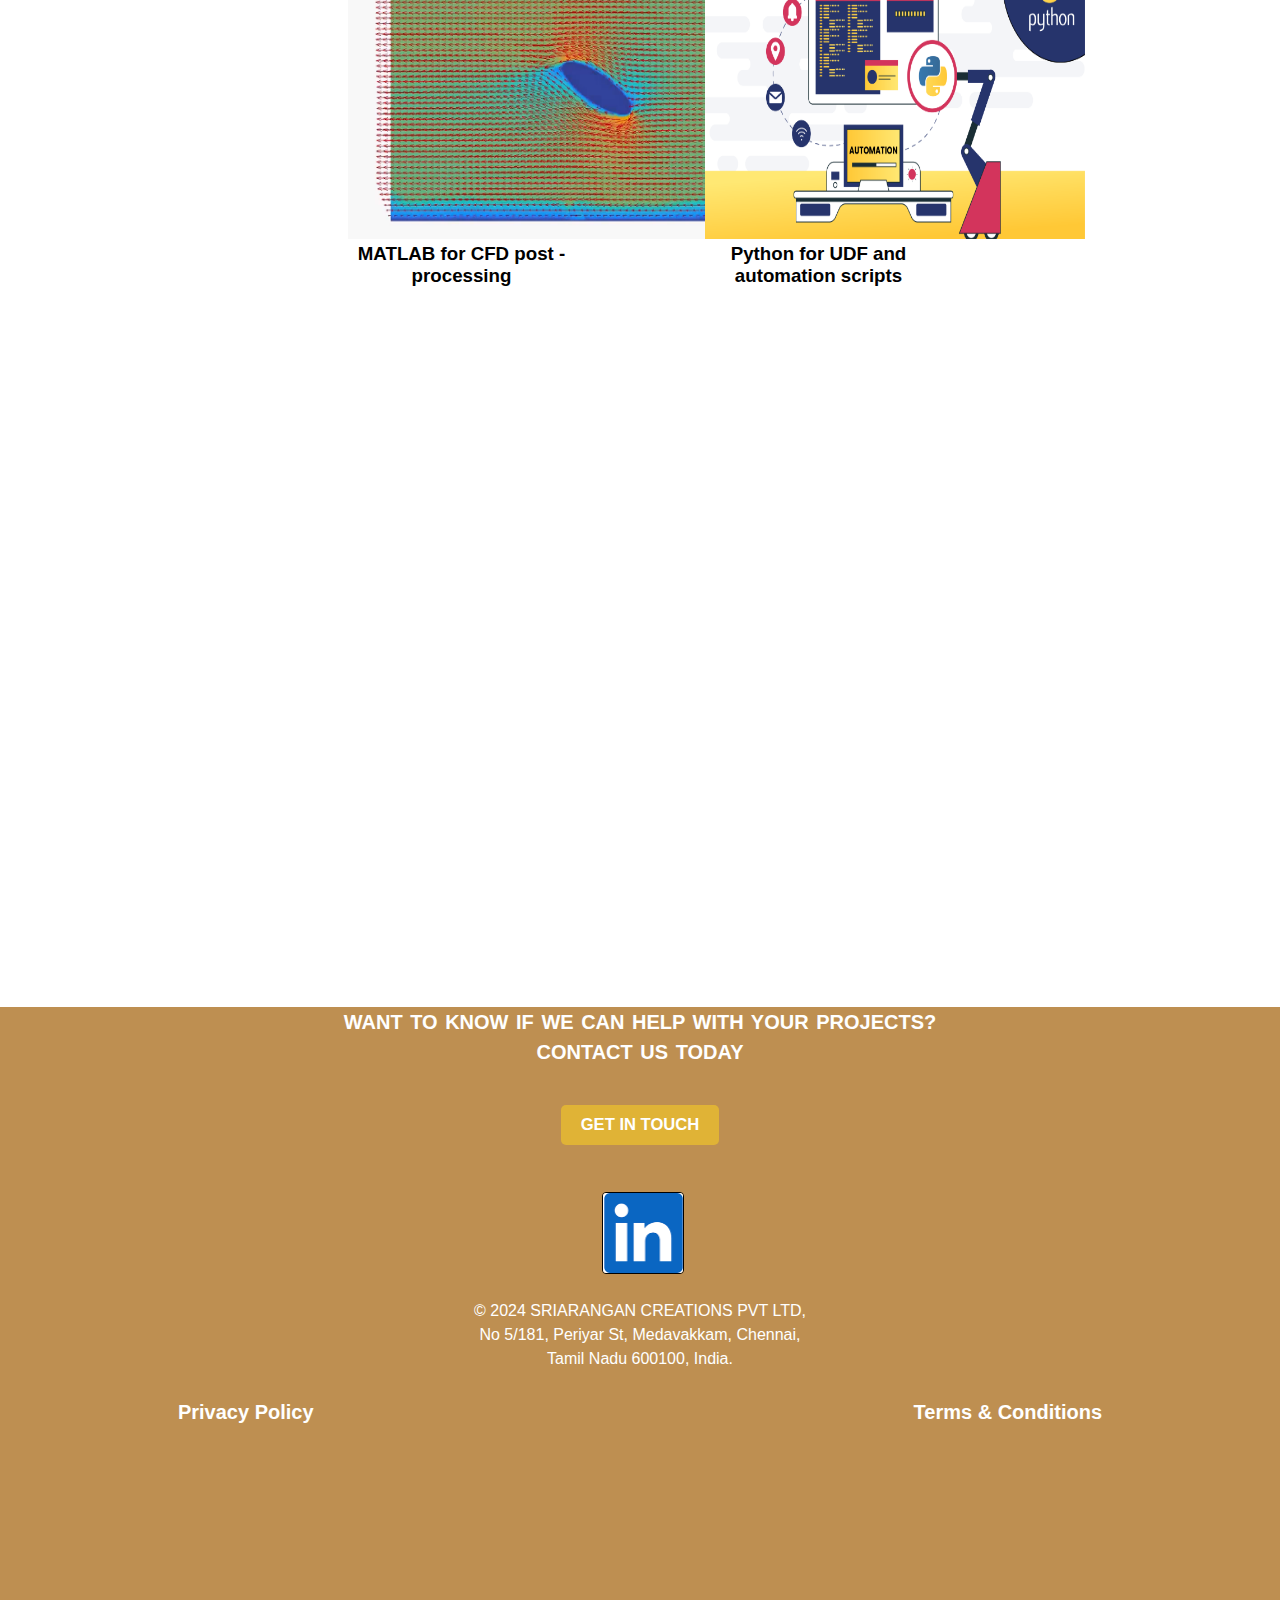
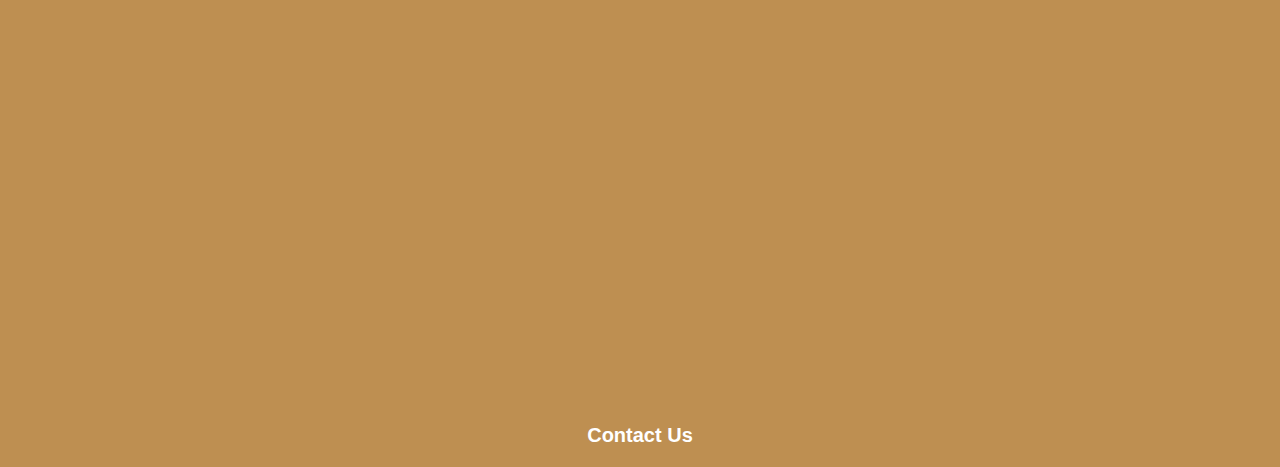
<file: software used.html>
<!doctype html>
<html>
<head>
<meta charset="utf-8">
<title>SOFTWARES USED</title>
<link href="index.css" rel="stylesheet" type="text/css">
</head>
<header class="mainheader-bar">
  <div class="mainheader-search-bar">
    <div class="search-bar">
      <input type="text" value placeholder="SEARCH" autocomplete="off">
    </div>
    <div class="mainheader-contact"> 
      <a>anand@sriarangan.com</a>
      <a>+91 9940462580</a>
      <a>CHENNAI</a>
      </div>
  </div>

<div class="second-heading">
  <div class="logo-image">
   <a href="index.html">
     <img src="logo.png" alt="Sri Arangan Logo" id="logopic" />
   </a>
  </div>
   <div class="htitle">
      <h1><a href="index.html">SRIARANGAN CREATIONS</a></h1>
   </div>
   
<div id="nav-links" class="nav-links">
     <a href="about us.html">HOME </a>
     <a href="consultancy.html">SERVICES</a>
     <a href="news.html">BLOG</a>
     <a href="projects.html">PROJECTS</a>
     <a href="contact.html">CONTACT US</a>
  </div>
</div>		
</header>	

<body>
<div>
  <div class="common">
		<h2 class="commonpara">SOFTWARES USED</h2>
		<button id="workbutton1">WORK WITH US</button>
	</div> 
            <div class="style" id="softwareused">
              <h1>SOFTWARES USED</h1>
            </div>
            <div class="para1" id="software1">
             <ul>
              <li>CAESAR-II (Ver 13)</li>
              <li>ANSYS - CFD, Module-FLUENT</li>
              <li>RHINO</li>
              <li>Auto Cad</li>
              <li>Pipe Net</li>
              <li>Open FOAM</li>
              <li>STAR-CCM+</li>
              <li>COMSOL Multiphysics</li>
              <li>MATLAB for CFD post-processing</li>
              <li>Python for UDF and automation scripts</li>
             </ul>
            </div> 
        <div class="services-grid1">
            <div class="services-section1">
                <img src="c2.jpg" width="380" height="300" alt=""/>
                <h3>CAESAR-II (Ver 13)</h3>
            </div>
            <div class="services-section1">
                <img src="ansys.jpg"  width="380" height="300" alt=""/> 
                <h3>ANSYS - CFD, Module - FLUENT</h3>
          </div>
        </div>
        <div class="services-grid1">
            <div class="services-section1"> 
              <img src="rhino.jpg" width="380" height="300" alt=""/>
              <h3>RHINO</h3>
            </div> 
            <div class="services-section1">
              <img src="autocad.jpg" width="380" height="300" alt=""/>
              <h3>Auto Cad</h3>
            </div>
        </div>
        <div class="services-grid1">            
            <div class="services-section1"> 
              <img src="pipeney.jpg" width="380" height="300" alt=""/>
              <h3>Pipe Net</h3>
            </div>
          
            <div class="services-section1">
              <img src="openfoam.jpg" width="380" height="300" alt=""/>
              <h3>Open FOAM</h3>
            </div>
        </div>
        <div class="services-grid1">
            <div class="services-section1">
                <img src="starccm.jpg"  width="380" height="300" alt=""/>
                <h3>STAR-CCM+</h3>
            </div>
            <div class="services-section1">
                <img src="comsol-multiphysics.jpg"width="380" height="300"  alt=""/>
                <h3>COMSOL Multiphysics</h3>
            </div>
        </div>
        <div class="services-grid1">
           <div class="services-section1">
            <img src="cfdmatlab.PNG" width="380" height="300" alt=""/>
            <h3>MATLAB for CFD post - processing</h3>
          </div>
          <div class="services-section1">
            <img src="Python-Automation-min.png" width="380" height="300" alt=""/>
            <h3>Python for UDF and automation scripts</h3>
          </div> 
        </div>    
</div>
        
<footer>
  <div class="mainfooter">
   <div class="get">
       <h4>WANT TO KNOW IF WE CAN HELP WITH YOUR PROJECTS? CONTACT US TODAY</h4>
     <div class="getintouch">   
         <h5><a href="contact.html">GET IN TOUCH</a></h5>
     </div>
   </div> 
                   
     <div class="footer1">
         <a><img src="download (1).png" width="162" height="159" alt="Company Logo" id="cmpnylogopic"/></a>
     </div>  

     <div class="footer2">
       <div class="footer-address">
         <p>&copy; 2024 SRIARANGAN CREATIONS PVT LTD,<br>
         No 5/181, Periyar St, Medavakkam, Chennai,<br>
         Tamil Nadu 600100, India.</p>
       </div>

       <div class="footer-links">
         <a class="footer3" href="#">Privacy Policy</a>
         <a class="footer3" href="#">Terms & Conditions</a>
         <a class="footer3" href="contact.html">Contact Us</a>
       </div>
     </div>
 </div>
</footer>

</body>
</html>
</file>
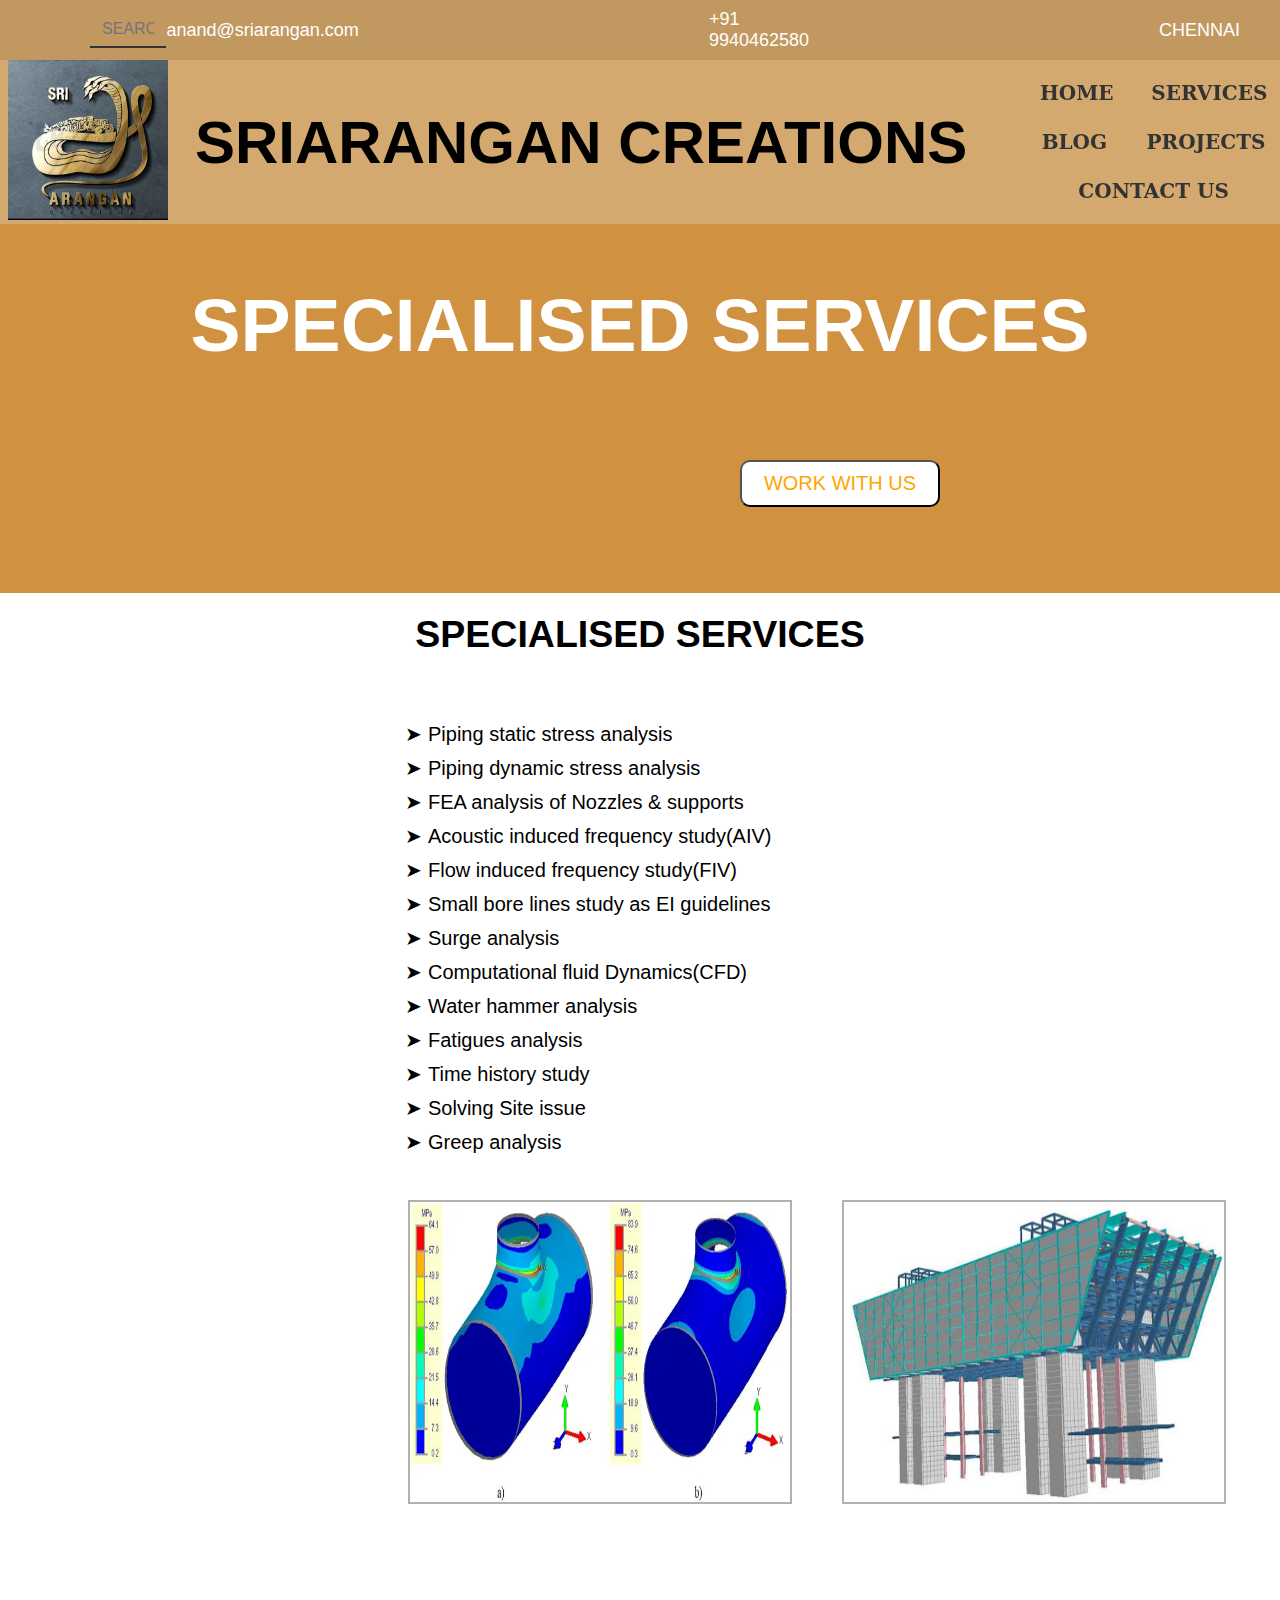
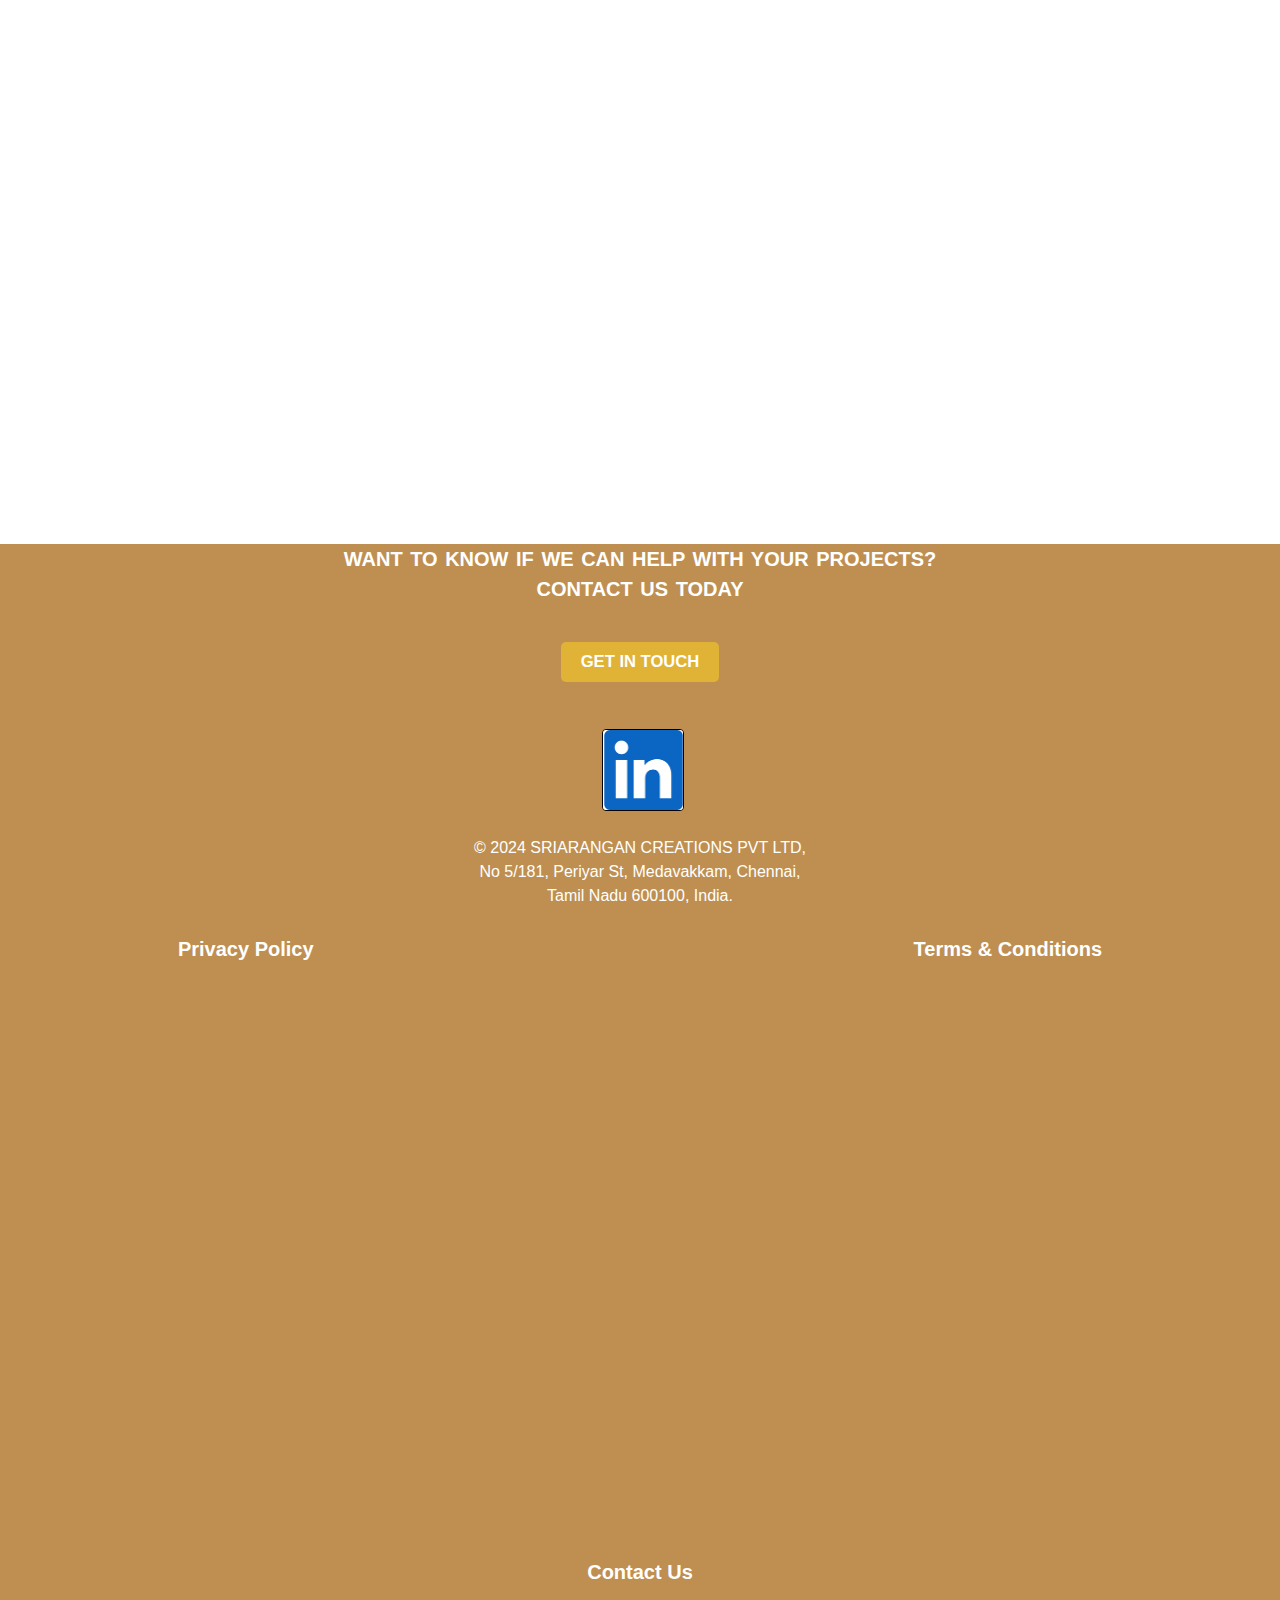
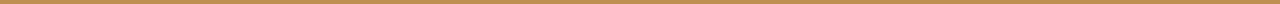
<file: specialised services.html>
<!DOCTYPE html>
<html>
<head>
<title>SPECIALISED SERVICES</title>
<link href="index.css" rel="stylesheet" type="text/css">
</head>
<header class="mainheader-bar">
  <div class="mainheader-search-bar">
    <div class="search-bar">
      <input type="text" value placeholder="SEARCH" autocomplete="off">
    </div>
    <div class="mainheader-contact"> 
      <a>anand@sriarangan.com</a>
      <a>+91 9940462580</a>
      <a>CHENNAI</a>
      </div>
  </div>

<div class="second-heading">
  <div class="logo-image">
   <a href="index.html">
   <img src="logo.png" alt="Sri Arangan Logo" id="logopic"/>
   </a>
  </div>
   <div class="htitle">
     <h1><a href="index.html">SRIARANGAN CREATIONS</a></h1>
   </div>    
 <div id="nav-links" class="nav-links">
   <a href="about us.html">HOME </a>
   <a href="consultancy.html">SERVICES</a>
   <a href="news.html">BLOG</a>
   <a href="projects.html">PROJECTS</a>
   <a href="contact.html">CONTACT US</a>
 </div>
</div>		
</header>	  

<body>  
<div>
  <div class="common">
		<h2 class="commonpara">SPECIALISED SERVICES</h2>
		<button id="workbutton1">WORK WITH US</button>
	</div>
      <div class="style" id="spcelservcontent1">
        <h2>SPECIALISED SERVICES</h2>
      </div>
        <div class="para1" id="spclservc1">
            <ul>
              <li>Piping static stress analysis</li>
              <li>Piping dynamic stress analysis</li>
              <li>FEA analysis of Nozzles & supports</li>
              <li>Acoustic induced frequency study(AIV)</li>
              <li>Flow induced frequency study(FIV)</li>
              <li>Small bore lines study as EI guidelines</li>
              <li>Surge analysis</li>
              <li>Computational fluid Dynamics(CFD)</li>
              <li>Water hammer analysis</li>
              <li>Fatigues analysis</li>
              <li>Time history study</li>
              <li>Solving Site issue</li>
              <li>Greep analysis</li>
            </ul>
          </div>
      </div>
      <div class="single-pictures">
        <img src="specialised service.png" width="380px" height="300px" alt="">
        <img src="specialised engineering.jpg" width="380px" height="300px" alt="">
      </div>

<footer>
  <div class="mainfooter">
		<div class="get">
				<h4>WANT TO KNOW IF WE CAN HELP WITH YOUR PROJECTS? CONTACT US TODAY</h4>
			<div class="getintouch">   
					<h5><a href="contact.html">GET IN TOUCH</a></h5>
			</div>
		</div> 
									  
			<div class="footer1">
					<a><img src="download (1).png" width="162" height="159" alt="Company Logo" id="cmpnylogopic"/></a>
			</div>  

			<div class="footer2">
				<div class="footer-address">
				  <p>&copy; 2024 SRIARANGAN CREATIONS PVT LTD,<br>
				  No 5/181, Periyar St, Medavakkam, Chennai,<br>
				  Tamil Nadu 600100, India.</p>
				</div>

				<div class="footer-links">
				  <a class="footer3" href="#">Privacy Policy</a>
				  <a class="footer3" href="#">Terms & Conditions</a>
				  <a class="footer3" href="contact.html">Contact Us</a>
				</div>
			</div>
	</div>
</footer>

</body>
</html>
</file>
<file: index.css>
@charset "utf-8";
body{
    background-image: url();
    background-position: center;
    background-size: cover;
    background-color: #ffffff;
    padding: 0;
    margin: 0;
    font-family: Calibri;
}

h1, h2, h3, h4, a, img {
    padding: 0;
    margin: 0;
    vertical-align: baseline;
    background: transparent;
    border: 0;
    text-decoration: none;
    outline: none;
    -webkit-font-smoothing: subpixel-antialiased;
    -webkit-tap-highlight-color: rgba(0, 0, 0, 0);
    font-family: sans-serif;
}

/* CSS Document */
/*header*/
.mainheader-bar{
    width: 100%;
    align-items: center;
    font-family: sans-serif;
    justify-content: space-between;
    gap: 0;
    color: rgb(0, 0, 0);
}
/*first line heading section*/
    .mainheader-search-bar{
        display: flex;
        min-width: 100%;
        align-items: center;
        min-height: 60px;
        background-color: #C29861;
        font-family: sans-serif;
        justify-content: space-between;  
        color: rgb(255, 255, 255);
        padding: 0 40px;                 
        box-sizing: border-box;
        position: fixed;
        top:0;
        left: 0;
        width: 10%;
        z-index: 1000;
    }

.mainheader-contact{
	display: flex;
	gap: 40px;
}	
    .mainheader-search-bar div{
        display: flex;
        align-items: center;
        gap: 350px;
        font-family: inherit;
        font-size: 18px;
        text-decoration: none;
        color: white;
    }
/* Search Bar Container */
.search-bar {
    display: flex;
    align-items: center;
    gap: 8px;
    height: 50px;
    background: transparent;
    padding-left: 50px; /* This moves it away from the left edge */
}

/* Input Field Styling */
.search-bar input[type="text"] {
    width: 100%;
    max-width: 300px;
    padding: 8px 12px;
    font-size: 16px;
    font-family: inherit;
    background: transparent;
    border: none;
    color: white;
    border-bottom: 2px solid #333;
    outline: none;
    transition: border-color 0.3s;
}

/* On focus */
.search-bar input[type="text"]:focus {
    border-color: #1B578B;
}

/*secondline of Header setion*/
.second-heading {
    display: flex;
    justify-content: flex-start; /* aligns logo to the left */
    position: fixed;
    align-items: center;
    min-height: 160px;
    padding-top: 0px;
    padding-right: 25px;
    padding-left: 0px;
    padding-bottom: 0px;
    min-width: 100%;
    z-index: 999;
    background-color: #d4ac76e5; /* or your desired background */
    margin-top: 60px;
	  gap: clamp(10px,4vw,20px);
}

.logo-image img {
  width: 175px;
  height: 160px;
  object-fit: contain;
  padding: 0px;
}

.htitle h1{
  font-family:sans-serif;;
	font-size: clamp(20px,2.5vw,60px);
	font-size: 60px;
	color: #5f5f5f;
	WHITE-SPACE: nowrap;
}
.htitle a{
  color: #000000;
}
/*navigation links*/
.nav-links{
	display: flex;
	justify-content: space-evenly;
	margin-left: 40px;
	gap: 30px;
	gap: 25px;
	flex:1;
	flex-wrap: wrap;
}

.nav-links a{
	text-decoration: none;
	font-family: calibri,"serif";
	color: #333;
	font-size: 20px;
	font-weight: bold;
	transition: color 0.3s ease;
}

.nav-links a:hover{
	color: #2b21af;
}

/*video playback section*/
.videosection {
  position: relative;
  top: 0;
  left: 0;
  width: 100%;
  height: 800px;
  z-index: 0; /* lower than header (which is 999) */
  overflow: hidden;
}

/* Background Video */
.bg-video {
    position: absolute;
    top: 0;
    left: 0;
    min-width: 100%;
    min-height: 100%;
    width: auto;
    height: auto;
    z-index: -1; /* Keep video behind any overlay */
    object-fit: cover;
}

/* Overlay text content */
.video-overlay {
  position: relative;
  z-index: 2;
  text-align: left;
  color: white;
  padding-top: 100px;
	padding-left: 40px;
  font-family: Calibri, sans-serif;
}

.video-overlay h2 {
  font-size: 48px;
  margin: 0;
	margin-left:60px;

}

.video-overlay p {
  font-size: 24px;
  margin-top: 60px;
	margin-left: 60px;
}

.paragraphhead{
    max-width: 1000px;
    margin-top: 30px;
    margin-left: 100px;
    text-align: justify;
    text-indent: 0;
    line-height: 40px;
    font-weight: bold;
    font-family: sans-serif;
    font-size: 25px;
    color: #ffffff;
}
#workbutton{
	  background: #ffffff;
    color: orange;
    border-radius: 10px;
    width: 200px;
    padding: 10px;
    margin-left:100px;
    margin-top: 60px;
    font-size:20px;
    font-family: serif;	
}
#workbutton a{
  color: orange; ;
}
#download:hover{
    color: brown;
}

.section{
	display: flex;
	flex-direction: row;
}

.leftstanza{
    margin-right:50%;
    width: 100%;
    background-color: #E8EDB2;
	height: 600px;
}
.secondstanza{
	margin-left:50%;
    width: 100%;
  	background-color: #535252;
	height: 600px;
}

.para{
    padding-left: 100px;
    padding-top: 100px;
    text-align: justify;
    font-weight: bold;
    font-style: italic;
    font-size: 26px;
    width: 800px;
    color: #ffffff;
}

.dwnd{
	display: flex;
    min-width: 100%;
    align-items: center;
    min-height: 50px;
    background-color: #ec7a0f;
    font-family: serif;
    justify-content: space-between;  
    color: rgb(0, 0, 0);
    padding: 0 30px;                 
    box-sizing: border-box;
    top: 0px;
	  font-size: 25px;
}

.dbr{
	margin-left: 14%;
}

#download{
	background: #ffffff;
    color: orange;
    border-radius: 15px;
    width: 250px;
    padding: 7px;
	margin-right: 13%;
	font-size: 25px;
}
#download:hover{
    color: brown;
}

/*services*/

.services-section {
  padding: 80px 40px;
  background-color: #f9f9f9;
  text-align: center;
  font-family: Calibri, sans-serif;
}

.services-section h2 {
  font-size: 36px;
  margin-bottom: 50px;
  color: #222;
}

/* Grid Container */
.services-grid {
  display: grid;
  grid-template-columns: repeat(auto-fit, minmax(280px, 1fr));
  gap: 30px;
  max-width: 1200px;
  margin: 0 auto;
}

/* Individual Service Card */
.service-card {
  background: white;
  border-radius: 10px;
  padding: 20px;
  box-shadow: 0 8px 16px rgba(0,0,0,0.06);
  transition: transform 0.3s ease;
}

.service-card:hover {
  transform: translateY(-5px);
}

/* Image Styling */
.service-card img {
  width: 100%;
  height: 200px;
  object-fit: cover;
  border-radius: 8px;
  margin-bottom: 20px;
}

/* Service Title */
.service-card h3 {
  font-size: 20px;
  color: #333;
  margin-bottom: 15px;
}

/* Button Styling */
.service-card button {
  background-color: #EBBE0C;
  color: white;
  border: none;
  padding: 12px 24px;
  font-size: 16px;
  font-weight: bold;
  border-radius: 6px;
  cursor: pointer;
  transition: background-color 0.3s ease;
}

.service-card button:hover {
  background-color: #d6a800;
}


/*testimonials*/

.testimonials {
  background-color: #ffffff;
  padding: 80px 40px;
  font-family: Calibri, sans-serif;
  text-align: center;
}

.testimonial-heading {
  font-size: 36px;
  margin-bottom: 40px;
  color: #222;
}

.testimonial-container {
  display: flex;
  justify-content: center;
  flex-wrap: wrap;
  gap: 40px;
  max-width: 1200px;
  margin: 0 auto;
}

.testimonial-card {
  background-color: #f9f9f9;
  border-radius: 12px;
  padding: 30px;
  max-width: 500px;
  box-shadow: 0 8px 16px rgba(0,0,0,0.05);
  text-align: left;
  position: relative;
}

.testimonial-text {
  font-size: 18px;
  line-height: 1.6;
  color: #555;
  margin-bottom: 20px;
}

.client-info {
  display: flex;
  align-items: center;
  gap: 15px;
}

.client-photo {
  width: 60px;
  height: 60px;
  border-radius: 50%;
  object-fit: cover;
  border: 2px solid #EBBE0C;
}

.client-name {
  font-size: 18px;
  font-weight: bold;
  margin: 0;
  color: #333;
}

.client-role {
  font-size: 14px;
  color: #777;
  margin: 0;
}

/*footer*/
.mainfooter{
    margin-top: 50%;
    color: #000000;
    font-style: normal;
    font-weight: 100;
    text-decoration: none;
    font-family: Calibri;
    font-size: 20px;
    background-color: #BE8F51; 
   
}
.mainfooter a{
    text-decoration: none;
}
    /*get in touch footer pottu eruken*/
    .get{        
        text-align: center;  
        margin-bottom: 20px;            
    }
    .get h4{
        word-spacing: 2px;       
        font-weight: bold;
        line-height: 1.5;
        font-size: 20px;
        color: white;
        margin-left: 25%;
        margin-right: 25%;
    }
    .getintouch{
        margin-top: 10px;
    }
    .getintouch a{
      color: rgb(255, 255, 255);
    }
     .getintouch h5{
        display: inline-block;
        background-color: #E0B336;
        color: white;
        padding: 10px 20px;
        text-decoration: none;
        border-radius: 5px;
        font-weight: bold;    
    }
    .getintouch h5:hover{
        background-color: coral;
    }

    /*illa footer ku oree class than kuduthu eruken.image ku (class="footer1 img")*/
    .footer1{
        font-weight: 100;
        font-family: sans-serif;
        align-items: center;     
        justify-content: center;
        margin-left: 47%;
    }
    .footer1 img{
    width: 80px;
    height: 80px;
    margin-right: 50%;
    align-items: center;
    border: 1px solid black;
    border-radius: 4px;
    }
        /*adress use pani eruken footer2 a*/
        .footer2{
            display: flex;
            flex-direction: column;
            align-items: center;
            gap: 20px;
            padding: 20px;
            text-align: center;
            background-color: #BE8F51; 
            color: white;
            font-family: sans-serif;
      }
  .footer2 .footer-address p {
    font-size: 16px;
    line-height: 1.5;
    margin: 0;
  }
  
  .footer2 .footer-links {
    display: flex;
    flex-wrap: wrap;
    justify-content: center;
    gap: 600px;
    margin-top: 10px;
  }
  
  .footer2 .footer3 {
    color: white;
    font-weight: bold;
    text-decoration: none;
    transition: color 0.3s;
  }
  
  .footer2 .footer3:hover {
    color: #222;
    text-decoration: underline;
  }

.line{
    width: 90px;
    height: 5px;
    background-color: #000000;
    margin-left: 1204px;
}
.round{
    width: 22px;
    height: 20px;
    background-color: #082166;
    border-radius: 50%;
    margin-left: 1400;
}
.first-heading{
  background-color: orangered;
}
.para1{
   padding-left: 100px;
    padding-top: 20px;
    text-align: justify;
    font-family: sans-serif;
    font-size: 26px;
    width: 800px;
    color: #000000;
    margin-left: 308px;
    margin-right: 308px;
    max-width: 1200px;
}
.common{
  display: block;
  background-color:  #d09240;  
  justify-content: baseline; 
  margin: 0px auto;
  padding: 70px 70px;
  line-height: 2;
  hyphens: auto;
  color: white;
  font-family: sans-serif;
  font-size: 50px;
  padding-top: 250px;
}
.commonpara{
  text-align: center;
}
#commonbtn:hover{
  color: #000000;
  background-color: #f4f5ca;
}
/*about us*/
#workbutton1{
  background: #ffffff;
  color: orange;
  border-radius: 10px;
  width: 200px;
  padding: 10px;
  margin-left:670px;
  margin-top: 60px;
  font-size:20px;
  font-family:sans-serif;	
  align-items: center;
  justify-content: center;
}
#workbutton1 a{
color: orange; ;
}
.style{
  margin: 20px 20px;
  padding: 0 40px;
  text-align: center;
  font-size: 25px;
}
.single-pictures{ 
  display: flex;
  align-items: center;
  padding-left: 100px;
  padding-top: 20px;
  text-align: justify;
  color: #000000;
  margin-left: 308px;
  margin-right: 308px; 
  gap: 50px;
 
}
.single-pictures img{
  border: 2px solid rgb(177, 177, 177);
}
ul{
  list-style-type: "➤ ";
  padding-left: 20px;
}
li{
  margin-bottom: 10px;
  font-size: 20px;
}
/*software used*/
.services-section1 {
  padding: 80px 40px;
  text-align: center;
  font-family: Calibri, sans-serif;
}

.services-section1 h2 {
  font-size: 36px;
  margin-bottom: 50px;
  color: #222;
}

/* Grid Container */
.services-grid1{
  display: grid;
  grid-template-columns: repeat(auto-fit, minmax(280px, 1fr));
  margin: 0 auto;
  margin-left: 308px;
  margin-right: 308px; 
  gap: 50px;
}
/*pipe stress analysis*/
.pipe1{
  text-align: center;
}
.pipepara1{
  max-width: 950px;
  margin-left: 210px;
}
.pipestress2{
  margin-top: 70px;
}
.pipe2{
  margin-left: 220px;
}
.pipepara2{
  margin-left: 220px;
  max-width: 550px;
}
#pipeimg2{
  margin-left: 800px;
  margin-top: -150px;
}

.pipe3{
  margin-top: 50px;
  margin-left: 620px;
}
.dynmpara{
  margin-top: 50px;
  margin-left: 620px;
  max-width: 500px;
}
#dynm1{
  margin-top: -770px;
  margin-left: 220px;
}
#dynm2{
  margin-top: 2px;
  margin-left: 220px;
}
#dynm3{
  margin-top: 2px;
  margin-left: 220px;
}
#pipeimg2{
  margin-left: 800px;
  margin-top: -150px;
}
.equip1{
  margin-top: 30px;
}
#pipeimg3{
  margin-top: -230px;
  margin-left: 800px;
}
.equpara,.equplist{
  margin-top: 10px;
  margin-left: 620px;
  max-width: 500px;
}
#equpimg1{
  margin-top: -320px;
  margin-left: 220px;
}
.piping{
  margin-top: 100px;
}
.pipe4{
  margin-top: 50px;
  text-align: center;
}
.pipestress4{
  max-width: 950px;
  margin-left: 210px;
}

.firstgrid,.secondgrid{
  display: grid;
  grid-template-columns: 1fr 1fr 1fr;
  column-gap: 50px;
  margin-left: 260px;
  padding: 3px;
  max-width: 850px;
}
.wholecontnr{
  display: block;
  background-color: rgb(105, 104, 102); 
}
/*contact.html use pani eruken*/
.row{
  display: flex;
  flex-wrap: wrap;
  font-family: Calibri;
  align-items: flex-start;
  gap: 20px;
  padding: 30px;
  margin: 10px;    
}
  .contact-enqiury{
      flex: 1;
      padding: 15px;    
      background-color: #ddd;
      border: 1px solid #ddd;
      border-radius: 20px;
      box-shadow: 0 14px 6px rgba(0,0,0,0.1);
      margin: 30px;
      padding: 20px;
      font-size: 20px;
  }
  .contact-enqiury h4{
      font-size: 30px;
  }
  .contact-enqiury h5{
      font-size: 20px;
  }
  .hidden{
      border: 0 !important;
      clip: rect(0 0 0 0) !important;
      -webkit-clip-path: inset(50%) !important;
      clip-path: inset(50%) !important;
      height: 1px !important;
      overflow: hidden !important;
      padding: 0 !important;
      position: absolute !important;
      width: 1px !important;
      white-space: nowrap !important;
  }

/*contact.html ku use panni eruken detail use pani eruken */
  .detail{
      display: inline-block;
      padding: 0 10px;
      margin: 10px;      
  }
  /*contact.html text ku use panni eruken  */
  .det{
      display: inline-block;
      text-align: center;
      margin-top: 29px;
      padding-top: 0px;
      padding-left:1px;
      font-size: 20px;
      margin-left: 3px;
      gap: 40px;
  }
  .message-box input{
      display: block;
      width: 100%;
      height: 100px;
      border: 0px solid black;
      border-radius:10px;
      background: transparent;
      background-color: #ffffff;
      text-align: start;
      margin-top: 10px;
  }
  .in{
      display: flex;
      margin-right: auto;
      margin-left: 300px;
      margin-bottom: auto;
      padding-left: 20px;
      width: 8cm;
      border-radius: 4px;
      height: 1cm;
      border-radius: 10px;
      border-color: #ffffff;
      border-style: solid;
      margin-top: -30px;  
  }
  .put{
      display: inline;
      text-align: center;
      margin-left: 0px;
      margin-top: 30px;
      border-top-left-radius: 0px;
      width: 40px;
      height: 40px;
      cursor: pointer;
      position:relative;
  }
  .put:hover{
      background-color: rgb(64, 179, 64);
  }

/*contact.html ku use panni eruken class=adress*/
.send{
  margin-left: 80%;
  justify-content: right;
  font-size: 25px;
}
  .send input{
      border: 2px solid black;
      border-radius: 10px;
      font-family: Calibri;
      background: none;
      color: black;
      width: 100px;
      height: 50px;
      cursor: pointer;
      text-align: center;
      background: rgb(211, 211, 211);    
  }
  .send:hover input{
      background-color: rgb(255, 205, 205);
  }
.phone-contact
{
  flex: 1;
  padding: 15px;    
  background-color: #ddd;
  border: 1px solid #ddd;
  border-radius: 20px;
  box-shadow: 0 14px 6px rgba(0,0,0,0.1);
  margin: 30px;
  padding: 20px;
  font-family: Calibri;
  font-size: 20px;
}
 .phone-contact h4{
  font-size: 30px;
 }

  .call1{
      display: grid;
      grid-template-columns: 1fr 1fr;
      margin: 30px;
      margin-top: 40px;
  }
  .support{   
      width: 250px;
      height: 200px;        
      margin-left: 100px; 
      padding:0 20px; 
      border: 2px solid rgb(255, 255, 255);
      box-shadow: 5px 14px 6px rgba(0,0,0,0.1);
      border-radius: 20px;
      margin-top: 75px;
  }
  .support p {
      text-align: left;
      word-spacing:2px;
      margin-top: 10px;
      margin-left: 10px;
      padding: 2px;
      align-items: center;
      justify-content: center;
  }
  .address a{
      display: block;
      font-size: 20px;
      line-height: 1;  
      margin: 30px;
      padding: 0px;   
      margin-top: 50px;
      margin-left: 30px;
  }

/*contact map use  pani eruken */
.find
{
      display: block;
      text-align: center;
      color: #000000;
      margin: 40px;
      padding: 20px;
}
.findus{
  display: flex;
  flex-direction: row;
  margin: 50px;
  padding: 20px;
  justify-content: center;
  
}

  .ad1{
      display: inline;
      column-gap: 100px;
      background-color: #ffffff;
      width: 1200px;
      height: 200px;
      max-width: 1200px;
      gap: 50px;
      margin: 20px;
      padding: 10px;
      text-align: center;
      border-radius: 20px;
      justify-content: flex-start;
      box-shadow: 0 1px 6px rgb(117, 117, 117);
  }
  .findus .ad1 h3{
      margin: 20px;
      padding: 10px;
      line-height: 0.5em; 
      word-spacing: .5px;
  }
.map{
  display: inline;
  margin-left: 103px;    
  width: 500px;
  height: 500px;
  margin: 20px;
  padding: 30px;
  border-radius: 20px;
  box-shadow: 0 15px 6px rgb(117, 117, 117);
}
.map1{
  display: flex;
  flex-direction: row;
  margin-left: 103px;    
  width: 500px;
  height: 500px;
  margin: 20px;
  padding: 30px;
  border-radius: 20px;
  box-shadow: 0 15px 6px rgb(117, 117, 117);
}
</file>
